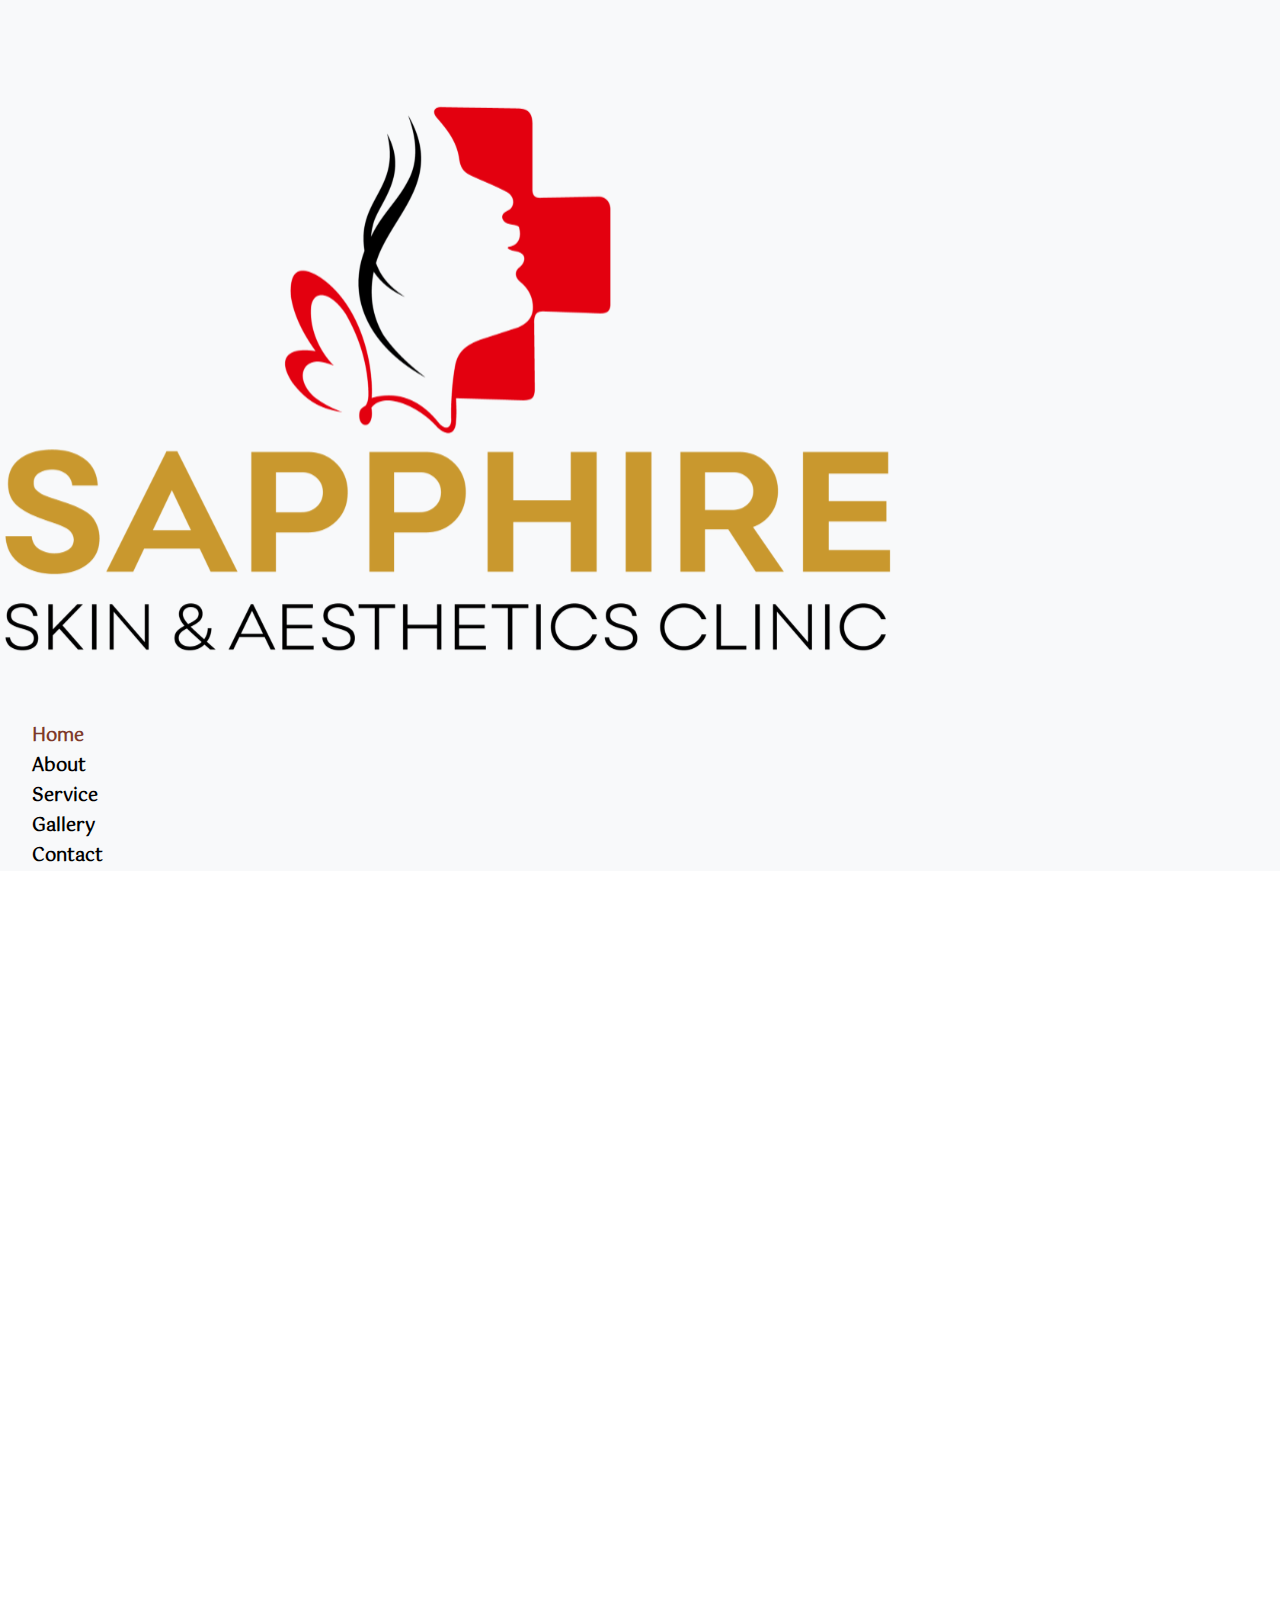
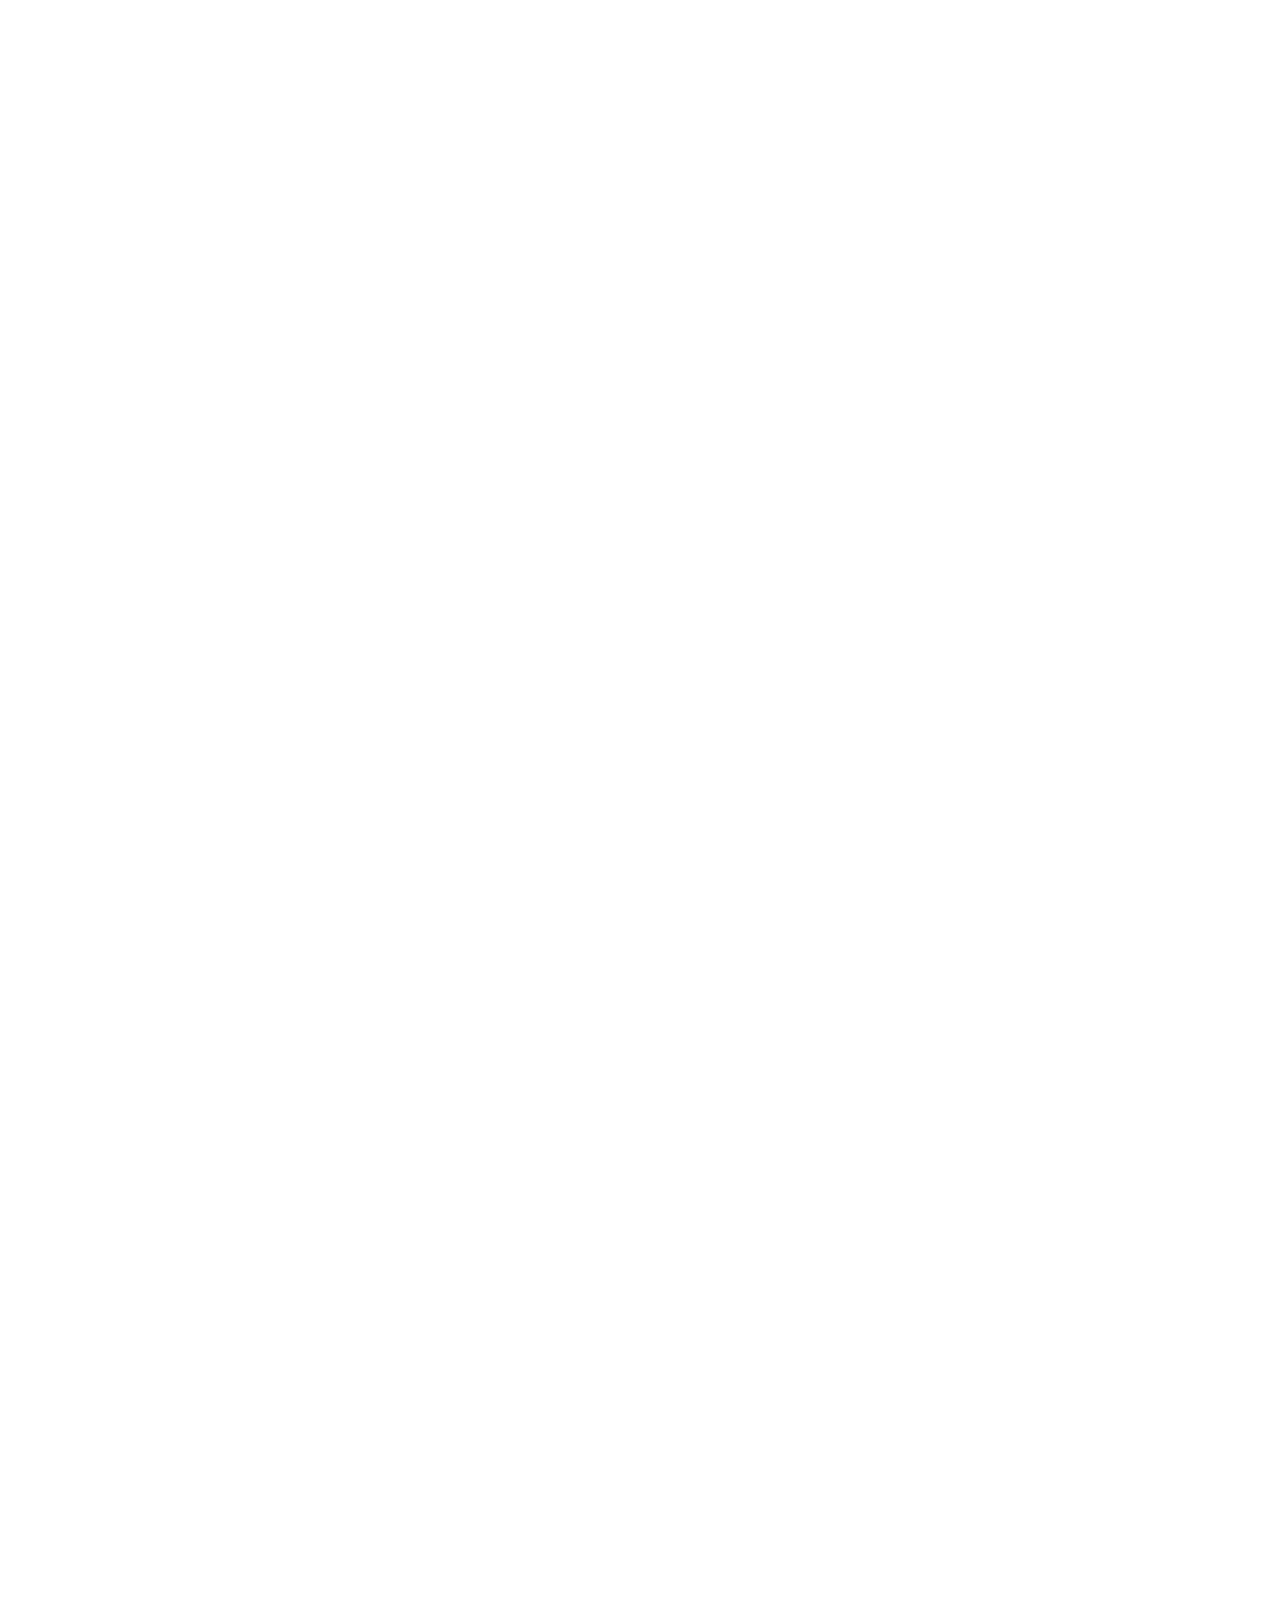
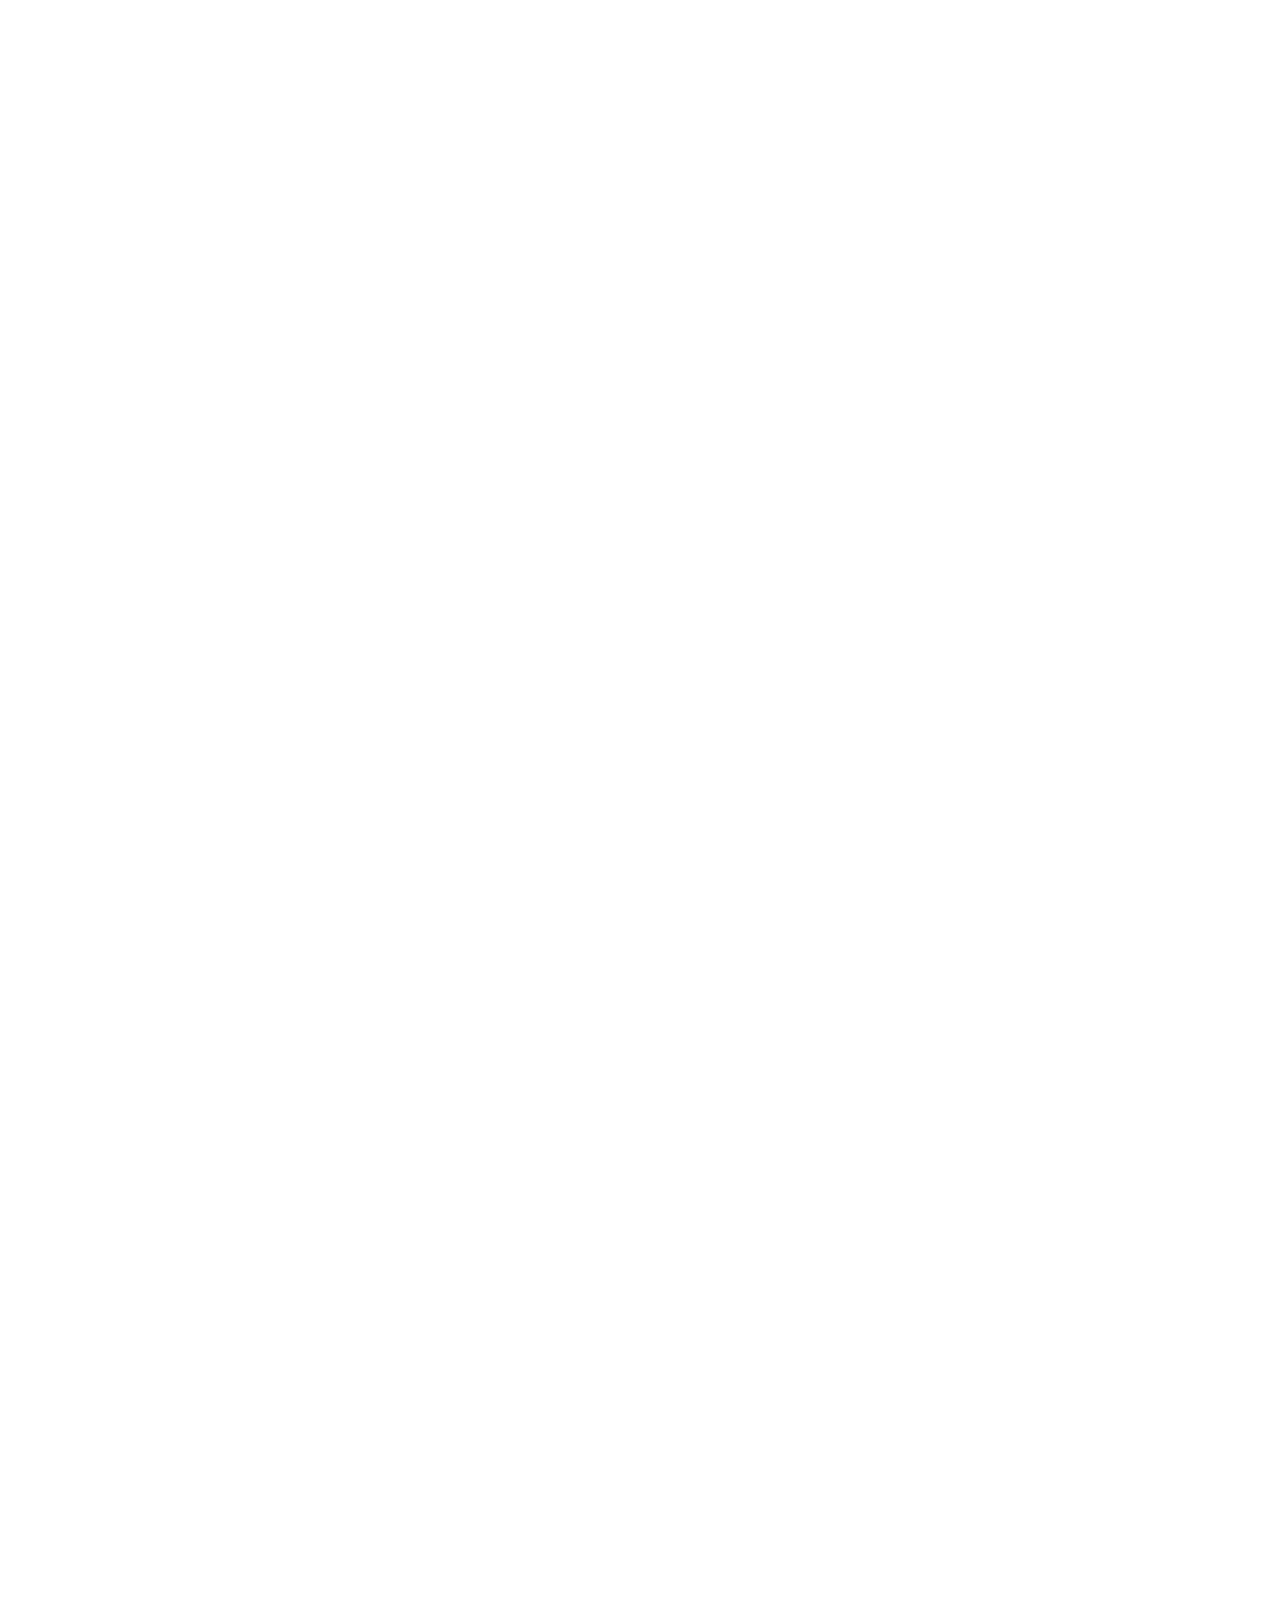
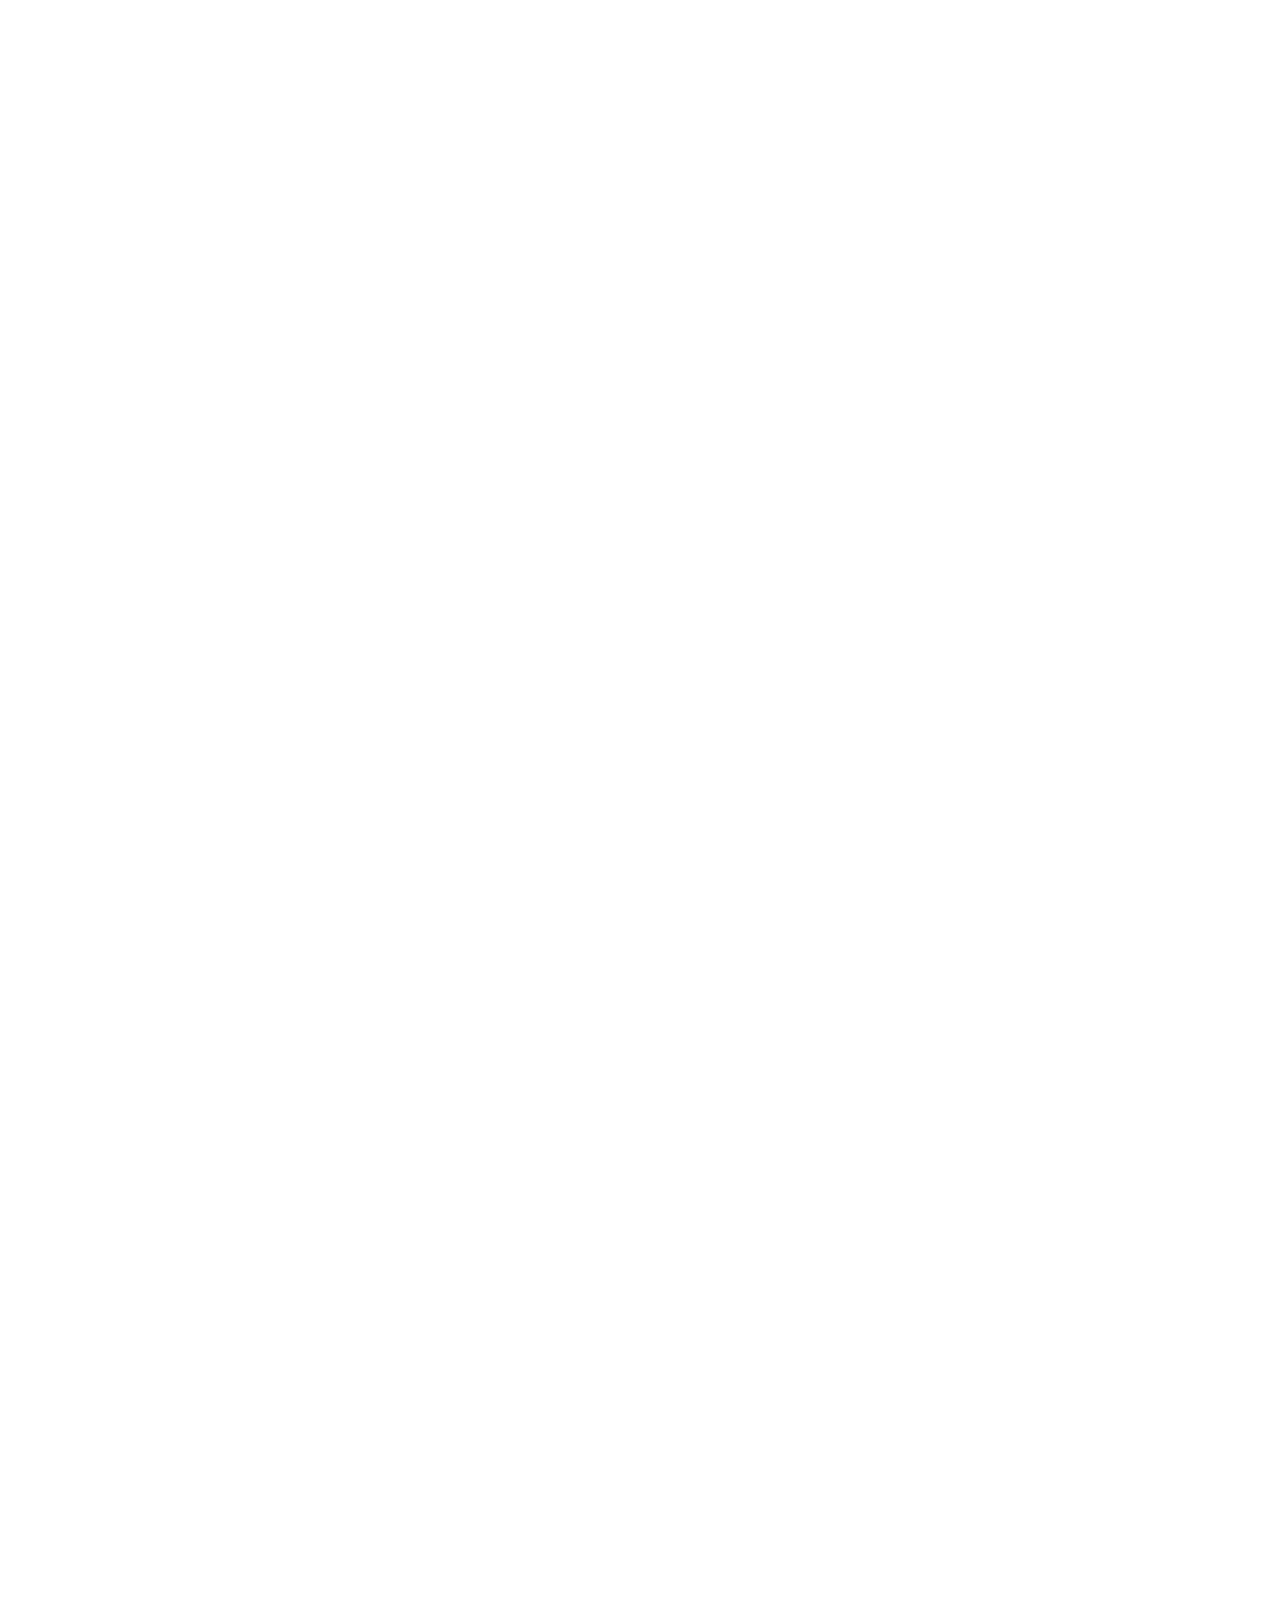
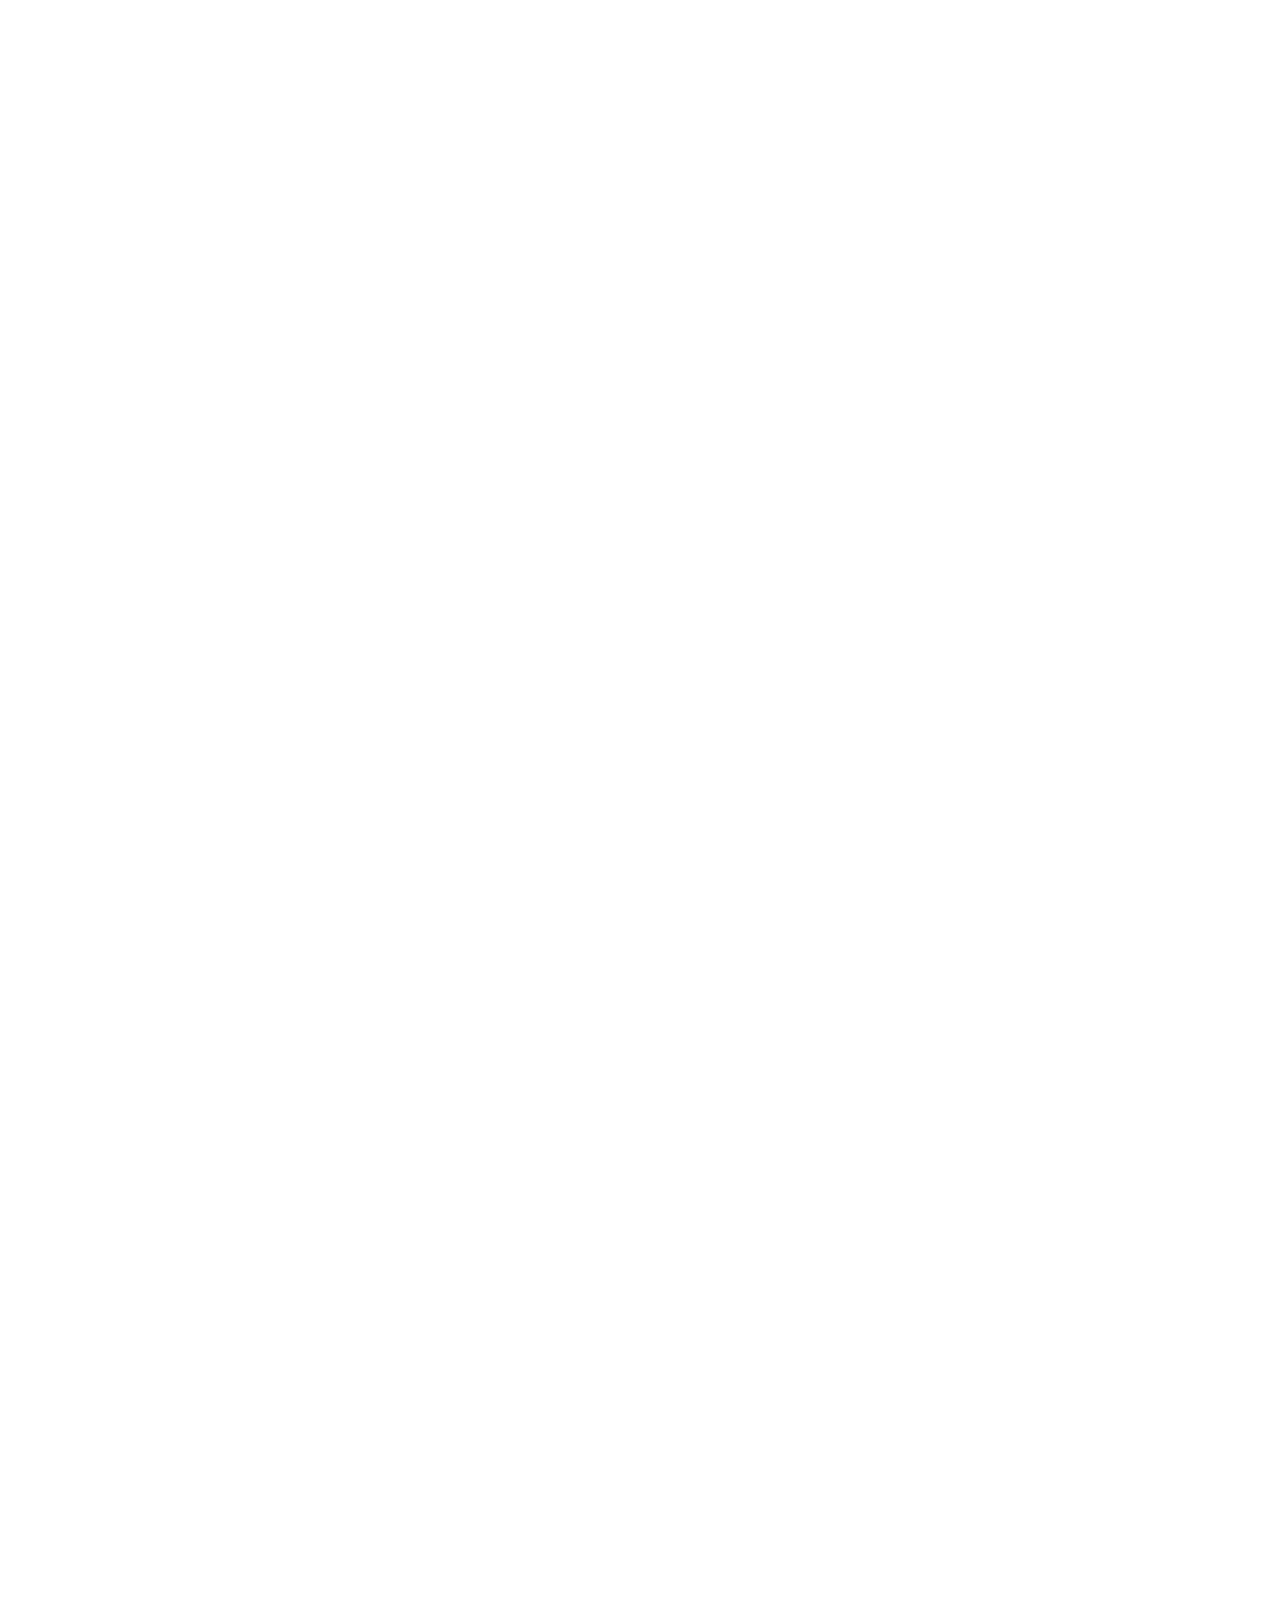
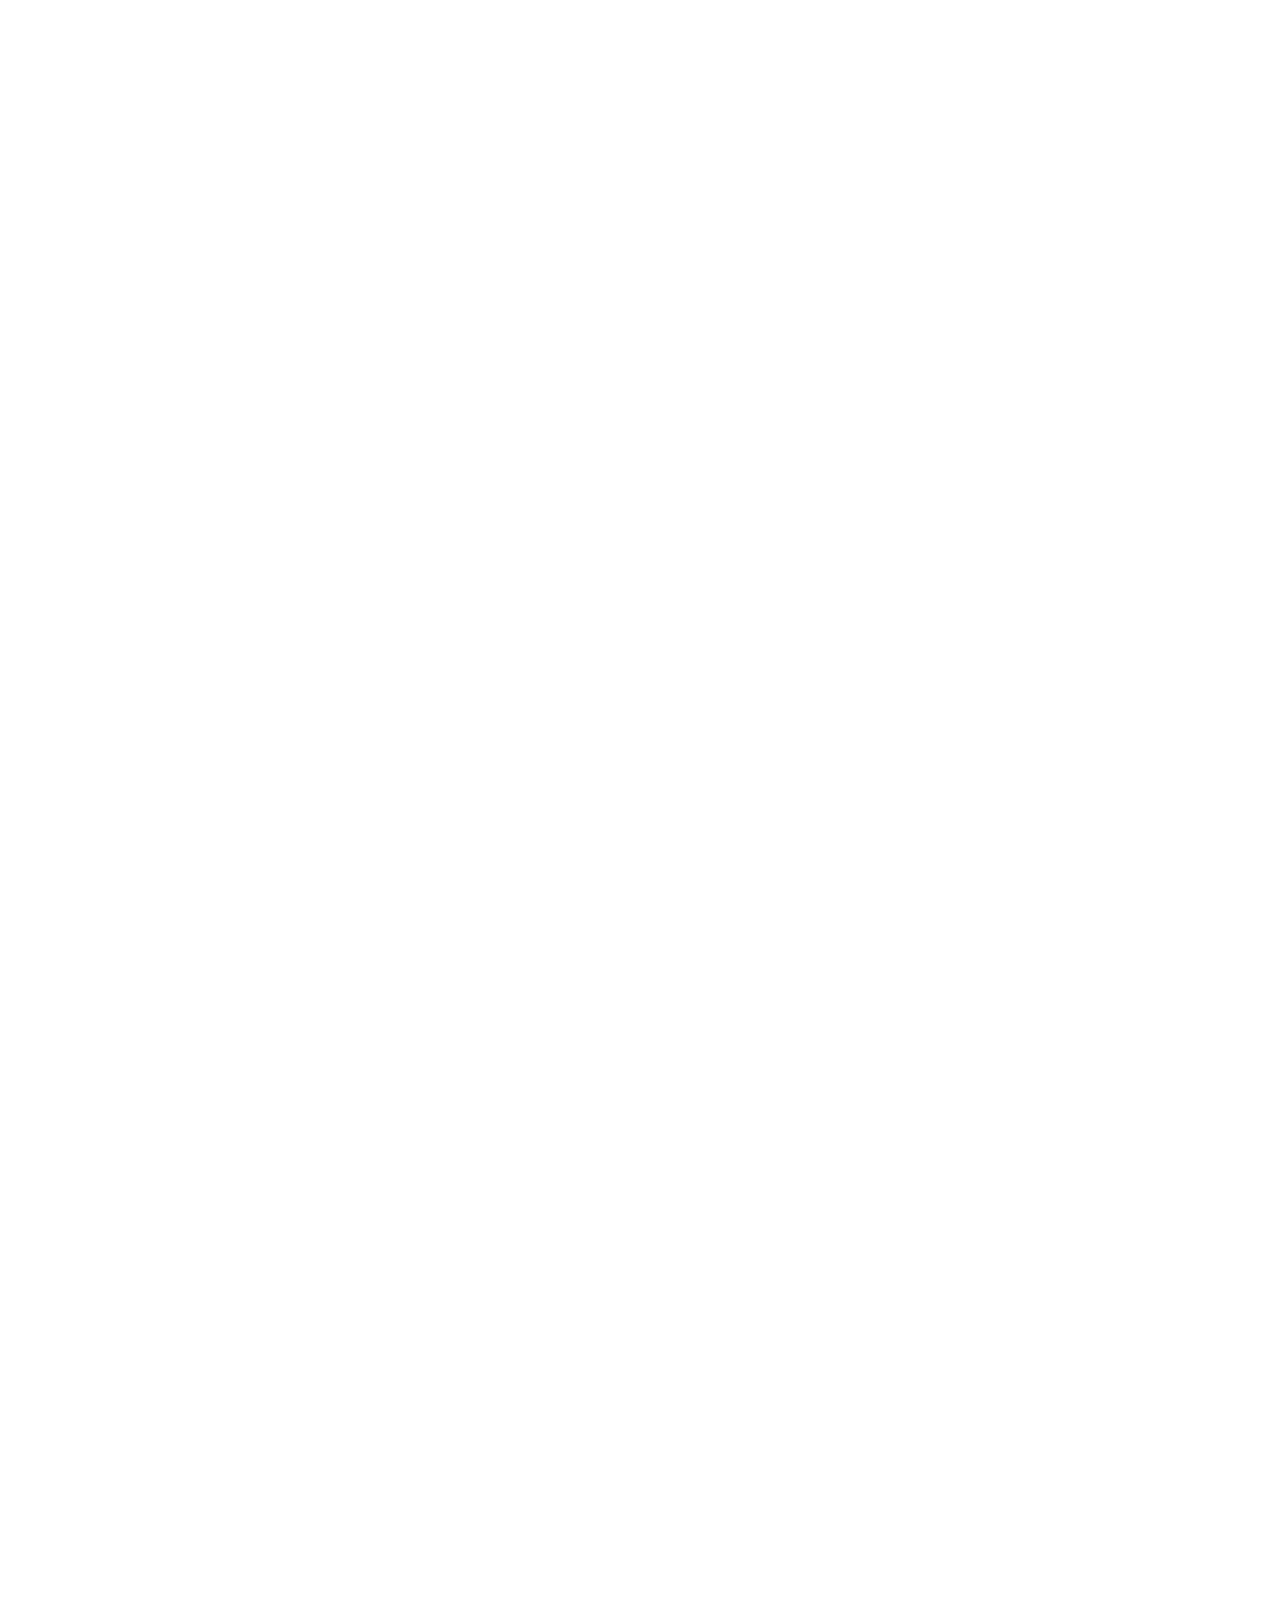
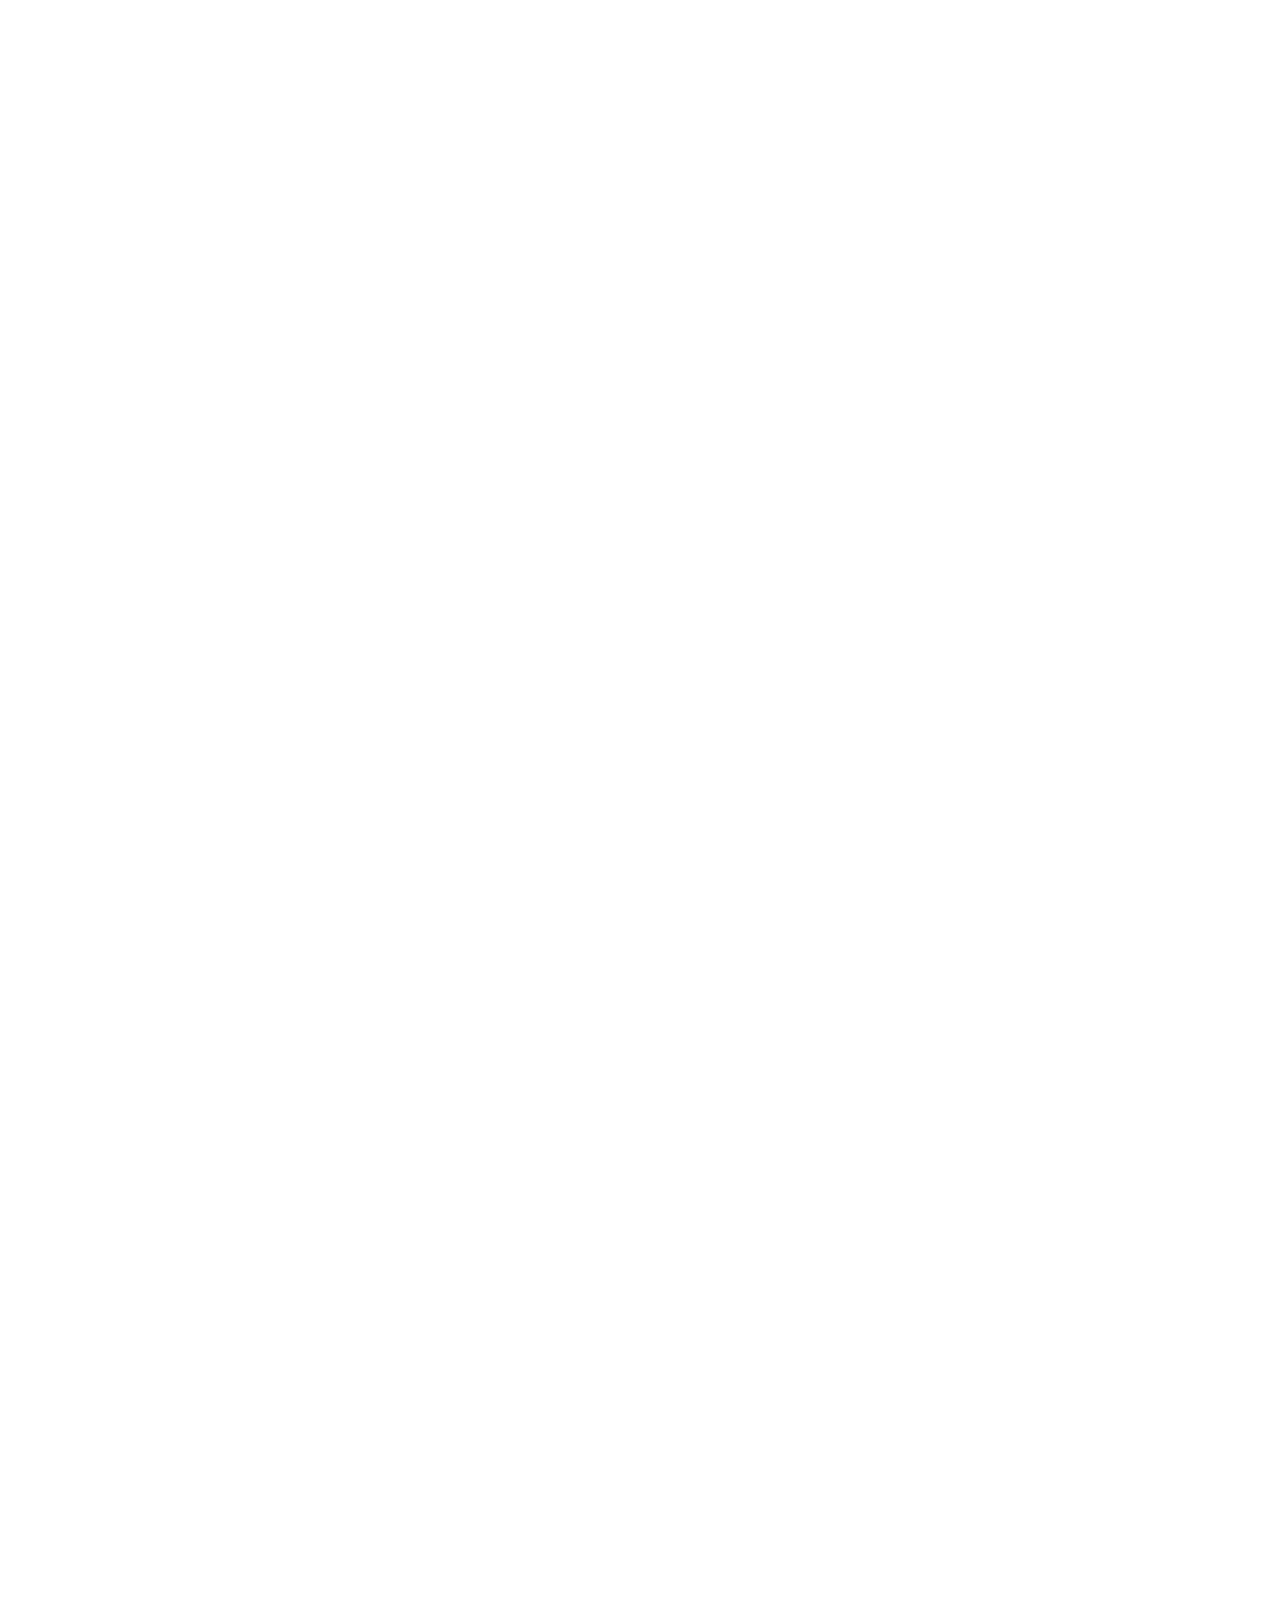
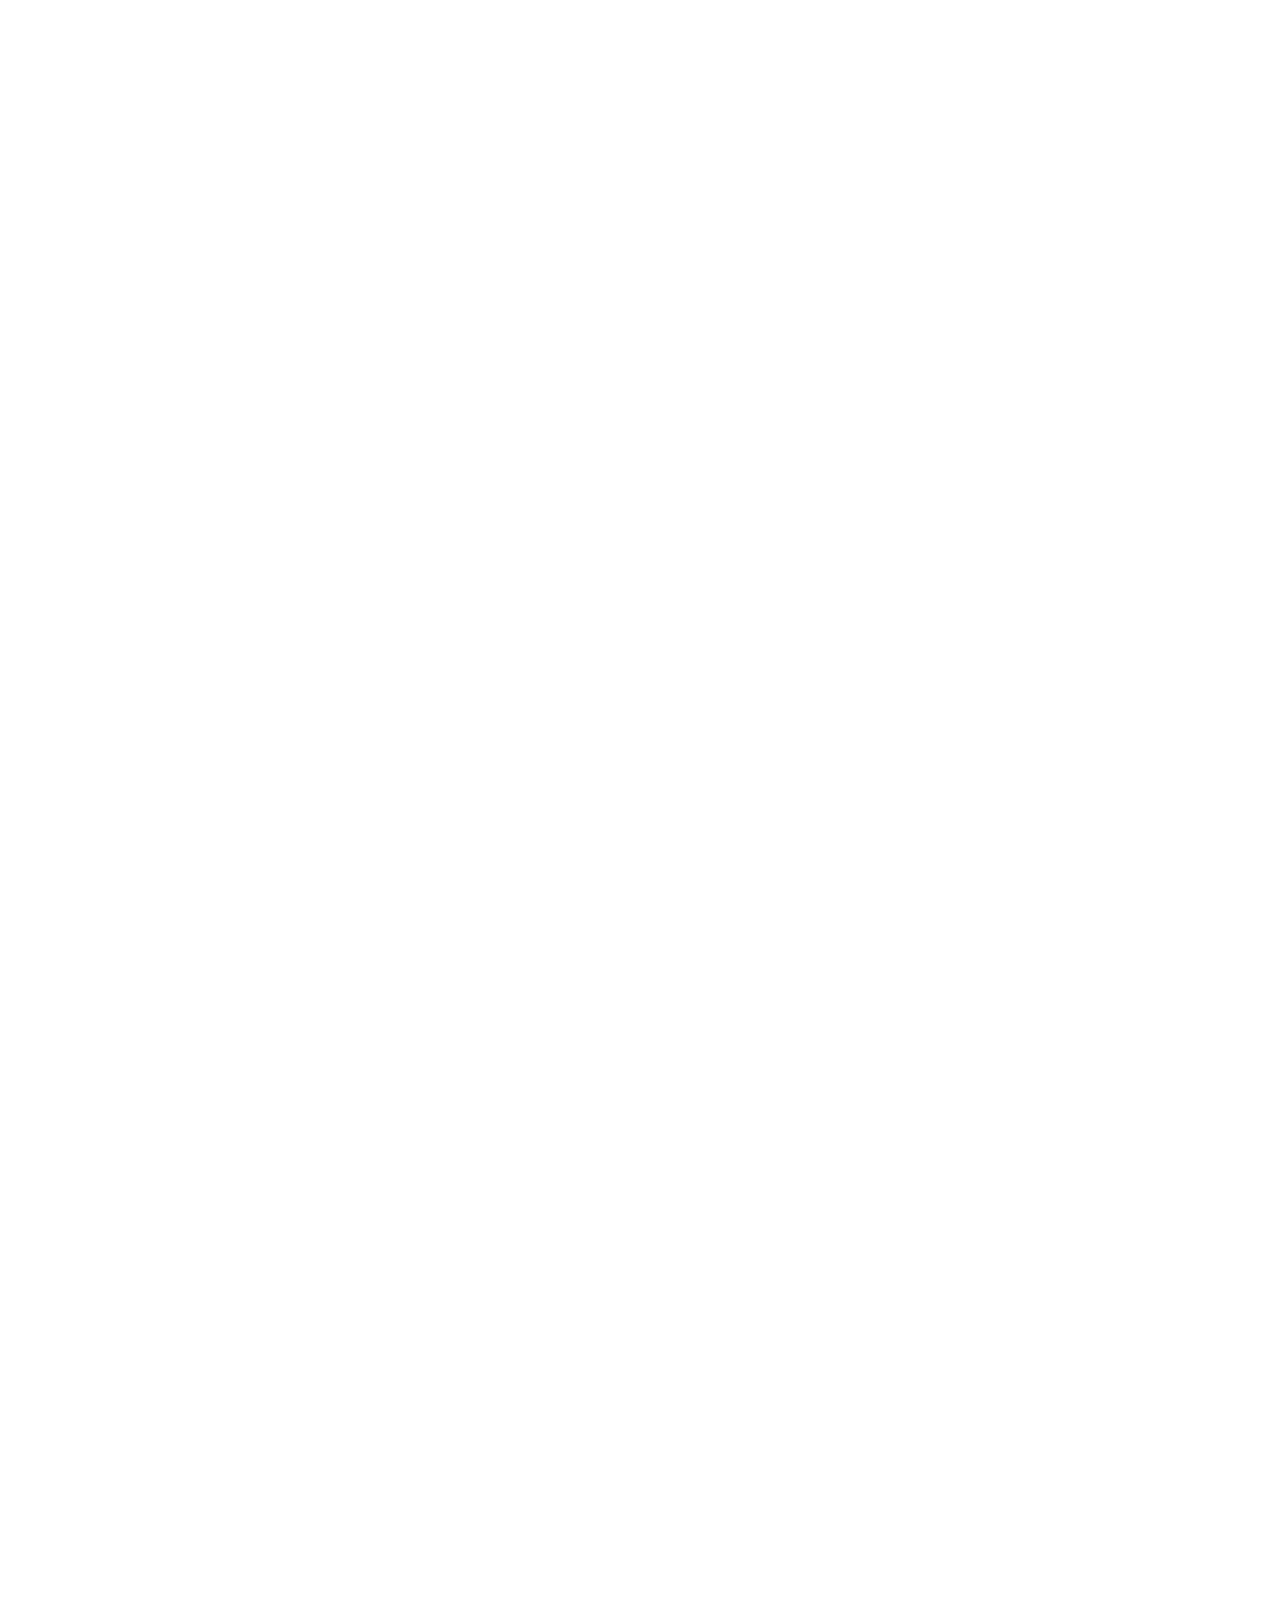
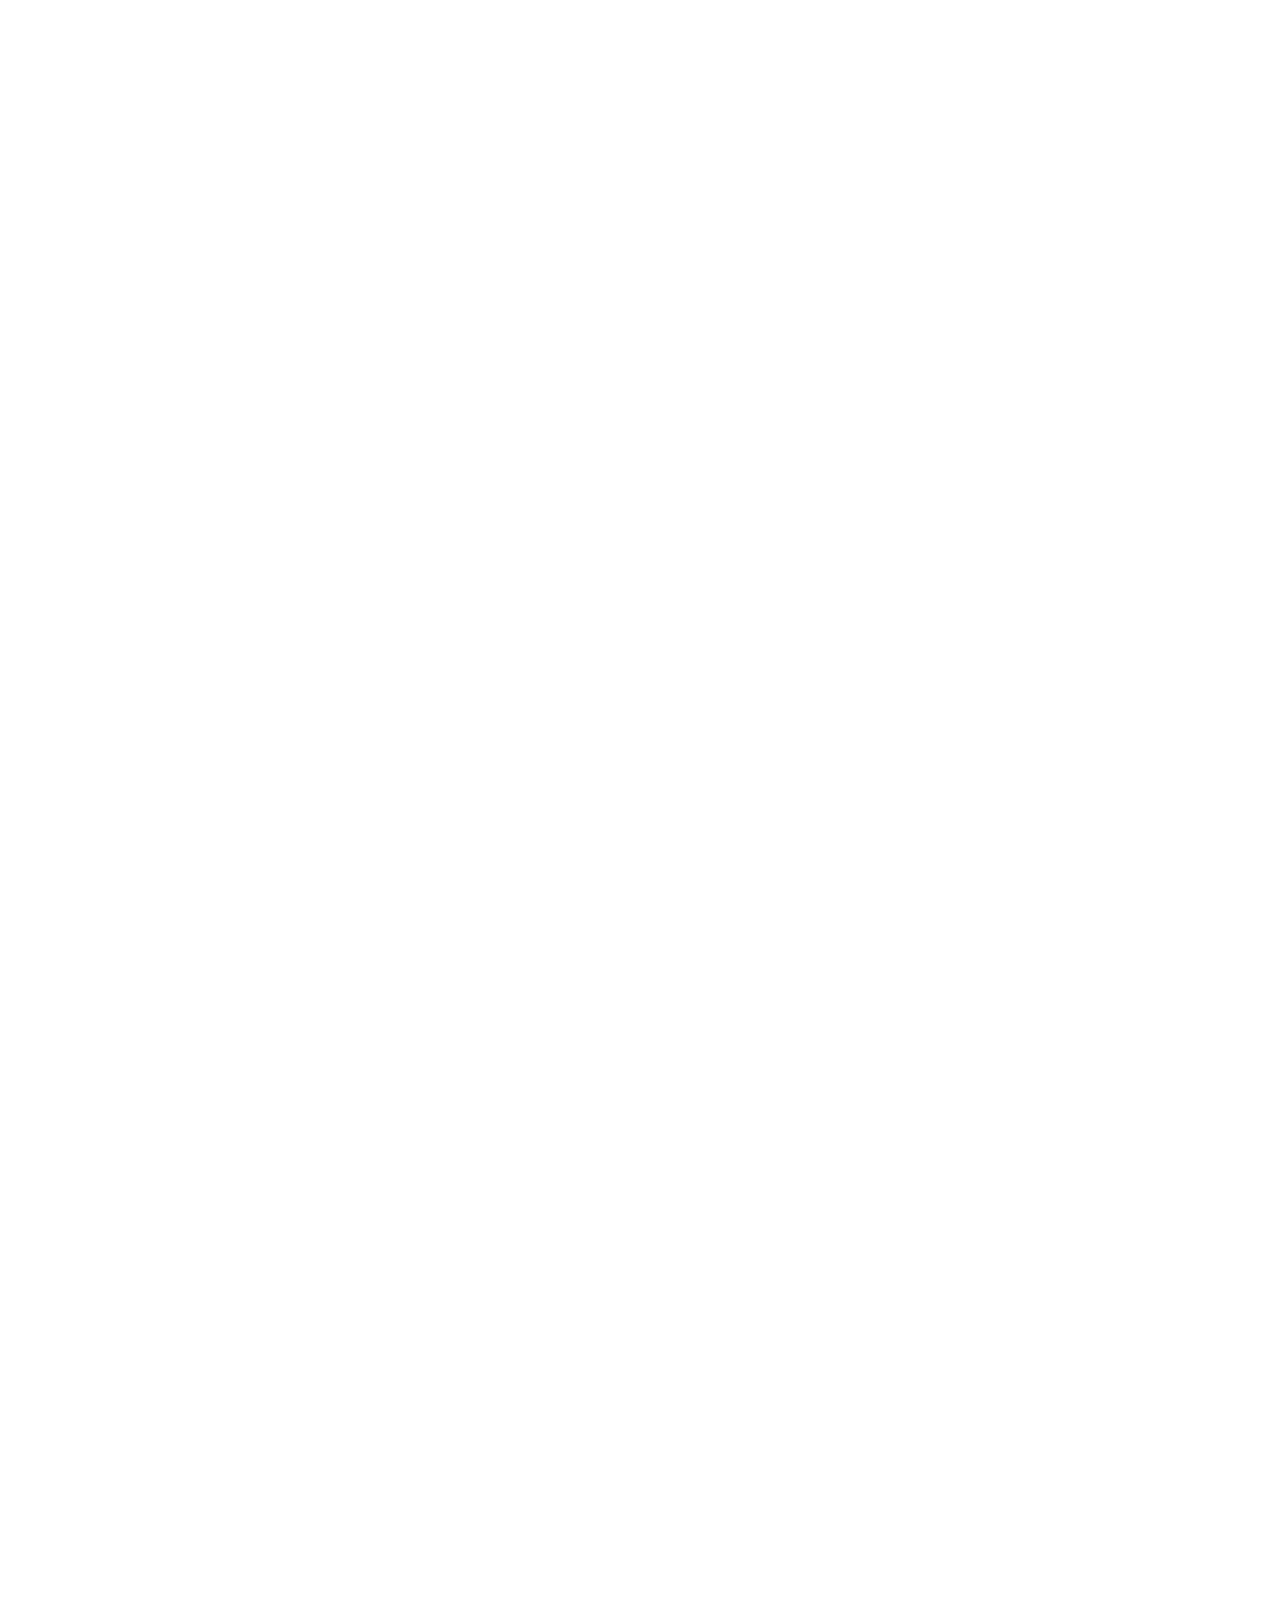
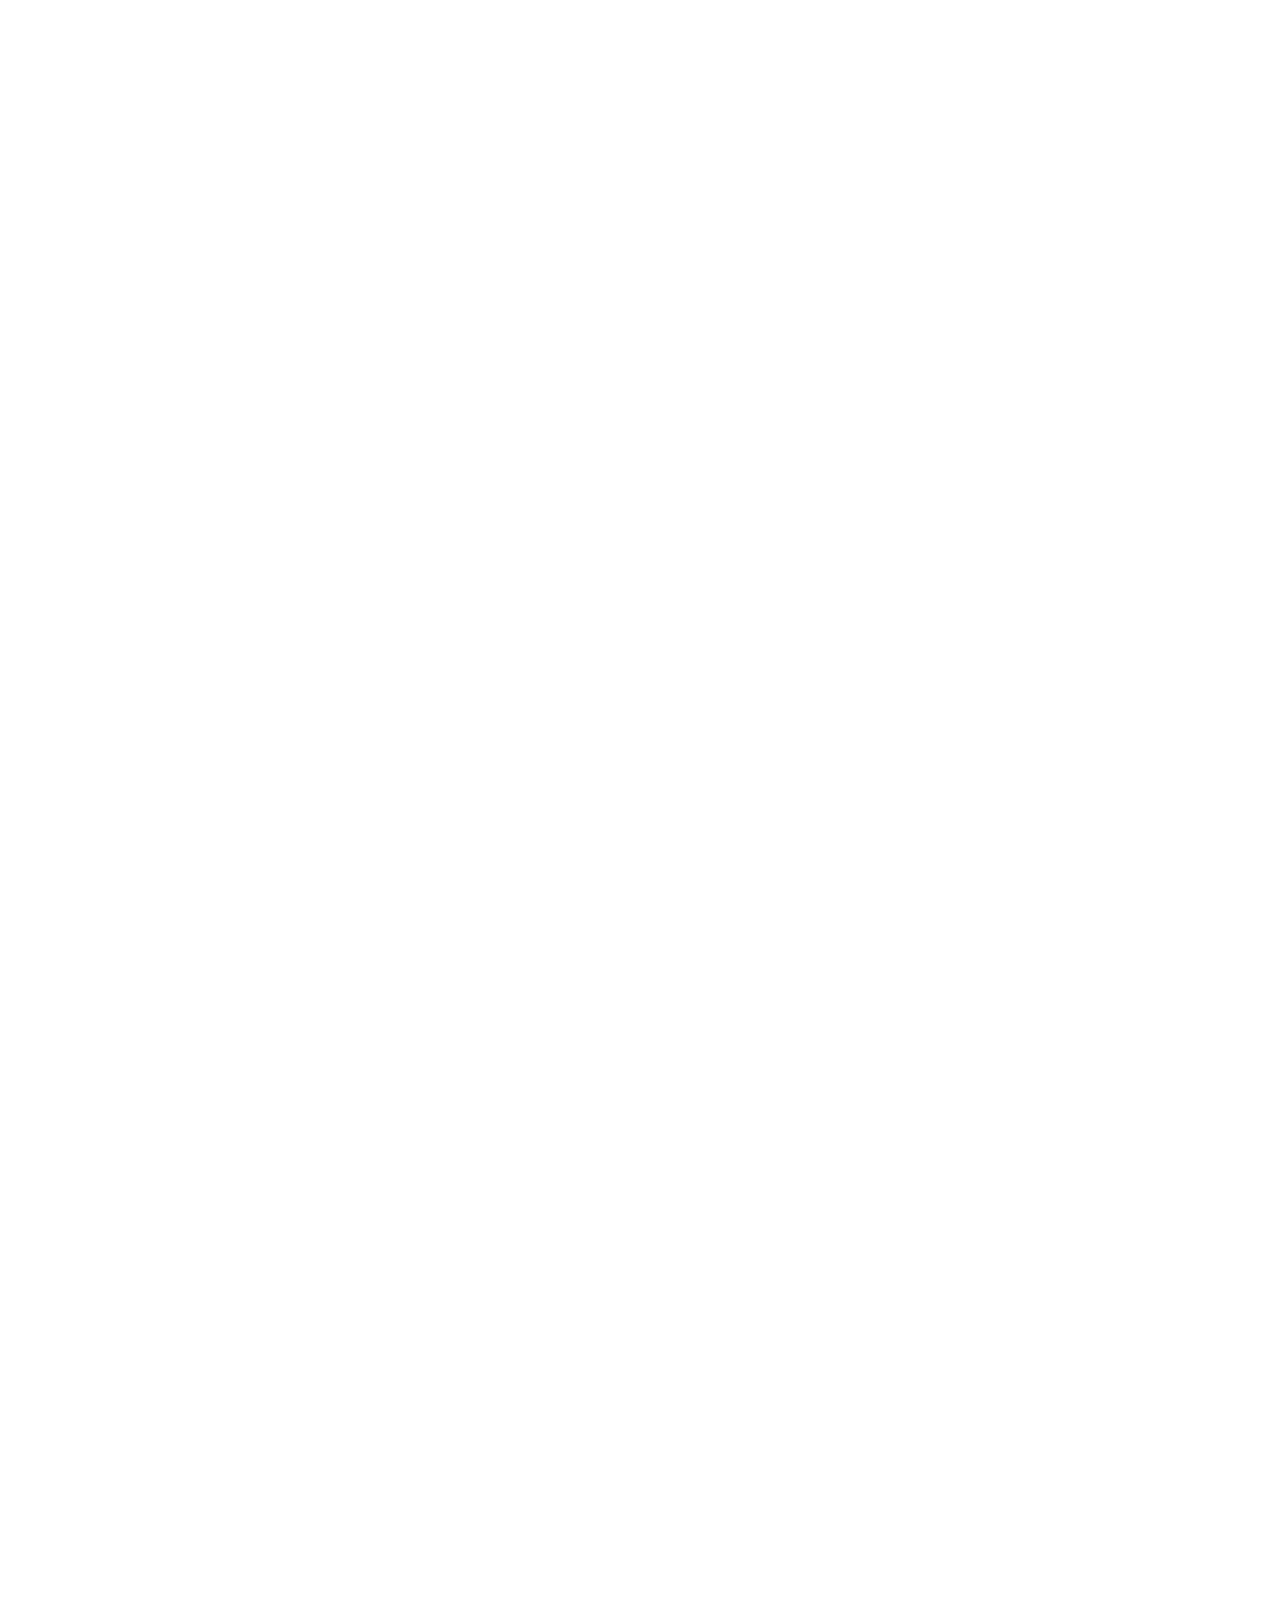
<file: index.html>
<!DOCTYPE html>
<html lang="en">
<head>
    <meta charset="UTF-8">
    <meta name="viewport" content="width=device-width, initial-scale=1.0">
    <title>Sapphire Project</title>
<link rel="stylesheet" href="Css/Style.css">
    <link href="https://fonts.googleapis.com/css2?family=Gotu&display=swap" rel="stylesheet">
    <link href="https://cdn.jsdelivr.net/npm/bootstrap@5.3.2/dist/css/bootstrap.min.css" rel="stylesheet" integrity="sha384-T3c6CoIi6uLrA9TneNEoa7RxnatzjcDSCmG1MXxSR1GAsXEV/Dwwykc2MPK8M2HN" crossorigin="anonymous">
<!-- <link href="https://db.onlinewebfonts.com/c/162e008a7d6be684610b35e0752c08c8?family=Point+Extra+Bold" rel="stylesheet"> -->
    <link rel="icon" type="image/png" href="images/SapphireLogo.svg">
    <!-- AOS -->
    <link rel="stylesheet" href="https://unpkg.com/aos@next/dist/aos.css" />
    <link rel="stylesheet" href="https://cdnjs.cloudflare.com/ajax/libs/font-awesome/4.7.0/css/font-awesome.min.css">
</head>
<body>
  <nav class="navbar navbar-expand-lg bg-body-tertiary sticky-top">
    <div class="container">
      <a class="navbar-brand" href="index.html"><img src="images/SapphireLogo.svg" alt="logo"></a>
      <button class="navbar-toggler" type="button" data-bs-toggle="collapse" data-bs-target="#navbarNavDropdown" aria-controls="navbarNavDropdown" aria-expanded="false" aria-label="Toggle navigation">
        <span class="navbar-toggler-icon"></span>
      </button>
      <div class="collapse navbar-collapse justify-content-end" id="navbarNavDropdown">
        <ul class="navbar-nav">
          <li class="nav-item">
            <a class="nav-link active" aria-current="page" href="index.html">Home</a>
          </li>
          <li class="nav-item">
            <a class="nav-link" href="About.html">About</a>
          </li>
          <li class="nav-item">
            <a class="nav-link" href="Service.html">Service</a>
          </li>
          <li class="nav-item">
            <a class="nav-link" href="Gallery.html">Gallery</a>
          </li>
          <li class="nav-item">
            <a class="nav-link" href="Contact.html">Contact</a>
          </li>
        </ul>
      </div>
    </div>
  </nav>

  <section class="Sap-ski" data-aos="fade-up">
    <div class="container">
      <div class="row">
        <div class="col-xl-5 col-md-6 col-sm-12 Sap-ski-first">
          <h4>SAPPHIRE SKIN AND AESTHETICS</h4>
          <h3 class="text-uppercase">Because your skin is worth it!</h3>
        </div>
        <div class="col-xl-7 col-md-6 col-sm-12 Sap-ski-second">
          <div class="row">
            <div class="col-8"><h5 style="line-height: 2;">Schedule Your Appointment at Sapphire Clinic Today !</h5>
          <h4>Click here to know <a href="Contact.html">ONGOING OFFERS</a></h4>
</div>
            <div class="col-4 text-end-button">
              <a href="Contact.html"><button type="button">Book Your Appointment</button></a>
            </div>
          </div>
                  </div>
      </div>
    </div>

    <div class="container-fluid">
      <!-- <div id="carouselExampleAutoplaying" class="carousel slide" data-bs-ride="carousel">
          <div class="carousel-inner">
            <div class="carousel-item active">
              <img src="images/BannerHome1.jpg" class="d-block w-100" alt="banner1">
            </div>
            <div class="carousel-item">
              <img src="images/BannerHome2.jpg" class="d-block w-100" alt="banner2">
            </div>
            <div class="carousel-item">
              <img src="images/BannerHome3.jpg" class="d-block w-100" alt="banner3">
            </div>
            <div class="carousel-item">
              <img src="images/BannerHome4.jpg" class="d-block w-100" alt="banner3">
            </div>
          </div>
          <button class="carousel-control-prev" type="button" data-bs-target="#carouselExampleAutoplaying" data-bs-slide="prev">
            <span class="carousel-control-prev-icon" aria-hidden="true"></span>
            <span class="visually-hidden">Previous</span>
          </button>
          <button class="carousel-control-next" type="button" data-bs-target="#carouselExampleAutoplaying" data-bs-slide="next">
            <span class="carousel-control-next-icon" aria-hidden="true"></span>
            <span class="visually-hidden">Next</span>
          </button>
        </div> -->
        <div class="container-fluid">
          <div id="carouselExampleAutoplaying" class="carousel slide" data-bs-ride="carousel">
              <div class="carousel-inner">
                <div class="carousel-item active">
                  <img src="images/BannerHome1.jpg" class="d-block w-100" alt="banner1">
                </div>
                <div class="carousel-item">
                  <img src="images/BannerHome2.jpg" class="d-block w-100" alt="banner2">
                </div>
                <div class="carousel-item">
                  <img src="images/BannerHome3.jpg" class="d-block w-100" alt="banner3">
                </div>
                <div class="carousel-item">
                  <img src="images/BannerHome4.jpg" class="d-block w-100" alt="banner3">
                </div>
              </div>
              <button class="carousel-control-prev" type="button" data-bs-target="#carouselExampleAutoplaying" data-bs-slide="prev">
                <span class="carousel-control-prev-icon" aria-hidden="true"></span>
                <span class="visually-hidden">Previous</span>
              </button>
              <button class="carousel-control-next" type="button" data-bs-target="#carouselExampleAutoplaying" data-bs-slide="next">
                <span class="carousel-control-next-icon" aria-hidden="true"></span>
                <span class="visually-hidden">Next</span>
              </button>
            </div>
      </div>

  </div>

</section>

  <section class="About-Clinic" data-aos="fade-up">
    <div class="container">
       <div class="row">
        <div class="col-lg-4 col-md-4 col-sm-6 About-Clinic-first">
           <img src="images/AboutClinic.png" alt="clini images">
        </div>
        <div class="col-lg-4 col-md-4 col-sm-6 About-Clinic-second">
           <!-- <div class="row About-Clinic-second-top"> -->
             <!-- <div class="col-lg-12 col-md-12 col-sm-12 About-Clinic-second-one"> -->
               <h1>&#10022 About Clinic &#10022</h1>
               <h3>Sapphire is the place where science meets beauty. Pamper yourself in luxury at our state-of-the art clinic,
                
                   where each individual is given personal attention, safest treatments and utmost discretion.
               </h3>
             <!-- </div> -->
            <div class="row About-Clinic-second-top">
              
                <div class="col-6 About-Clinic-second-two">
                  <img src="images/guidance_care-staff-area.svg" alt="svg logo" style="width: 30%;height:4rem;">
                  <h3>Premium Services for skin, hair and body</h3>
                </div>
                <div class="col-6 About-Clinic-second-three">
                  <img src="images/fluent_laser-tool-20-regular.svg" alt="svg logo" style="width: 30%;height:4rem;"><br>
                  <h3>FDA approved laser equipments</h3>
                </div>
                <div class="col-6 About-Clinic-second-four">
                  <img src="images/payments.svg" alt="svg logo" style="width: 30%;height:4rem;"><br>
                  <h3>Cost effective treatment</h3>
                </div>
                <div class="col-6">
                  <img src="images/diversity_2.svg" alt="svg logo" style="width: 30%;height:4rem;"><br>
                  <h3>Patient centric Solutions</h3>
                </div>
            </div>
             
           <!-- </div> -->
        </div>
        <div class="col-lg-4 col-md-4 col-sm-6 About-Clinic-third">
           <!-- <div class="row">
               <div class="col-lg-12 col-md-12 image-about-clinic"> -->
                   <img src="images/AboutClinic3.jpg" alt="about clinic">
               <!-- </div> -->
               <!-- <div class="col-lg-12 col-md-12"> -->
                   <img src="images/AboutClinic1.jpg" alt="about clinic" style="margin-top: 2rem;">
               <!-- </div> -->
              

           <!-- </div> -->
        </div>
       </div>
    </div>
   </section>

   <section class="Service-Home" data-aos="fade-up">
    <div class="container">
   <div class="row">
    <div class="col-lg-12 col-md-12 col-sm-12">
      <h1 style="text-align: center;">&#10022 Our Popular Services &#10022</h1>
    </div>
      <div class="col-lg-4 col-md-4 col-sm-12 Service-Home-first" style="overflow: hidden;">
          <img src="images/Service-Home1.png" alt="Service-Home image1">
          <h5>Elevant your beauty with our cosmetology treatments, designed to rejuvenate and enhance your skin's natural glow.</h5>
      </div>
      <div class="col-lg-4 col-md-4 col-sm-12">
        <div class="row">
          <div class="col-lg-12 Service-Home-first Service-Home-second1" style="overflow: hidden;">
            <img src="images/Service-Home2.png" alt="Service-Home2 image" style="padding: .5rem .5rem;">
            <h5>Our expert dermatologists enhance skin health throught treating common conditions and preventive care,promoting overail vitality</h5>
          </div>
          <div class="col-lg-12 Service-Home-first Service-Home-second2" style="overflow: hidden;">
            <img src="images/Service-Home3.png" alt="Service-Home image" style="padding:1rem .5rem;">
            <h5>Explore the science of hair health with our trichology services</h5>
          </div>
        </div>
      </div>
      <div class="col-lg-4 col-md-4 col-sm-12 Service-Home-third ">
        <div class="row">
          <div class="col-lg-12 Service-Home-first Service-Home-third1 Service-Home-first" style="overflow: hidden;">
            <img src="images/Service-Home4.png" alt="Service-Home image" style="padding-bottom: .5rem;padding-top: .5rem;">
            <h5>experience the freedom of smooth, hair-free skin with our Loser Hair Reduction services</h5>
          </div>
          <div class="col-lg-12 Service-Home-first Service-Home-third2 Service-Home-first">
            <img src="images/Service-Home5.png" alt="Service-Home image">
            <h5>Revitalize your beauty with our expert Botox treatments,skillfully smoothing wrinkles for a timeless radiance</h5>
          </div>
        </div>
      </div>
   </div></div>
  </section>


  <!-- common-treated -->
  <section class="common-treated" data-aos="fade-up">
    <div class="container-fluid">
      <div class="row">
        <div class="col-lg-4 col-md-12 col-sm-12 common-treated-first">
        <img src="images/CommonlyTreated1.jpg" alt="Commonly treated video">
        </div>
        <div class="col-lg-8 col-md-12 col-sm-12 common-treated-second">
          <div class="row common-treated-second-top">
            <div class="col-lg-12 col-md-12 col-sm-12 common-treated-second-one text-center">
              <h1>&#10022 Commonly Treated Concerns &#10022</h1>
              <h3>We offer comprehensive evaluation and personalized treatment plans tailored to each individual's specific skin concerns, aiming to improve skin health, appearance, and overall well-being.</h3>
            </div>
           <div class="col-xl-4 col-lg-4 col-md-4 col-sm-4 common-treated-second-two">

            <img src="images/CommonlyTreated4.jpg" alt="common treated third image"> <br>
            <h3>General
              dermatology</h3>
            <h4>Dermatologists tailor treatment plans to each patient's specific needs, taking into account factors such as the type and severity of the condition, medical history, lifestyle, and preferences.</h4>
           </div>
            <div class="col-xl-4 col-lg-4 col-md-4 col-sm-4 common-treated-second-three">
            <img src="images/CommonlyTreated2.jpg" alt="common treated second image"> <br>
            <h3>Acne, scars and hyperpigmentation</h3> 
            <h4>Acne, scars and hyperpigmentation are common skin concerns characterized by post-inflammatory changes in the skin's texture and coloration, respectively.</h4>
           </div>
           <div class="col-xl-4 col-lg-4 col-md-4 col-sm-4 common-treated-second-four">
            <img src="images/CommonlyTreated3.jpg" alt="common treate first image">   <br>
            <h3>Anti-ageing 
              treatments</h3>
            <h4>Anti-aging treatments encompass a variety of interventions aiming to diminish wrinkles, fine lines, and other signs of aging, often including procedures like Botox injections, dermal fillers, and laser therapy.</h4>
           </div>
          </div>
        </div>
      </div>
    </div>
  </section>


  <section class="Reflcting-radiance" data-aos="fade-up">
    <div class="container">
      <div class="row" data-aos="fade-up">
        <div class="col-5 Reflcting-radiance-first">
          <h1>&#10022 Reflecting Radiance &#10022</h1><br>
          <h3>Before And After -A Testament to Healthy,Glowing Skin</h3>
          <div class="col-12">
            <img src="images/Reflcting-radiance.png" alt="Before-after-img">

          </div>
        </div>
        <div class="col-1"> <span class="vrr"></span></div>
        <div class="col-5 Reflcting-radiance-second">
          
            <h1>&#10022 Turning Back Time &#10022</h1> <br>
            <h3>Embrace the Visible Results of Expert Dermatology Care </h3>
           <img src="images/Reflcting-radiance (2).png" alt="Before-after-img">
          
        </div>
      </div>
    </div>
   </section>



   <section class="Testimonials" data-aos="fade-up">
    <div class="container">
      <div class="row">
        <div class="col-lg-5 col-md-6 col-sm-4 Testimonials-one">
          <img src="images/transformation.png" alt="empowering transformaiton image">
        </div>
        <div class="col-lg-7 col-md-6 col-sm-8 Testimonials-two">
         
             <!-- <div class="image"><img src="images/SapphireLogo.svg" alt="logo 2">  </div> -->
             <h1>&#10022 Testimonials &#10022</h1>

        
          <div id="carouselExampleAutoplaying" class="carousel slide" data-bs-ride="carousel">
            <div class="carousel-inner">
              <div class="carousel-item active">
            <h3>"I had an incredible experience at SAPPHIRE SKIN CLINIC ! The staff was so friendly and knowledgeable, and the results of my treatment exceeded my expectations. I highly recommend them to anyone looking for top-quality skincare services!"</h3>
        
              </div>
              <div class="carousel-item">
                <h3>"I've struggled with acne for years, but thanks to DR SHEELA, my skin has never looked better! The dermatologist took the time to understand my concerns and developed a personalized treatment plan that worked wonders. I'm thrilled with the results and can't thank them enough!"</h3>
              </div>
              <div class="carousel-item">
                <h3>"From the moment I walked into SAPPHIRE SKIN CLINIC , I knew I was in good hands. The staff was professional and attentive, and the clinic was clean and modern. I've been coming here for years for various treatments, and I've always been impressed with the level of care and expertise. Highly recommend!"</h3>
              </div>
              <div class="carousel-item">
                <h3>"I had a mole removed , and the entire process was seamless. The dermatologist was thorough and explained everything clearly, which put me at ease. The procedure was quick and painless, and the results are fantastic. I'm so grateful for their excellent care!</h3>
              </div>
            </div>
            <button class="carousel-control-prev" type="button" data-bs-target="#carouselExampleAutoplaying" data-bs-slide="prev">
              <span class="carousel-control-prev-icon" aria-hidden="false"></span>
              <span class="visually-hidden">Previous</span>
            </button>
            <button class="carousel-control-next" type="button" data-bs-target="#carouselExampleAutoplaying" data-bs-slide="next">
              <span class="carousel-control-next-icon" aria-hidden="true"></span>
              <span class="visually-hidden">Next</span>
            </button>
          </div>
         
         </div>
      </div>
    </div>
   </section>

   <footer>
    <div class="container footer">
      <div class="row">
        <div class="col-xl-4 col-md-4 fotter-first mb-4">
          <div class="row mb-5">
            <h2>POPULAR TREATMENTS</h2>
          </div>
          <div class="row">
            <h4>Chemical peels</h4>
            <h4>Laser hair reduction</h4>
            <h4>Microdermabration</h4>
            <h4>Photo Facial</h4>
            <h4>Q-Switched ND YAG Laser</h4>
          </div>
          <div class="row mt-3">
            <h2 class="mb-3">SOCIAL MEDIA</h2>
            <div class="col-3"><a href="https://www.instagram.com/sapphiresclinic/" target="_blank"><svg xmlns="http://www.w3.org/2000/svg" viewBox="0 0 448 512"><path d="M194.4 211.7a53.3 53.3 0 1 0 59.3 88.7 53.3 53.3 0 1 0 -59.3-88.7zm142.3-68.4c-5.2-5.2-11.5-9.3-18.4-12c-18.1-7.1-57.6-6.8-83.1-6.5c-4.1 0-7.9 .1-11.2 .1c-3.3 0-7.2 0-11.4-.1c-25.5-.3-64.8-.7-82.9 6.5c-6.9 2.7-13.1 6.8-18.4 12s-9.3 11.5-12 18.4c-7.1 18.1-6.7 57.7-6.5 83.2c0 4.1 .1 7.9 .1 11.1s0 7-.1 11.1c-.2 25.5-.6 65.1 6.5 83.2c2.7 6.9 6.8 13.1 12 18.4s11.5 9.3 18.4 12c18.1 7.1 57.6 6.8 83.1 6.5c4.1 0 7.9-.1 11.2-.1c3.3 0 7.2 0 11.4 .1c25.5 .3 64.8 .7 82.9-6.5c6.9-2.7 13.1-6.8 18.4-12s9.3-11.5 12-18.4c7.2-18 6.8-57.4 6.5-83c0-4.2-.1-8.1-.1-11.4s0-7.1 .1-11.4c.3-25.5 .7-64.9-6.5-83l0 0c-2.7-6.9-6.8-13.1-12-18.4zm-67.1 44.5A82 82 0 1 1 178.4 324.2a82 82 0 1 1 91.1-136.4zm29.2-1.3c-3.1-2.1-5.6-5.1-7.1-8.6s-1.8-7.3-1.1-11.1s2.6-7.1 5.2-9.8s6.1-4.5 9.8-5.2s7.6-.4 11.1 1.1s6.5 3.9 8.6 7s3.2 6.8 3.2 10.6c0 2.5-.5 5-1.4 7.3s-2.4 4.4-4.1 6.2s-3.9 3.2-6.2 4.2s-4.8 1.5-7.3 1.5l0 0c-3.8 0-7.5-1.1-10.6-3.2zM448 96c0-35.3-28.7-64-64-64H64C28.7 32 0 60.7 0 96V416c0 35.3 28.7 64 64 64H384c35.3 0 64-28.7 64-64V96zM357 389c-18.7 18.7-41.4 24.6-67 25.9c-26.4 1.5-105.6 1.5-132 0c-25.6-1.3-48.3-7.2-67-25.9s-24.6-41.4-25.8-67c-1.5-26.4-1.5-105.6 0-132c1.3-25.6 7.1-48.3 25.8-67s41.5-24.6 67-25.8c26.4-1.5 105.6-1.5 132 0c25.6 1.3 48.3 7.1 67 25.8s24.6 41.4 25.8 67c1.5 26.3 1.5 105.4 0 131.9c-1.3 25.6-7.1 48.3-25.8 67z"/></svg></a></div>
            <div class="col-3"><a href="https://www.facebook.com/sapphireskinclinic" target="_blank"><svg xmlns="http://www.w3.org/2000/svg" viewBox="0 0 512 512"><path d="M512 256C512 114.6 397.4 0 256 0S0 114.6 0 256C0 376 82.7 476.8 194.2 504.5V334.2H141.4V256h52.8V222.3c0-87.1 39.4-127.5 125-127.5c16.2 0 44.2 3.2 55.7 6.4V172c-6-.6-16.5-1-29.6-1c-42 0-58.2 15.9-58.2 57.2V256h83.6l-14.4 78.2H287V510.1C413.8 494.8 512 386.9 512 256h0z"/></svg></a></div>
            <div class="col-3"><a href="https://www.linkedin.com/company/7601535/admin/feed/posts/" target="_blank"><svg xmlns="http://www.w3.org/2000/svg" viewBox="0 0 448 512"><path d="M416 32H31.9C14.3 32 0 46.5 0 64.3v383.4C0 465.5 14.3 480 31.9 480H416c17.6 0 32-14.5 32-32.3V64.3c0-17.8-14.4-32.3-32-32.3zM135.4 416H69V202.2h66.5V416zm-33.2-243c-21.3 0-38.5-17.3-38.5-38.5S80.9 96 102.2 96c21.2 0 38.5 17.3 38.5 38.5 0 21.3-17.2 38.5-38.5 38.5zm282.1 243h-66.4V312c0-24.8-.5-56.7-34.5-56.7-34.6 0-39.9 27-39.9 54.9V416h-66.4V202.2h63.7v29.2h.9c8.9-16.8 30.6-34.5 62.9-34.5 67.2 0 79.7 44.3 79.7 101.9V416z"/></svg></a></div>
            <!-- <div class="col-3"><svg xmlns="http://www.w3.org/2000/svg" viewBox="0 0 448 512"><path d="M64 32C28.7 32 0 60.7 0 96V416c0 35.3 28.7 64 64 64H384c35.3 0 64-28.7 64-64V96c0-35.3-28.7-64-64-64H64zm297.1 84L257.3 234.6 379.4 396H283.8L209 298.1 123.3 396H75.8l111-126.9L69.7 116h98l67.7 89.5L313.6 116h47.5zM323.3 367.6L153.4 142.9H125.1L296.9 367.6h26.3z"/></svg></div> -->
          </div>
        </div>
        <di3h3 class="col-xl-4 col-md-4 fotter-second">
         <div class="row">
          <div class="col-12 mb-5">
            <h2>ADDRESS</h2>
          </div>
          <div class="col-2"><svg xmlns="http://www.w3.org/2000/svg" viewBox="0 0 384 512"><!--!Font Awesome Free 6.5.1 by @fontawesome - https://fontawesome.com License - https://fontawesome.com/license/free Copyright 2024 Fonticons, Inc.--><path d="M215.7 499.2C267 435 384 279.4 384 192C384 86 298 0 192 0S0 86 0 192c0 87.4 117 243 168.3 307.2c12.3 15.3 35.1 15.3 47.4 0zM192 128a64 64 0 1 1 0 128 64 64 0 1 1 0-128z"/></svg></div>
           <div class="col-10">
            <h4>Sapphire Skin & Aesthetics Clinic, 1st Floor, 24th Main Rd, J. P. Nagar 6th Phase, Bengaluru, Karnataka 560078</h4>
           </div> 
           <div class="col-2"><svg xmlns="http://www.w3.org/2000/svg" viewBox="0 0 512 512"><!--!Font Awesome Free 6.5.1 by @fontawesome - https://fontawesome.com License - https://fontawesome.com/license/free Copyright 2024 Fonticons, Inc.--><path d="M164.9 24.6c-7.7-18.6-28-28.5-47.4-23.2l-88 24C12.1 30.2 0 46 0 64C0 311.4 200.6 512 448 512c18 0 33.8-12.1 38.6-29.5l24-88c5.3-19.4-4.6-39.7-23.2-47.4l-96-40c-16.3-6.8-35.2-2.1-46.3 11.6L304.7 368C234.3 334.7 177.3 277.7 144 207.3L193.3 167c13.7-11.2 18.4-30 11.6-46.3l-40-96z"/></svg></div>
           <div class="col-5">
            <h4>080 2654 9666</h4>
           </div>
           <div class="col-5">
            <h4>+91 974 178 3333</h4>
           </div>
           <div class="col-2"><svg xmlns="http://www.w3.org/2000/svg" viewBox="0 0 512 512"><!--!Font Awesome Free 6.5.1 by @fontawesome - https://fontawesome.com License - https://fontawesome.com/license/free Copyright 2024 Fonticons, Inc.--><path d="M48 64C21.5 64 0 85.5 0 112c0 15.1 7.1 29.3 19.2 38.4L236.8 313.6c11.4 8.5 27 8.5 38.4 0L492.8 150.4c12.1-9.1 19.2-23.3 19.2-38.4c0-26.5-21.5-48-48-48H48zM0 176V384c0 35.3 28.7 64 64 64H448c35.3 0 64-28.7 64-64V176L294.4 339.2c-22.8 17.1-54 17.1-76.8 0L0 176z"/></svg></div>
           <div class="col-10"><h4>doctor@sapphireskin.in</h4></div>
           <div class="col-12 mt-3">
            <h2>Clinic timings</h2>
           </div>
           <div class="col-12">
            <h4 class="mb-2">Monday to Saturday : 10:30AM - 8:30PM</h4>
           </div>
           <div class="col-12">
            <h4>Sunday: 10:30AM - 7:00PM</h4>
           </div>
          </div>
        </di3h3>
        <div class="col-xl-4 col-md-4 fotter-third">
          <div class="col-12 text-center">
            <img src="images/SapphireLogo.svg" alt="logo">
          </div>
          <div class="col-12">
            <h2>Because your skin is worth it!</h2>
          </div>
          <div class="col-12 mb-3">
            <h4>We deserve to have good skin because it impacts our overall well-being, confidence, and quality of life. Having healthy, radiant skin enhances our appearance, boosts self-esteem, Therefore, taking care of our skin is a way to honor ourselves and ensure that we look and feel our best.</h4>
          </div>
          <div class="col-12">
           <a href="Contact.html"><button>Book Now</button></a>
          </div>
        </div>
      </div>
      
    </div>
    <div class="container-fluid">
      <div class="row text-center">
        <div class="col-xl-12"><h5 class="mb-0">all copyright © <span class="yearUpdate">2024</span> reserved</h5></div>
        </div>
      </div>
    </div>
    
  </footer>




  </body>
  <script src="https://unpkg.com/aos@next/dist/aos.js"></script>
  <script>
    AOS.init({
       delay: 200, // values from 0 to 3000, with step 50ms
       duration:1000,
       easeing:'ease-in-out',
       mirror:true
  
     });
  </script>
     
     <script src="https://cdn.jsdelivr.net/npm/@popperjs/core@2.11.8/dist/umd/popper.min.js" integrity="sha384-I7E8VVD/ismYTF4hNIPjVp/Zjvgyol6VFvRkX/vR+Vc4jQkC+hVqc2pM8ODewa9r" crossorigin="anonymous"></script>
     <script src="https://cdn.jsdelivr.net/npm/bootstrap@5.3.2/dist/js/bootstrap.min.js" integrity="sha384-BBtl+eGJRgqQAUMxJ7pMwbEyER4l1g+O15P+16Ep7Q9Q+zqX6gSbd85u4mG4QzX+" crossorigin="anonymous"></script>  
    <script src="js/Script.js"></script>
  
   </html>
</file>
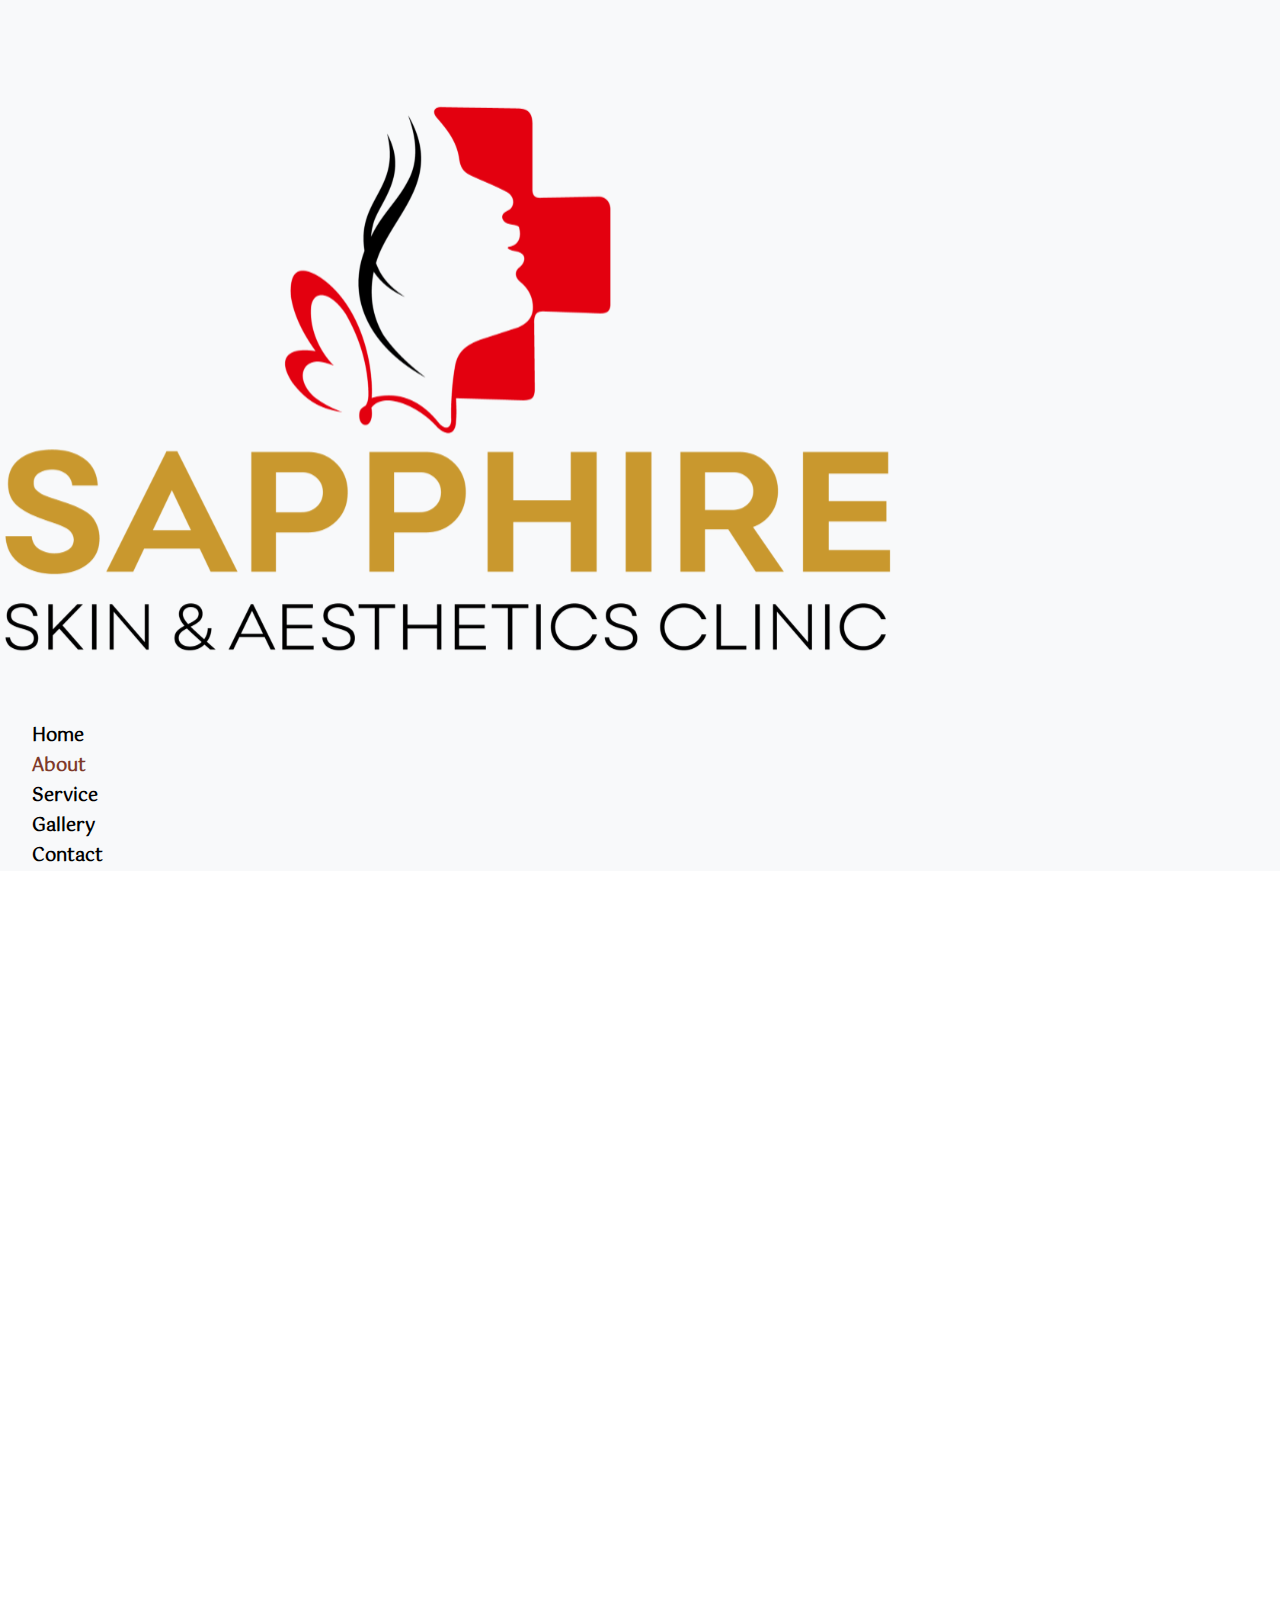
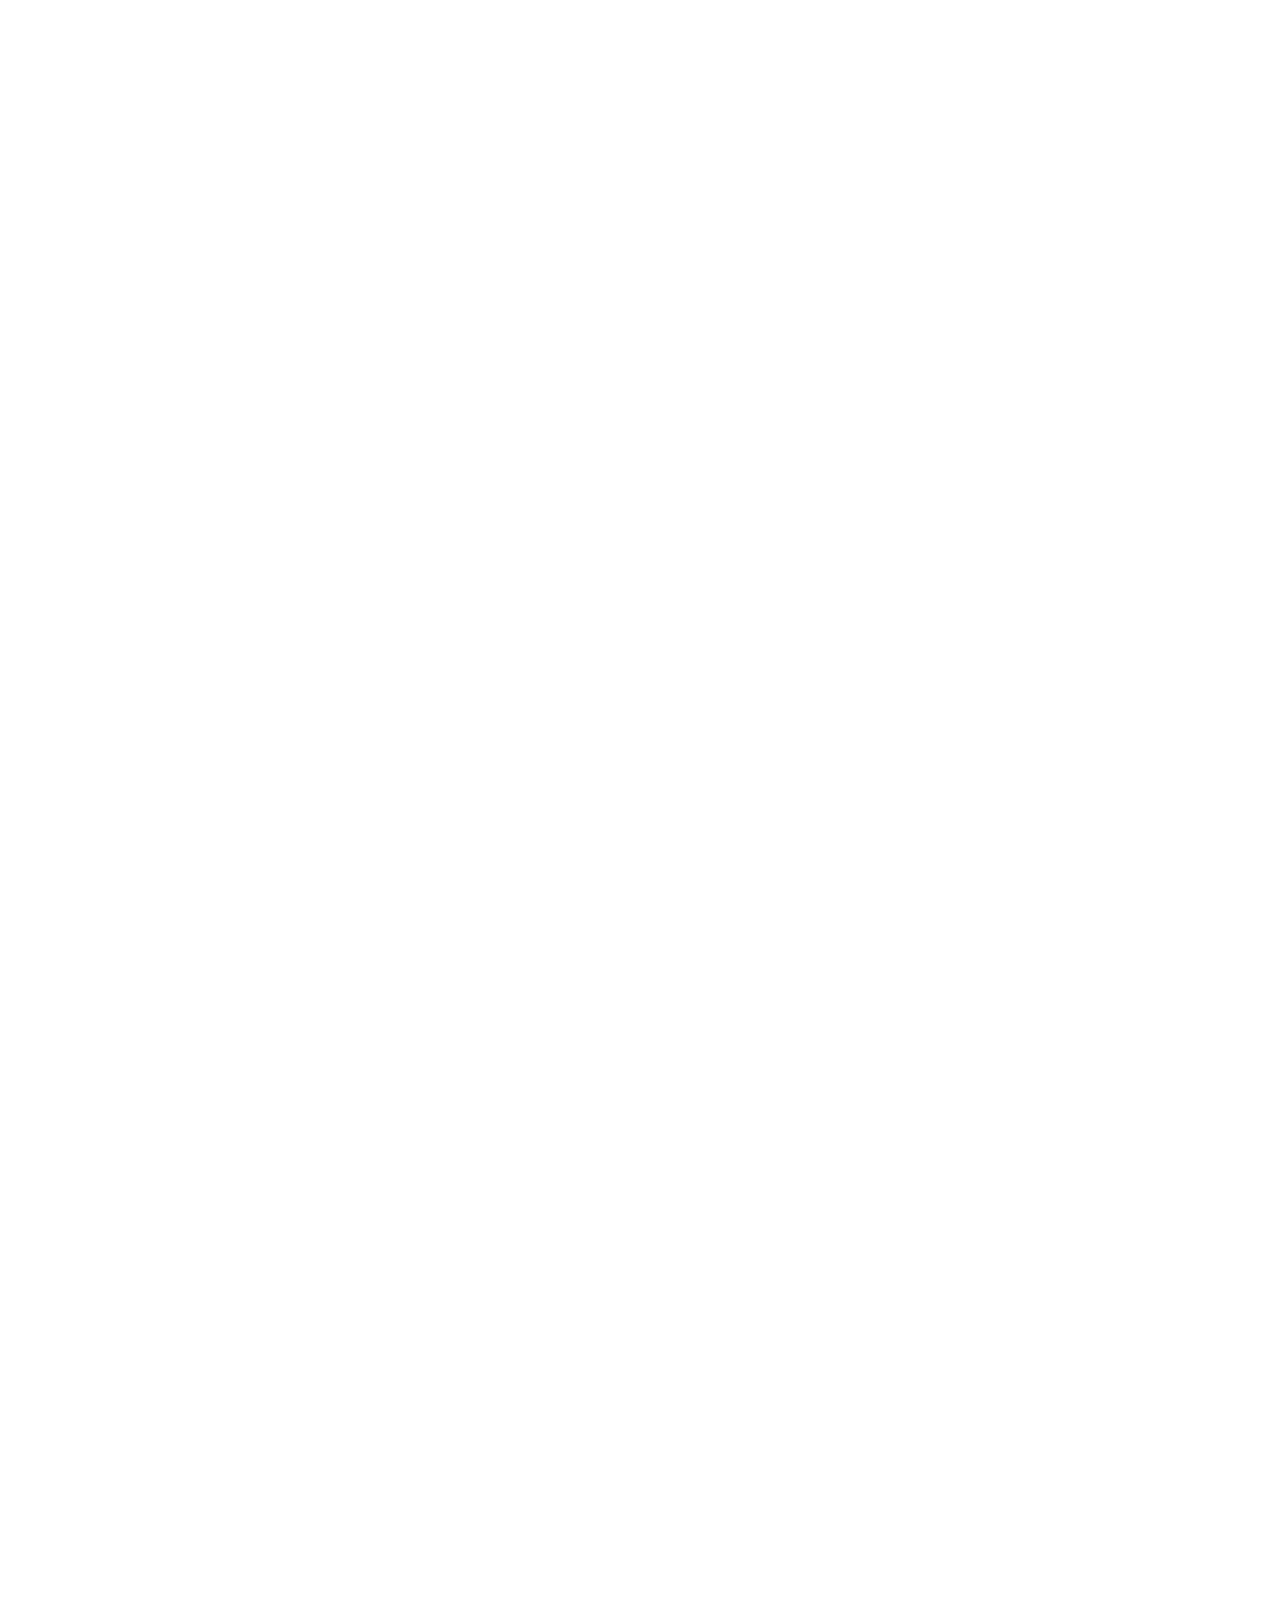
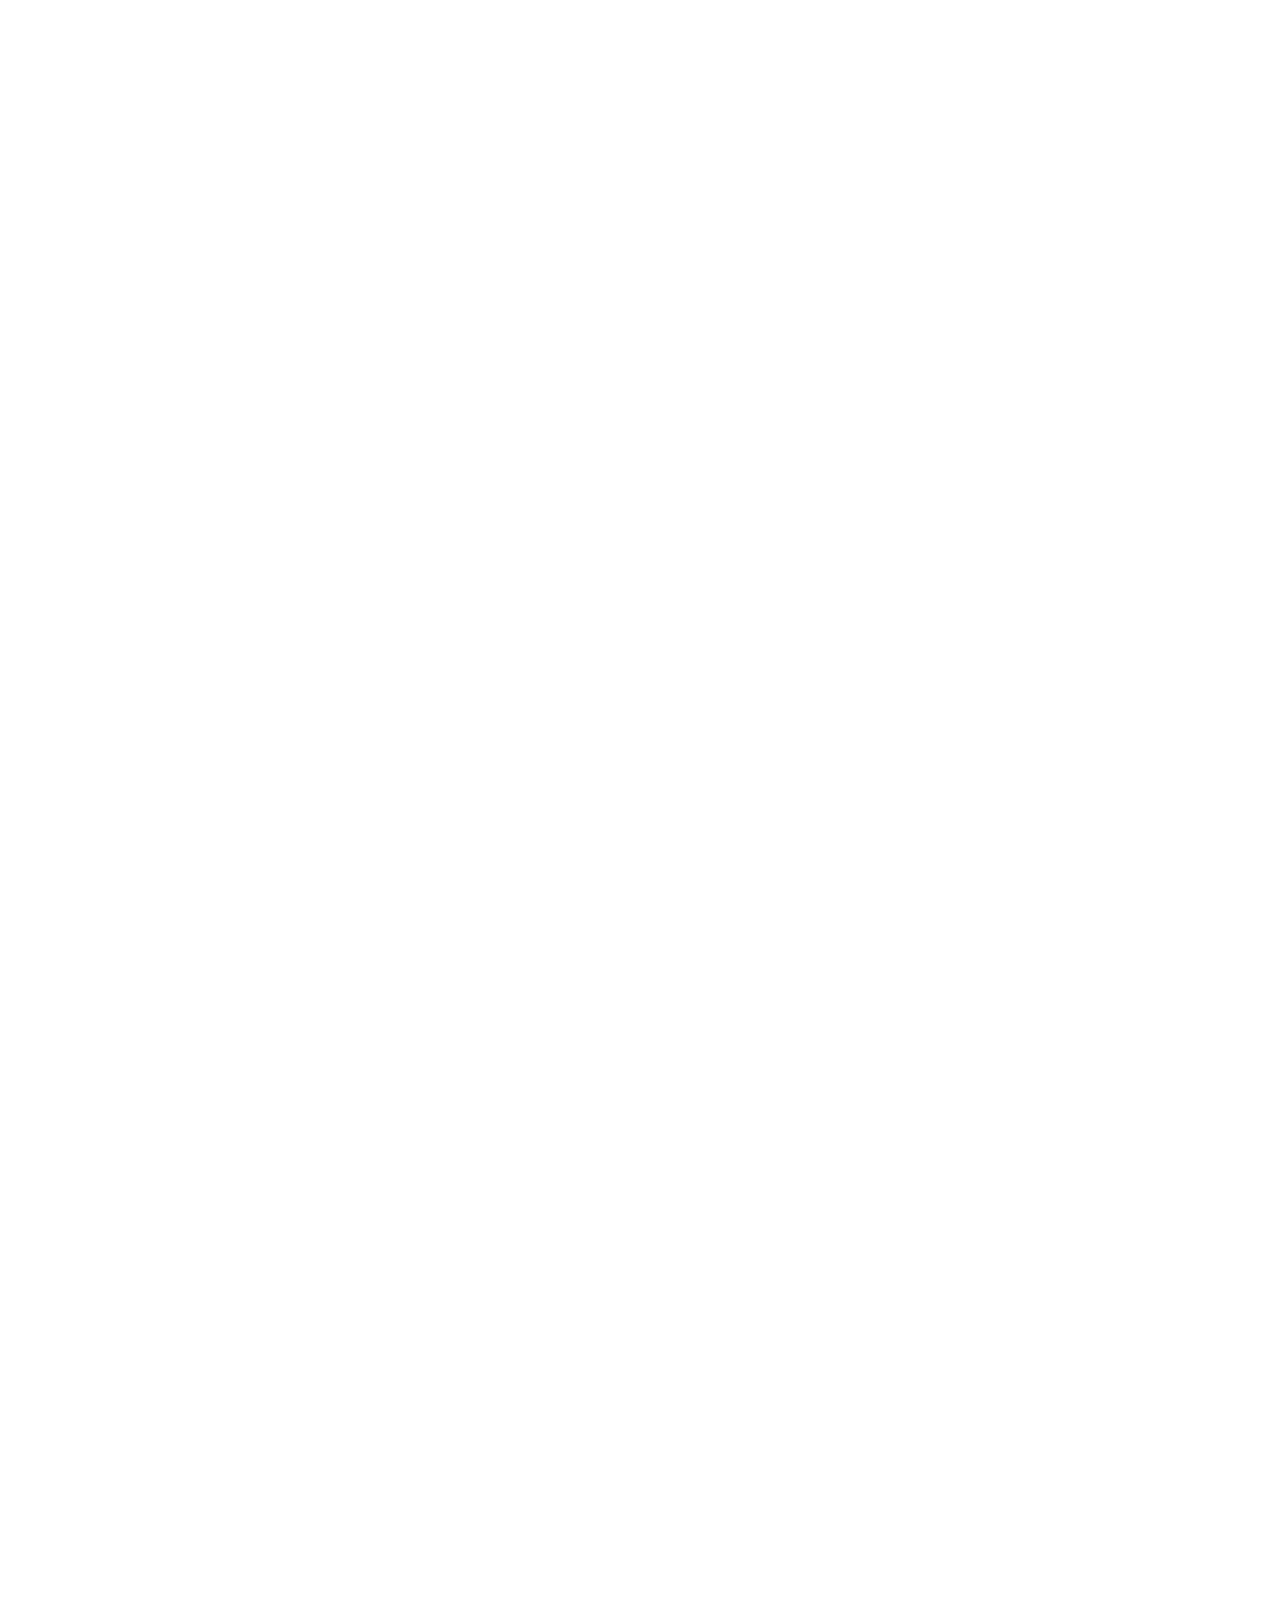
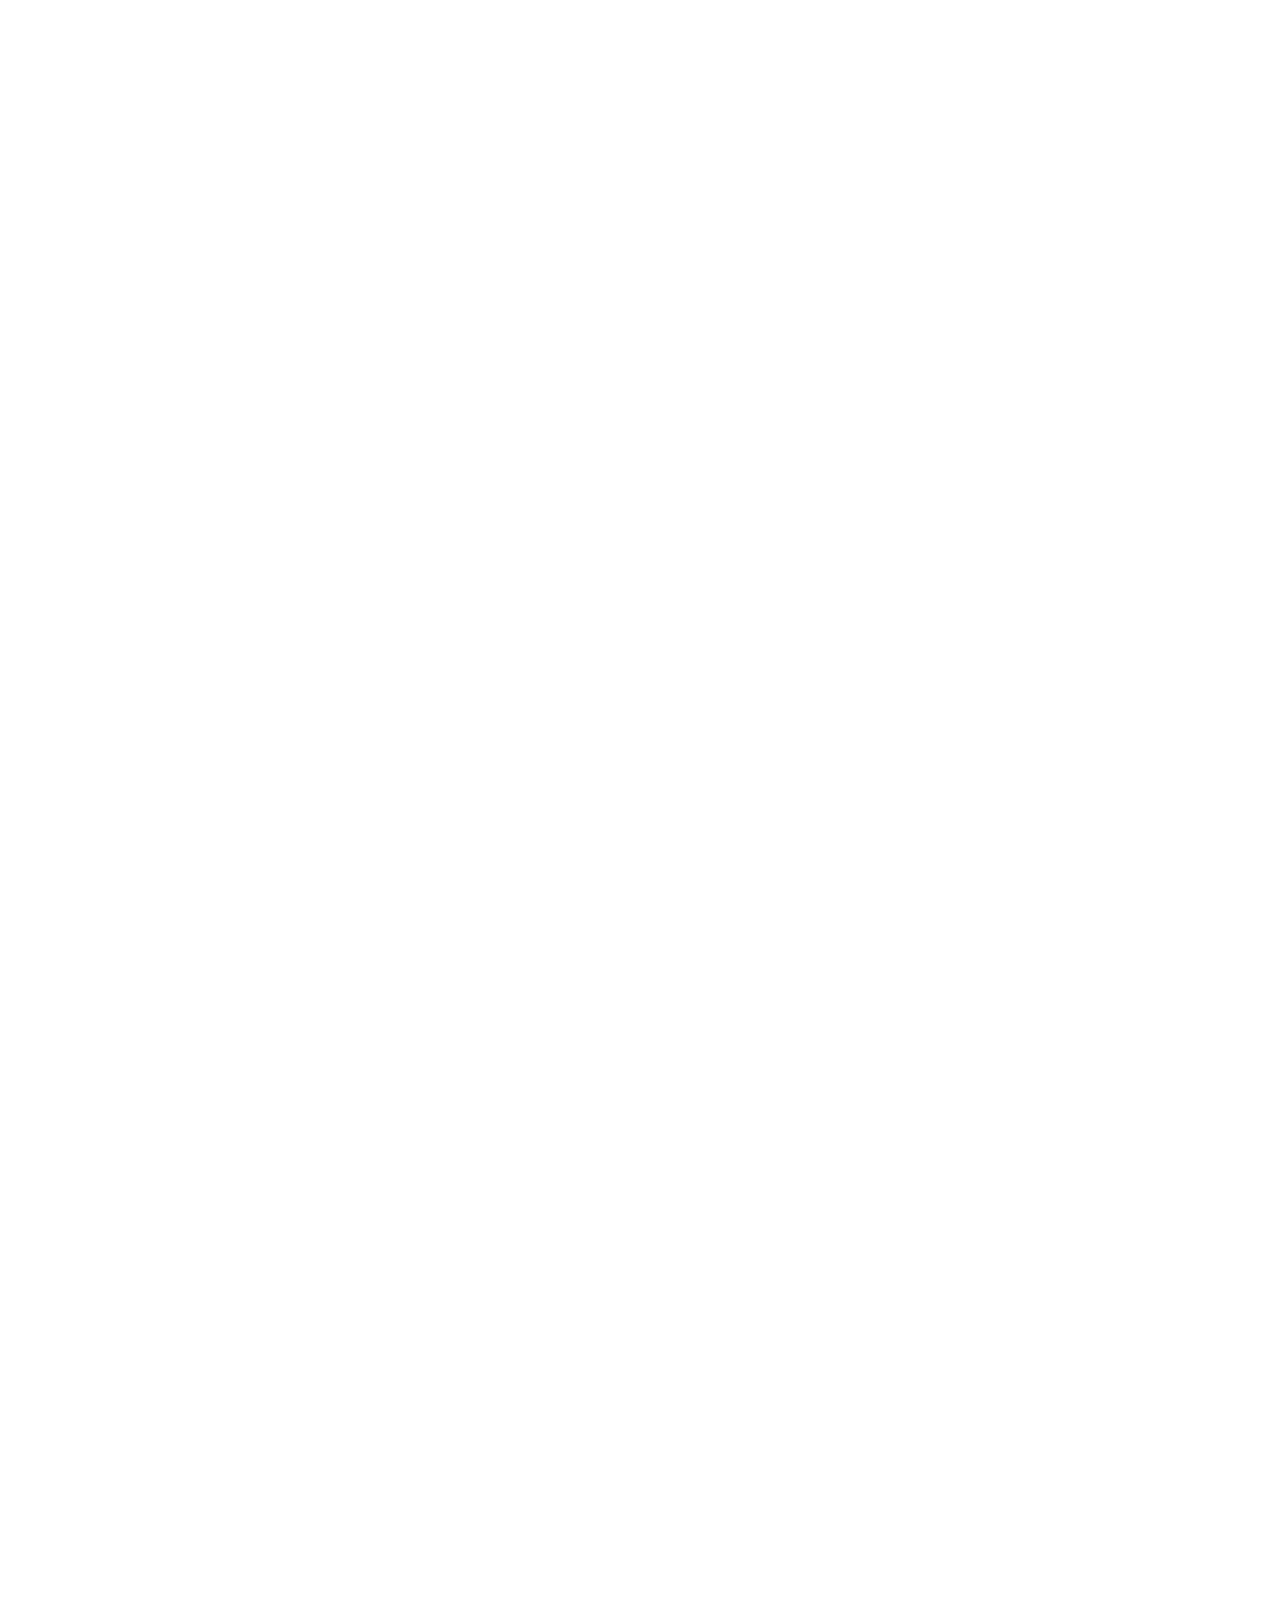
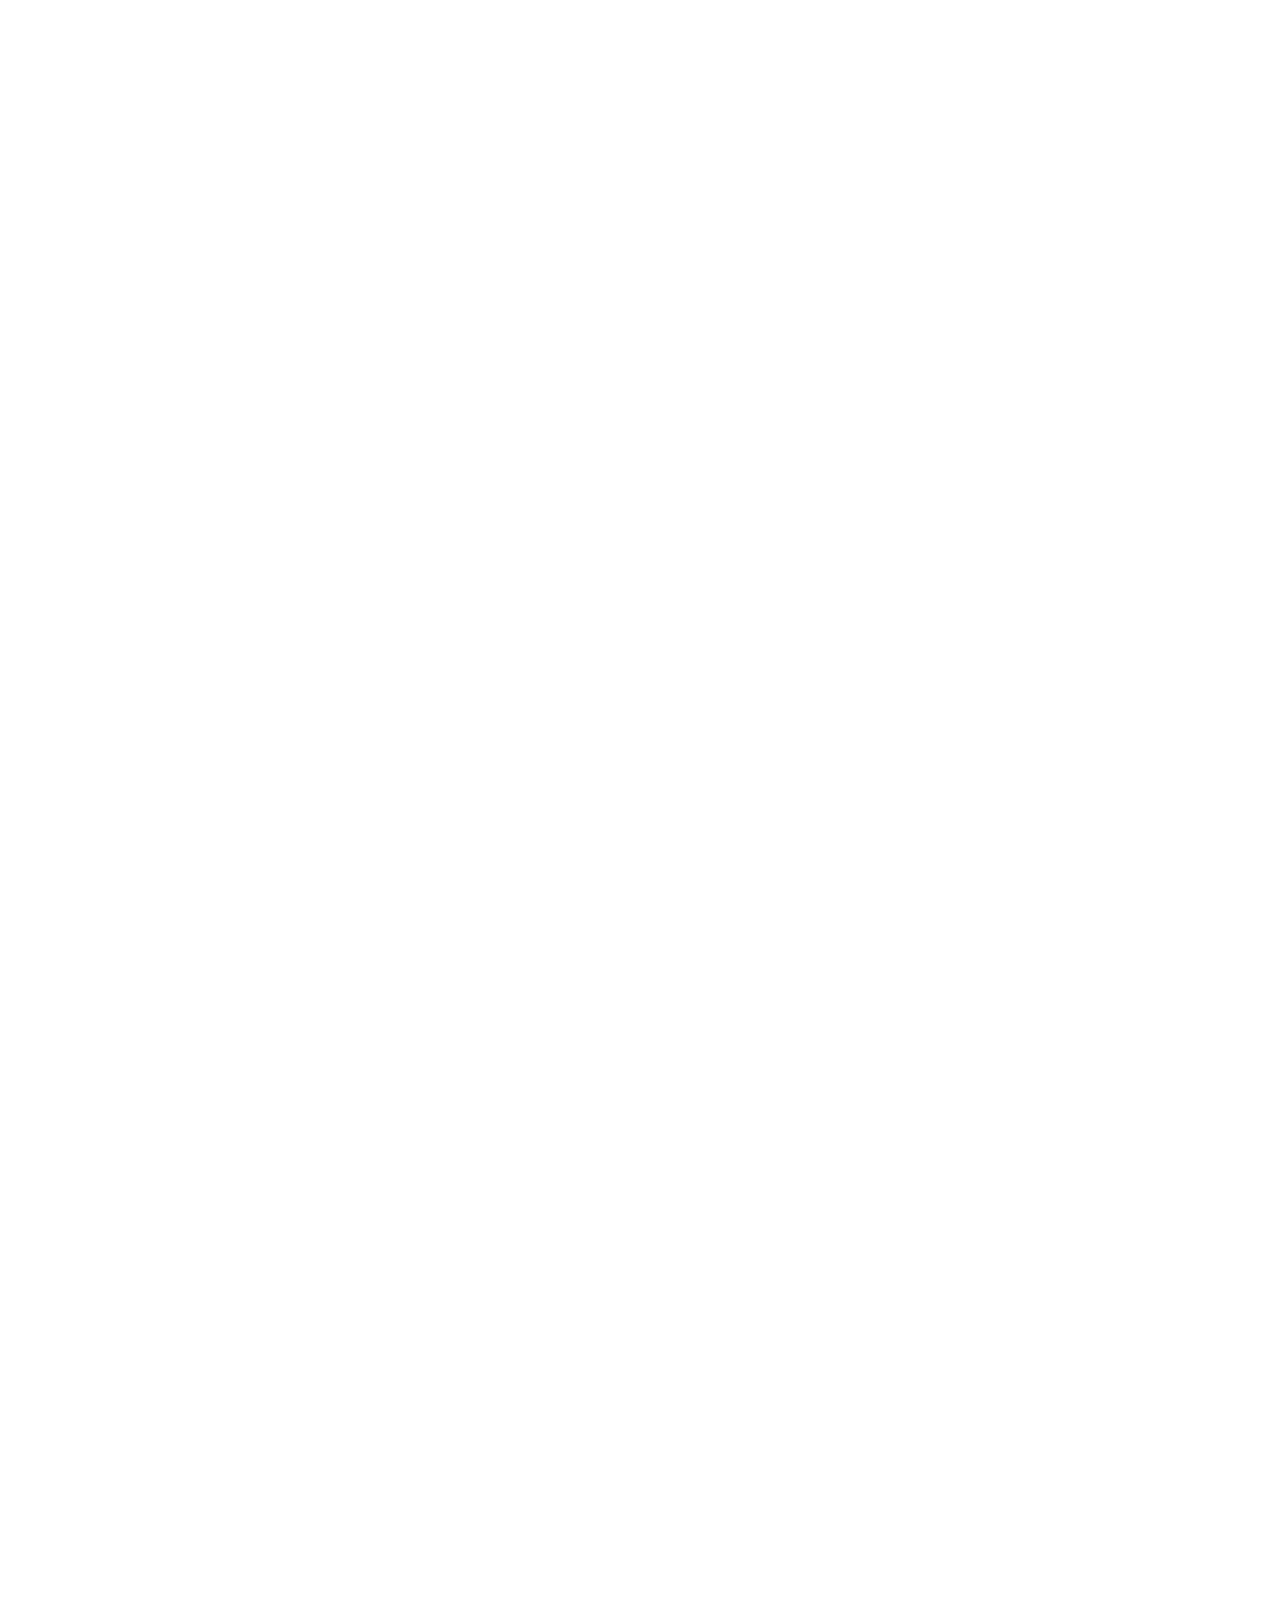
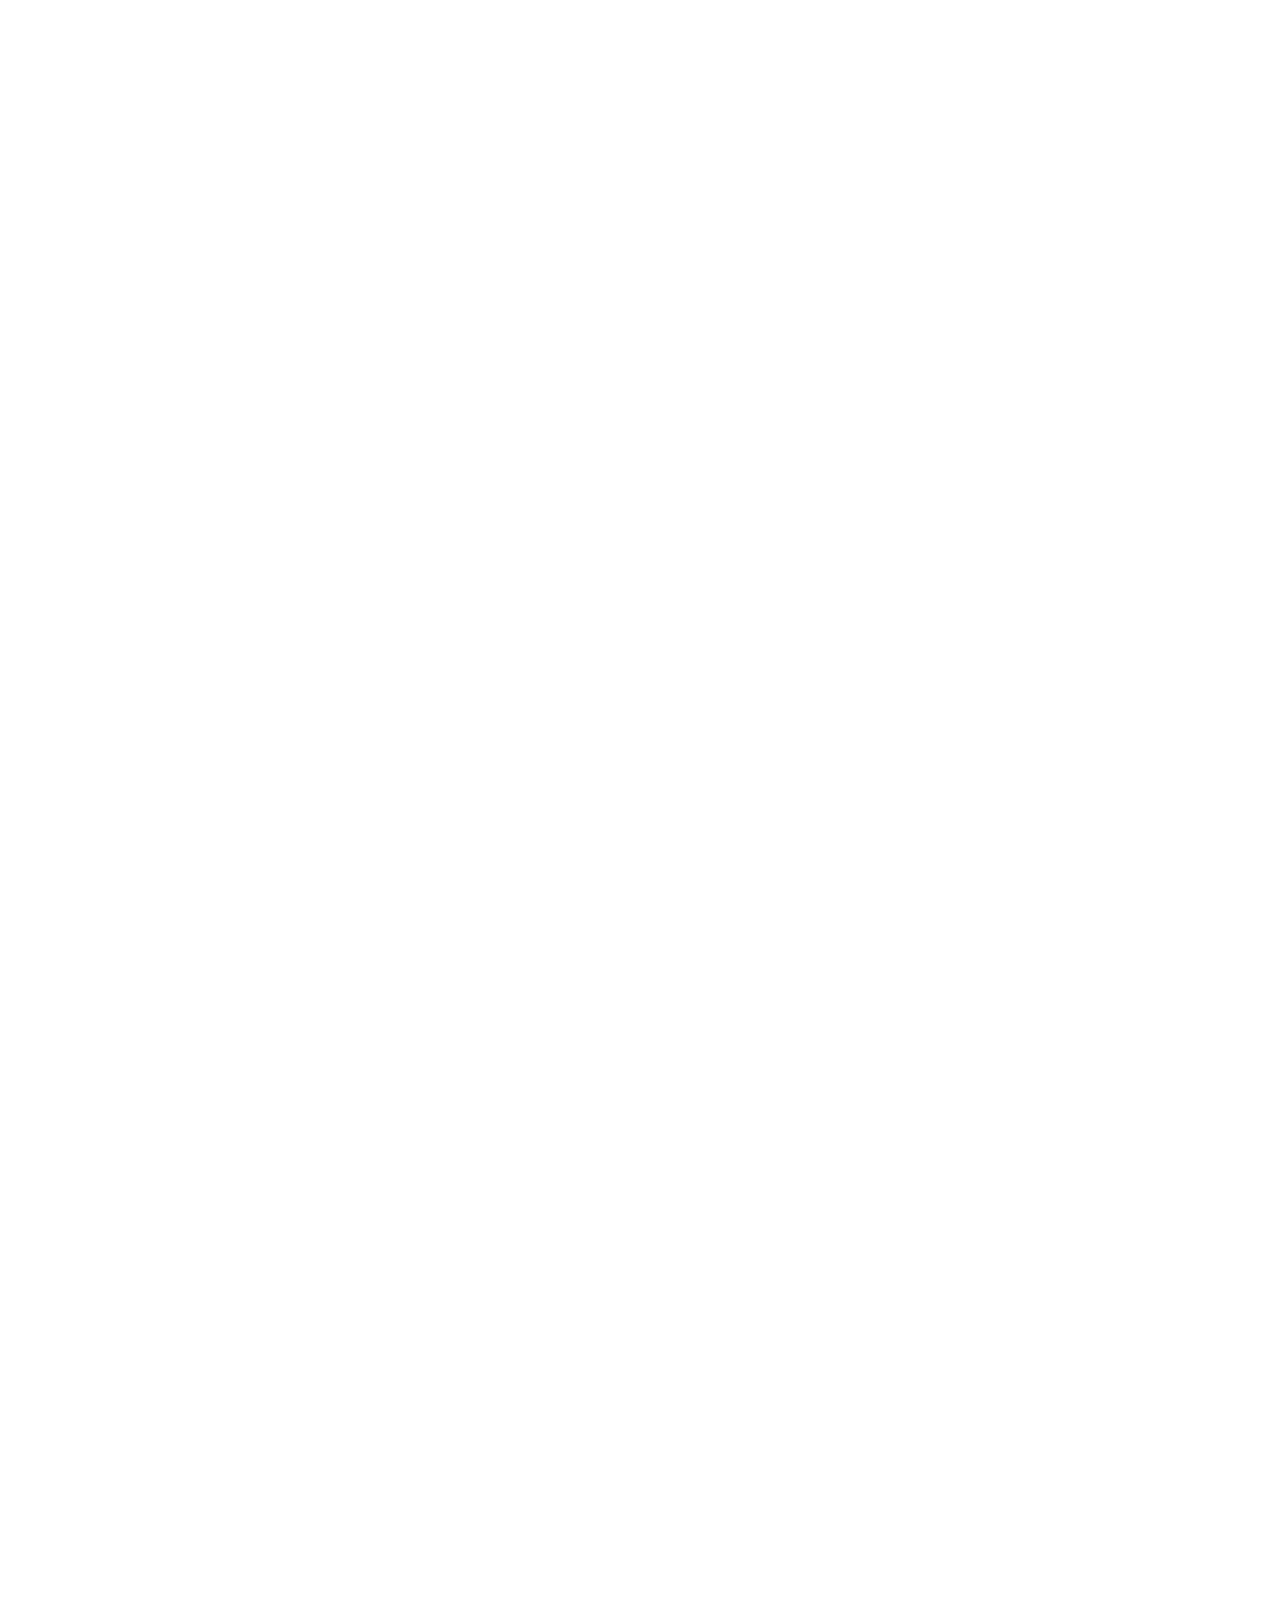
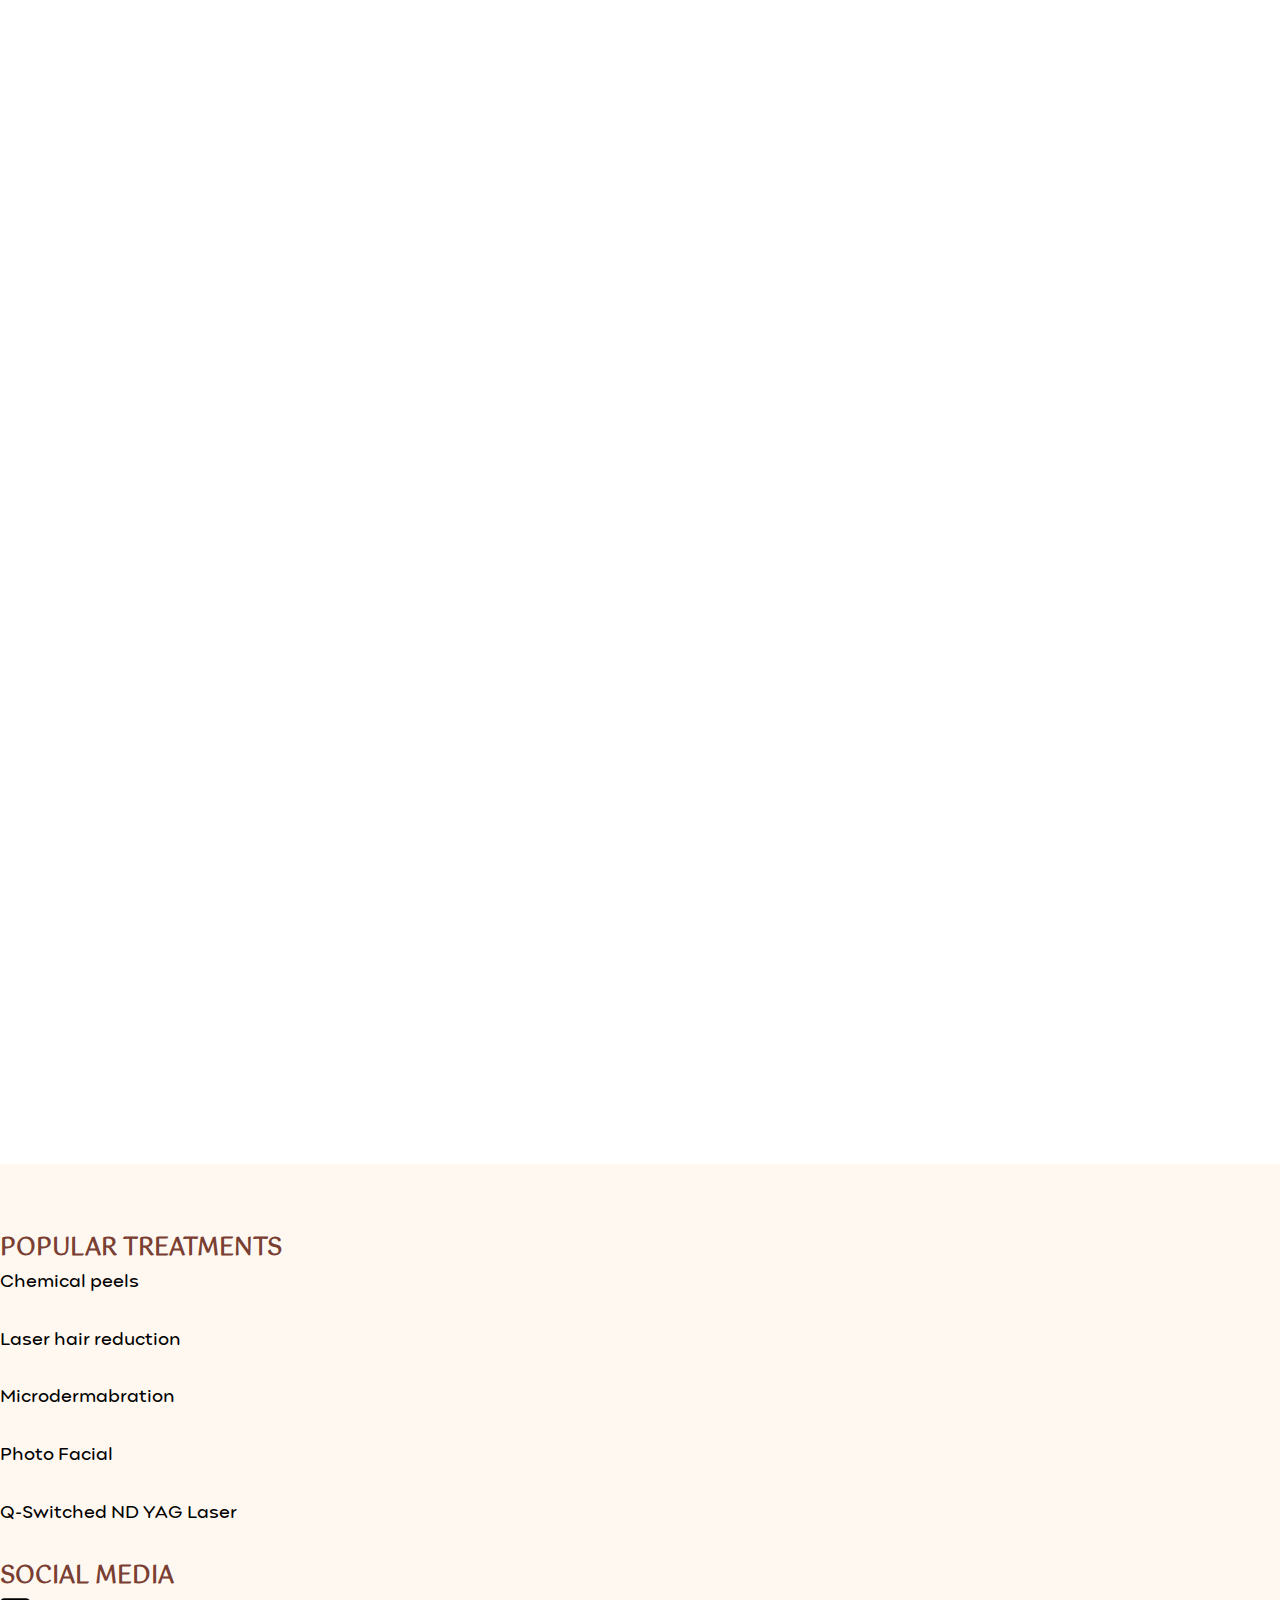
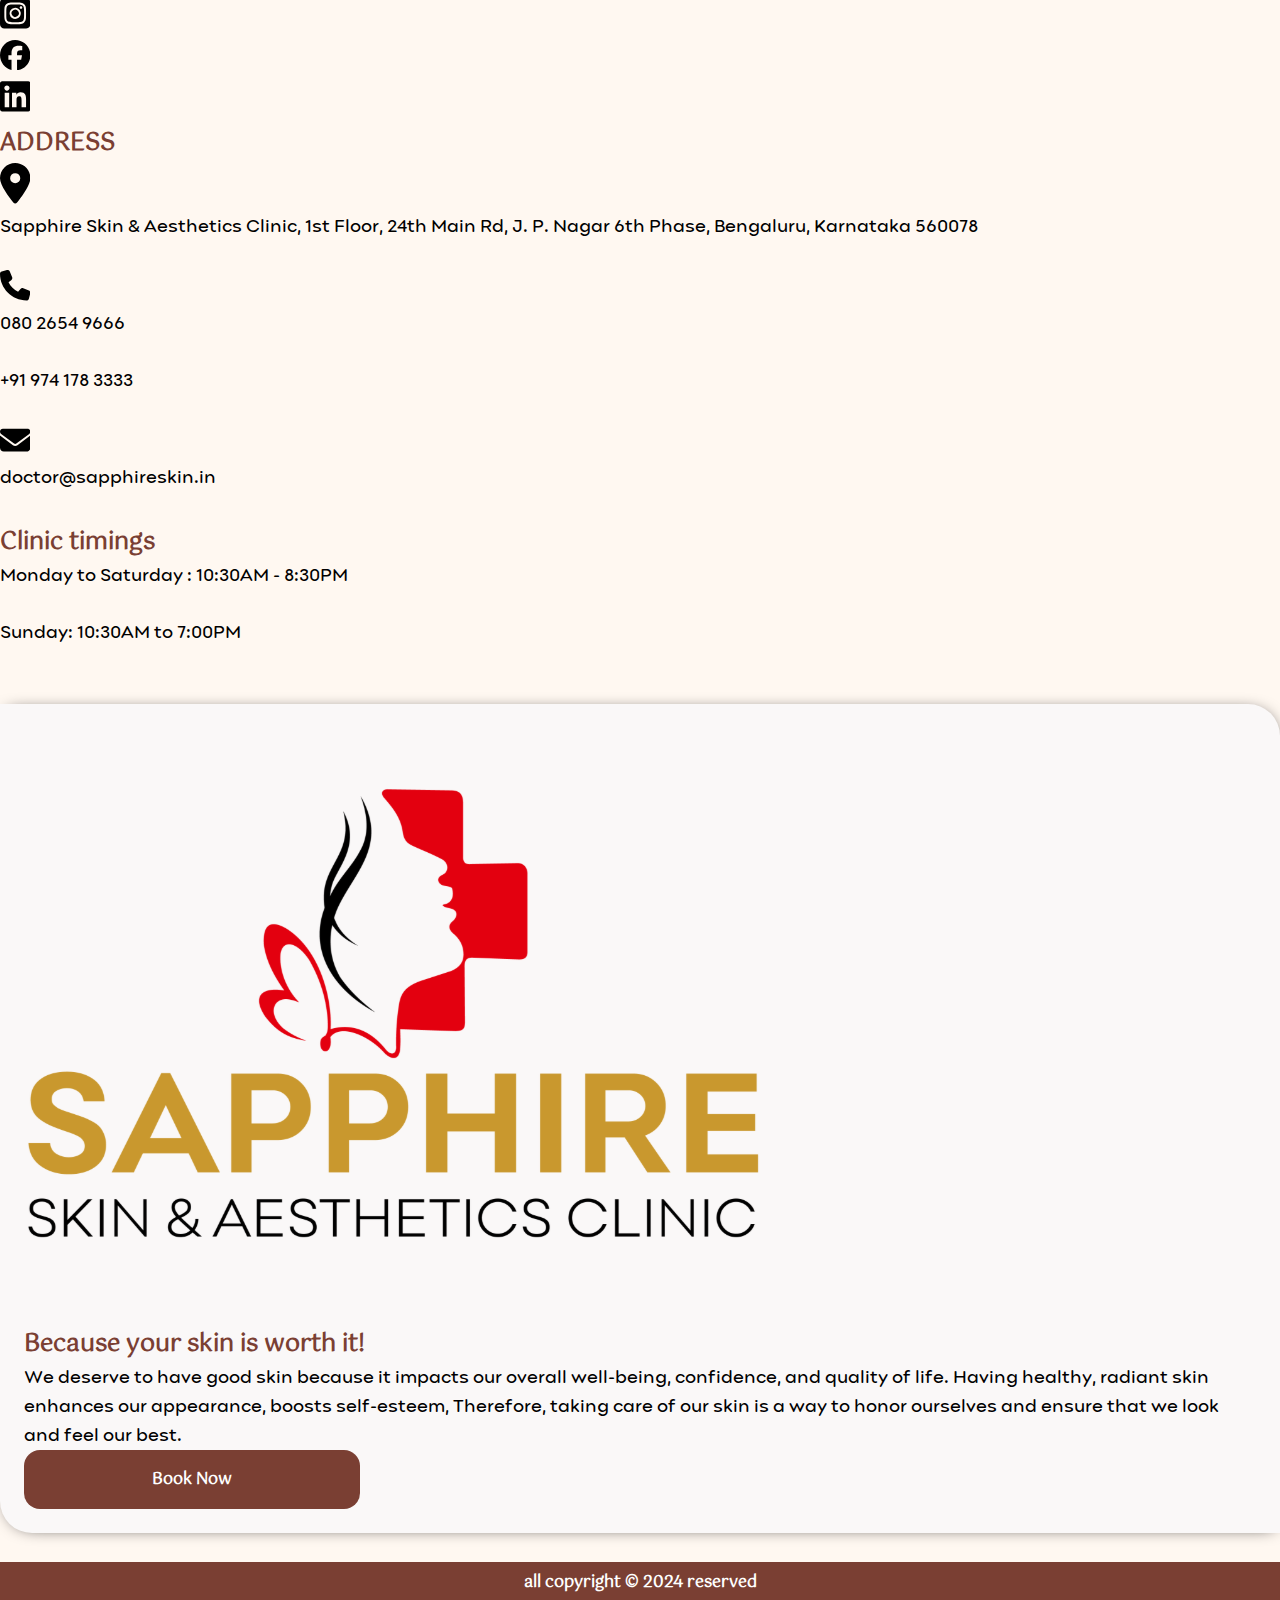
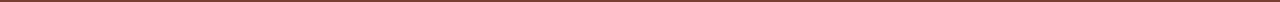
<file: About.html>
<!DOCTYPE html>
<html lang="en">
<head>
    <meta charset="UTF-8">
    <meta name="viewport" content="width=device-width, initial-scale=1.0">
    <title>Sapphire Project</title>
<link rel="stylesheet" href="Css/Style.css">
    <link href="https://fonts.googleapis.com/css2?family=Gotu&display=swap" rel="stylesheet">
    <link href="https://cdn.jsdelivr.net/npm/bootstrap@5.3.2/dist/css/bootstrap.min.css" rel="stylesheet" integrity="sha384-T3c6CoIi6uLrA9TneNEoa7RxnatzjcDSCmG1MXxSR1GAsXEV/Dwwykc2MPK8M2HN" crossorigin="anonymous">
 <!-- <link href="https://db.onlinewebfonts.com/c/162e008a7d6be684610b35e0752c08c8?family=Point+Extra+Bold" rel="stylesheet"> --> 
    <link rel="icon" type="image/png" href="images/SapphireLogo.svg">
    <link rel="stylesheet" href="https://unpkg.com/aos@next/dist/aos.css" />

    <link rel="stylesheet" href="https://cdnjs.cloudflare.com/ajax/libs/font-awesome/4.7.0/css/font-awesome.min.css">
</head>
<body>
  <nav class="navbar navbar-expand-lg bg-body-tertiary sticky-top">
    <div class="container">
      <a class="navbar-brand" href="index.html"><img src="images/SapphireLogo.svg" alt="logo"></a>
      <button class="navbar-toggler" type="button" data-bs-toggle="collapse" data-bs-target="#navbarNavDropdown" aria-controls="navbarNavDropdown" aria-expanded="false" aria-label="Toggle navigation">
        <span class="navbar-toggler-icon"></span>
      </button>
      <div class="collapse navbar-collapse justify-content-end" id="navbarNavDropdown">
        <ul class="navbar-nav">
          <li class="nav-item">
            <a class="nav-link" aria-current="page" href="index.html">Home</a>
          </li>
          <li class="nav-item">
            <a class="nav-link active" href="About.html">About</a>
          </li>
          <li class="nav-item">
            <a class="nav-link" href="Service.html">Service</a>
          </li>
          <li class="nav-item">
            <a class="nav-link" href="Gallery.html">Gallery</a>
          </li>
          <li class="nav-item">
            <a class="nav-link" href="Contact.html">Contact</a>
          </li>
        </ul>
      </div>
    </div>
  </nav>

    
  <section class="Sap-ski" data-aos="fade-up">
    <div class="container">
      <div class="row">
        <div class="col-xl-5 col-md-6 col-sm-12 Sap-ski-first">
          <h4>SAPPHIRE SKIN AND AESTHETICS</h4>
          <h3 class="text-uppercase">Because your skin is worth it!</h3>
        </div>
        <div class="col-xl-7 col-md-6 col-sm-12 Sap-ski-second">
          <div class="row">
            <div class="col-8"><h5 style="line-height: 2;">Schedule Your Appointment at Sapphire Clinic Today !</h5>
          <h4>Click here to know <a href="Contact.html">ONGOING OFFERS</a></h4>
</div>
            <div class="col-4 text-end-button">
              <a href="Contact.html"><button type="button">Book Your Appointment</button></a>
            </div>
          </div>
                  </div>
      </div>
    </div>


    <div class="container-fluid About-about-clinic">
      <div class="row">
        <div class="col-lg-1 col-md-2 col-sm-1 About-about-clinic-first ">
          <span class="verticalline"></span>
          <h5 id="letter-container"></h5>
        </div>
        <div class="col-lg-5 col-md-10 col-sm-9 About-about-clinic-second">
          <div class="About-about-clinic-second1">
            <h1>&#10022 About Clinic &#10022 </h1>
            <h3 class="text-start my-3">The delicate synergy of science, skill and nature is important to understand and create a healthy and beautiful you. Sapphire Skin & aesthetics clinic involves a team of dedicated doctor & skilled staff to provide the best in aesthetic medicine. </h3> 
              <h3 class="text-start">
                We help you to rediscover yourself and redefine the way you look and feel. Aesthetic concerns be it pimples, hair loss, and pigmentation can all be the result of serious internal problems. Our expert doctor treats the internal problems first, and customizes the external treatment to the unique needs of each individual to ensure that the results are long-lasting. </h3>
          </div>
          <div class="About-about-clinic-second-part1">
            <h1 style="color: #7A3F33;" class="my-3">Consulting Success</h2>
          </div>
          
          <div class="row About-about-clinic-second-part2">
            <div class="col" style="border-right: .2rem solid #C9982E;">
              <h2 class="counter" data-target="2000">4000 +</h2> 
               <h4> Treated <br> Patients</h4>
            </div>
            <div class="col" style="border-right: .2rem solid #C9982E;">
              <h2 class="counter" data-target="4000">100% </h2>
               <h4> Positive <br>results</h4>
            </div>
            <div class="col">
              <h2 class="counter" data-target="500">50 +</h2>
              <h4> Service <br> offered</h4>
            </div>
           
          </div>
        </div>
        <div class="col-lg-6 col-md-6 About-about-clinic-third">
          <img src="images/Aboutsection1.png" alt="About clinic">
        </div>
      </div>
  </div>
  </section>

 
 
  
 
    <section class="sapphire-skin" data-aos="fade-up">
      <div class="container-fluid">
        <div class="row">
         <hr> <h3><b>Sapphire skin & Aesthetics Clinic</b> is the place where science meets beauty. Pamper yourself in luxury at our state-of-the art clinic, where each individual is given personal attention, safest treatments and utmost discretion. Our highly trained team of doctor, aestheticians, and nurses along with reliable leading edge medical technology deliver unsurpassed results in Botox, Fillers, Peels, Lasers, Thread-lifts, Hair Transplants, Body Contouring. </h3>
        </div>
      </div>
    </section>

    
    <section class="Our-Exp" data-aos="fade-up">
      <div class="container">
        <div class="row Our-Exp-top">
          <div class="col-lg-12 col-md-12 col-sm-12">
            <h1>&#10022 Our Experienced Doctors & Team &#10022 </h1>
          </div>
          <div class="col-lg-4 col-md-4 col-sm-6 Our-Exp-first">
           
             <div class="wrap1">
              <img src="images/Our-exp3.jpg" alt="Our exp">
              <h3>Dr. Sheela Natraj</h3>
              <h4>MBBS</h4>
              <h5 class="pb-4">DVD Dermatologist & Cosmetologist</h5>            
             </div>
              
          </div>
          <div class="col-lg-4 col-md-4 col-sm-6 Our-Exp-second">
            
            <div class="wrap1">
                <img src="images/Our-exp1.jpg" alt="Our exp">
                <h3>Dr. Kavya Reganti</h3>
                <h4>MBBS</h4>
                <h5 class="pb-4">MD Dermatology, 
                  Venereology & Leprosy</h5>
            </div>
             
           
          </div>
          <div class="col-lg-4 col-md-4 col-sm-6 Our-Exp-third">
           
             
            <div class="wrap1">
              <img src="images/Our-exp2.jpg" alt="Our exp">
              <h3>Dr.Swathi D Sharma</h3>
              <h4>MBBS</h4>
              <h5 class="pb-4">MBBS, MD-DVL Consultant Dermatologist</h5> 
            </div>        
            
          </div>
        </div>
      </div>
    </section>


    <section class="mi-vi-value" data-aos="fade-up">
      <div class="container">
        <div class="row">
          <div class="col-xl-4 col-md-4 col-sm-12">
            <h1>Vision</h1>
            <h4>Our vision is to be a trusted leader in dermatological care, committed to delivering exceptional patient experiences, innovative treatments, and personalized solutions for healthy, radiant skin.</h4>
          </div>
          <div class="col-xl-4 col-md-4 col-sm-12">
            <h1>Mission</h1>
            <h4>Our mission is to empower individuals to achieve their skin health goals by providing comprehensive, compassionate care delivered by expert dermatologists and skincare professionals. We strive to offer innovative treatments, personalized solutions, and education to enhance overall well-being and confidence in every patient we serve.</h4>
          </div>
          <div class="col-xl-4 col-md-4 col-sm-12">
            <h1>Value</h1>
                <h4>Providing personalized care tailored to their unique needs and concerns.</h4>
                <h4>Ensuring a welcoming and compassionate environment where patients feel comfortable and respected.</h4>
                <h4>Utilizing advanced treatments and technologies to deliver high-quality results.</h4>
                <h4>Prioritizing patient satisfaction and striving to exceed expectations in every aspect of their experience with us.</h4>
          </div>
        </div>
      </div>
    </section>

    <section class="key-highlights mt-5" data-aos="fade-up">
      <div class="container-fluid">
        <div class="row">
          <div class="col-xl-5 col-md-5 col-sm-12 key-highlights-first">
            <img src="images/AboutClinic3.jpg" alt="">
          </div>
          <div class="col-xl-7 col-md-7 col-sm-12 key-highlights-second p-4 ">
            <div class="row">
              <h1 style="text-align: center;" class="mb-5">&#10022 Key highlights &#10022</h1>
              <div class="col-4">
                <div class="row">
                  <div class="col-2">
                     <h1>01</h1>
                  </div>
                  <div class="col-9">
                     <h3>Us fda approved laser 
                  Equipments</h3>
                  </div>
                </div>             
              </div>
              <div class="col-4">
                <div class="row">
                  <div class="col-2">
                     <h1>02</h1>
                  </div>
                  <div class="col-9">
                    <h3>Patient-Centric 
                  Solutions  </h3>
                  </div>
                </div>
               
              </div>
              <div class="col-4">
  
                <div class="row">
                  <div class="col-2">
                     <h1>03</h1>
                  </div>
                  <div class="col-9">
                    <h3>Vision </h3>
                  </div>
                </div>
  
              
              </div>
            </div>
              <div class="row">
              <div class="col-4">
  
                <div class="row">
                  <div class="col-2">
                     <h1>04</h1>
                  </div>
                  <div class="col-9">
                    <h3>Patient centric 
                      solution </h3>
                  </div>
                </div>
    
              
              </div>
              <div class="col-4">
  
                <div class="row">
                  <div class="col-2">
                     <h1>05</h1>
                  </div>
                  <div class="col-9">
                    <h3>Cost effective 
                      treatments  </h3>
                  </div>
                </div>
      
              
              </div>
              <div class="col-4">
  
                <div class="row">
                  <div class="col-2">
                     <h1>06</h1>
                  </div>
                  <div class="col-9">
                    <h3 style="width: 80%;">Use of advance <span style="overflow: hidden;">technologies</span></h3>
                       
                  </div>
                </div>
      
              
              </div>
            </div>
            
          </div>
         
        </div>
           
      </div>
    </section>

    <section class="best-doc" data-aos="fade-up">
      <div class="container">
        <div class="row">
          <div class="col-lg-5 col-md-4 col-sm-12 best-doc-first">
            <h2>Why Known as best doctor in banglore?</h2>
            <h4>We at Sapphire skin & aesthetics clinic are more focused and committed towards “client interest comes first” philosophy to ensure each individual walks out with a smile.</h4>
          </div>
          <div class="col-lg-7 col-md-8 col-sm-12">
            <div class="row best-doc-second">
              <div class="col-4">
                <svg width="48" height="38" viewBox="0 0 48 48" fill="none" xmlns="http://www.w3.org/2000/svg">
                  <path d="M30 26.818C30 30.232 27.314 33 24 33C20.686 33 18 30.232 18 26.818C18 21.41 24 15 24 15C24 15 30 21.41 30 26.818Z" fill="#7D8A58"/>
                  <path fill-rule="evenodd" clip-rule="evenodd" d="M24 31C26.153 31 28 29.184 28 26.818C28 24.738 26.794 22.205 25.33 19.98C24.9098 19.3438 24.4662 18.7234 24 18.12C23.5339 18.7234 23.0903 19.3438 22.67 19.98C21.207 22.206 20 24.737 20 26.819C20 29.184 21.847 31 24 31ZM22.697 16.54C20.932 18.767 18 23.037 18 26.818C18 30.232 20.686 33 24 33C27.314 33 30 30.232 30 26.818C30 23.038 27.068 18.768 25.303 16.54C24.543 15.58 24 15 24 15C24 15 23.456 15.58 22.697 16.54Z" fill="#7D8A58"/>
                  <path fill-rule="evenodd" clip-rule="evenodd" d="M14.8617 10.8668C11.7216 13.0499 9.46735 16.2856 8.50735 19.9875C7.54734 23.6894 7.94508 27.6128 9.62851 31.0468C11.3119 34.4807 14.1697 37.1981 17.684 38.7066C21.1983 40.2151 25.1367 40.4149 28.7857 39.2698L29.3837 41.1778C25.2788 42.4655 20.8484 42.2403 16.8952 40.5432C12.942 38.846 9.72738 35.7891 7.83369 31.9262C5.94001 28.0632 5.4925 23.6498 6.57225 19.4854C7.652 15.3209 10.1876 11.681 13.7197 9.22483L14.8627 10.8668H14.8617ZM33.1417 37.1328C36.28 34.9491 38.5327 31.7136 39.4916 28.0125C40.4506 24.3113 40.0525 20.3891 38.3694 16.9561C36.6863 13.5231 33.8296 10.8063 30.3164 9.29769C26.8033 7.78904 22.866 7.5883 19.2177 8.73183L18.6197 6.82283C22.7242 5.53645 27.1537 5.76242 31.1059 7.45982C35.0582 9.15722 38.272 12.2138 40.1653 16.0761C42.0586 19.9384 42.5063 24.351 41.4272 28.5148C40.3481 32.6786 37.8136 36.3183 34.2827 38.7748L33.1397 37.1328H33.1417Z" fill="#7D8A58"/>
                  <path fill-rule="evenodd" clip-rule="evenodd" d="M14 10H7V8H16V17H14V10ZM34 38H41V40H32V31H34V38Z" fill="#7D8A58"/>
                </svg>
                <h4>We help you understand the
                  needs, and formulate a treatment plan to cater to what is best and safe for you.</h4>                
              </div>
              <div class="col-4">
                <svg width="48" height="32" viewBox="0 0 40 44" fill="none" xmlns="http://www.w3.org/2000/svg">
                  <path d="M11 31C11.51 31 11.9378 30.784 12.2834 30.352C12.629 29.92 12.8012 29.386 12.8 28.75C12.8 28.1125 12.6272 27.5785 12.2816 27.148C11.936 26.7175 11.5088 26.5015 11 26.5C10.49 26.5 10.0628 26.716 9.7184 27.148C9.374 27.58 9.2012 28.114 9.2 28.75C9.2 29.3875 9.3728 29.9222 9.7184 30.3542C10.064 30.7862 10.4912 31.0015 11 31ZM9.2 24.25H12.8V13H9.2V24.25ZM16.4 28.75H30.8V24.25H16.4V28.75ZM16.4 19.75H30.8V15.25H16.4V19.75ZM5.6 40C4.61 40 3.7628 39.5597 3.0584 38.6792C2.354 37.7987 2.0012 36.739 2 35.5V8.5C2 7.2625 2.3528 6.2035 3.0584 5.323C3.764 4.4425 4.6112 4.0015 5.6 4H34.4C35.39 4 36.2378 4.441 36.9434 5.323C37.649 6.205 38.0012 7.264 38 8.5V35.5C38 36.7375 37.6478 37.7972 36.9434 38.6792C36.239 39.5612 35.3912 40.0015 34.4 40H5.6ZM5.6 35.5H34.4V8.5H5.6V35.5Z" fill="#858E52"/>
                  </svg>
                  <h4>Complete understanding of
                    your problems and the treatments involved before embarking on the actual services</h4>          
              </div>
              <div class="col-4">
                <svg width="48" height="28" viewBox="0 0 31 30" fill="none" xmlns="http://www.w3.org/2000/svg">
                  <path d="M3.5 30C2.675 30 1.969 29.7065 1.382 29.1195C0.795 28.5325 0.501 27.826 0.5 27V9C0.5 8.175 0.794 7.469 1.382 6.882C1.97 6.295 2.676 6.001 3.5 6H9.5V3C9.5 2.175 9.794 1.469 10.382 0.882C10.97 0.295 11.676 0.001 12.5 0H18.5C19.325 0 20.0315 0.294 20.6195 0.882C21.2075 1.47 21.501 2.176 21.5 3V6H27.5C28.325 6 29.0315 6.294 29.6195 6.882C30.2075 7.47 30.501 8.176 30.5 9V27C30.5 27.825 30.2065 28.5315 29.6195 29.1195C29.0325 29.7075 28.326 30.001 27.5 30H3.5ZM3.5 27H27.5V9H3.5V27ZM12.5 6H18.5V3H12.5V6ZM14 19.5V24H17V19.5H21.5V16.5H17V12H14V16.5H9.5V19.5H14Z" fill="#858E52"/>
                  </svg>
                  <h4>We believe that early diagnosis and treatment always give superior results.
                  </h4>
                  
  
              </div>
            </div>
          </div>
        </div>
      </div>
    </section>
   
    <footer>
      <div class="container footer">
        <div class="row">
          <div class="col-xl-4 col-md-4 fotter-first">
            <div class="row mb-5">
              <h2>POPULAR TREATMENTS</h2>
            </div>
            <div class="row">
              <h4>Chemical peels</h4>
              <h4>Laser hair reduction</h4>
              <h4>Microdermabration</h4>
              <h4>Photo Facial</h4>
              <h4>Q-Switched ND YAG Laser</h4>
            </div>
            <div class="row mt-3">
              <h2 class="mb-3">SOCIAL MEDIA</h2>
              <div class="col-3"><a href="https://www.instagram.com/sapphiresclinic/" target="_blank"><svg xmlns="http://www.w3.org/2000/svg" viewBox="0 0 448 512"><path d="M194.4 211.7a53.3 53.3 0 1 0 59.3 88.7 53.3 53.3 0 1 0 -59.3-88.7zm142.3-68.4c-5.2-5.2-11.5-9.3-18.4-12c-18.1-7.1-57.6-6.8-83.1-6.5c-4.1 0-7.9 .1-11.2 .1c-3.3 0-7.2 0-11.4-.1c-25.5-.3-64.8-.7-82.9 6.5c-6.9 2.7-13.1 6.8-18.4 12s-9.3 11.5-12 18.4c-7.1 18.1-6.7 57.7-6.5 83.2c0 4.1 .1 7.9 .1 11.1s0 7-.1 11.1c-.2 25.5-.6 65.1 6.5 83.2c2.7 6.9 6.8 13.1 12 18.4s11.5 9.3 18.4 12c18.1 7.1 57.6 6.8 83.1 6.5c4.1 0 7.9-.1 11.2-.1c3.3 0 7.2 0 11.4 .1c25.5 .3 64.8 .7 82.9-6.5c6.9-2.7 13.1-6.8 18.4-12s9.3-11.5 12-18.4c7.2-18 6.8-57.4 6.5-83c0-4.2-.1-8.1-.1-11.4s0-7.1 .1-11.4c.3-25.5 .7-64.9-6.5-83l0 0c-2.7-6.9-6.8-13.1-12-18.4zm-67.1 44.5A82 82 0 1 1 178.4 324.2a82 82 0 1 1 91.1-136.4zm29.2-1.3c-3.1-2.1-5.6-5.1-7.1-8.6s-1.8-7.3-1.1-11.1s2.6-7.1 5.2-9.8s6.1-4.5 9.8-5.2s7.6-.4 11.1 1.1s6.5 3.9 8.6 7s3.2 6.8 3.2 10.6c0 2.5-.5 5-1.4 7.3s-2.4 4.4-4.1 6.2s-3.9 3.2-6.2 4.2s-4.8 1.5-7.3 1.5l0 0c-3.8 0-7.5-1.1-10.6-3.2zM448 96c0-35.3-28.7-64-64-64H64C28.7 32 0 60.7 0 96V416c0 35.3 28.7 64 64 64H384c35.3 0 64-28.7 64-64V96zM357 389c-18.7 18.7-41.4 24.6-67 25.9c-26.4 1.5-105.6 1.5-132 0c-25.6-1.3-48.3-7.2-67-25.9s-24.6-41.4-25.8-67c-1.5-26.4-1.5-105.6 0-132c1.3-25.6 7.1-48.3 25.8-67s41.5-24.6 67-25.8c26.4-1.5 105.6-1.5 132 0c25.6 1.3 48.3 7.1 67 25.8s24.6 41.4 25.8 67c1.5 26.3 1.5 105.4 0 131.9c-1.3 25.6-7.1 48.3-25.8 67z"/></svg></a></div>
              <div class="col-3"><a href="https://www.facebook.com/sapphireskinclinic" target="_blank"><svg xmlns="http://www.w3.org/2000/svg" viewBox="0 0 512 512"><path d="M512 256C512 114.6 397.4 0 256 0S0 114.6 0 256C0 376 82.7 476.8 194.2 504.5V334.2H141.4V256h52.8V222.3c0-87.1 39.4-127.5 125-127.5c16.2 0 44.2 3.2 55.7 6.4V172c-6-.6-16.5-1-29.6-1c-42 0-58.2 15.9-58.2 57.2V256h83.6l-14.4 78.2H287V510.1C413.8 494.8 512 386.9 512 256h0z"/></svg></a></div>
              <div class="col-3"><a href="https://www.linkedin.com/company/7601535/admin/feed/posts/" target="_blank"><svg xmlns="http://www.w3.org/2000/svg" viewBox="0 0 448 512"><path d="M416 32H31.9C14.3 32 0 46.5 0 64.3v383.4C0 465.5 14.3 480 31.9 480H416c17.6 0 32-14.5 32-32.3V64.3c0-17.8-14.4-32.3-32-32.3zM135.4 416H69V202.2h66.5V416zm-33.2-243c-21.3 0-38.5-17.3-38.5-38.5S80.9 96 102.2 96c21.2 0 38.5 17.3 38.5 38.5 0 21.3-17.2 38.5-38.5 38.5zm282.1 243h-66.4V312c0-24.8-.5-56.7-34.5-56.7-34.6 0-39.9 27-39.9 54.9V416h-66.4V202.2h63.7v29.2h.9c8.9-16.8 30.6-34.5 62.9-34.5 67.2 0 79.7 44.3 79.7 101.9V416z"/></svg></a></div>
              <!-- <div class="col-3"><svg xmlns="http://www.w3.org/2000/svg" viewBox="0 0 448 512"><path d="M64 32C28.7 32 0 60.7 0 96V416c0 35.3 28.7 64 64 64H384c35.3 0 64-28.7 64-64V96c0-35.3-28.7-64-64-64H64zm297.1 84L257.3 234.6 379.4 396H283.8L209 298.1 123.3 396H75.8l111-126.9L69.7 116h98l67.7 89.5L313.6 116h47.5zM323.3 367.6L153.4 142.9H125.1L296.9 367.6h26.3z"/></svg></div> -->
            </div>
          </div>
          <di3h3 class="col-xl-4 col-md-4 fotter-second">
           <div class="row">
            <div class="col-12 mb-5">
              <h2>ADDRESS</h2>
            </div>
            <div class="col-2"><svg xmlns="http://www.w3.org/2000/svg" viewBox="0 0 384 512"><!--!Font Awesome Free 6.5.1 by @fontawesome - https://fontawesome.com License - https://fontawesome.com/license/free Copyright 2024 Fonticons, Inc.--><path d="M215.7 499.2C267 435 384 279.4 384 192C384 86 298 0 192 0S0 86 0 192c0 87.4 117 243 168.3 307.2c12.3 15.3 35.1 15.3 47.4 0zM192 128a64 64 0 1 1 0 128 64 64 0 1 1 0-128z"/></svg></div>
             <div class="col-10">
              <h4>Sapphire Skin & Aesthetics Clinic, 1st Floor, 24th Main Rd, J. P. Nagar 6th Phase, Bengaluru, Karnataka 560078</h4>
             </div> 
             <div class="col-2"><svg xmlns="http://www.w3.org/2000/svg" viewBox="0 0 512 512"><!--!Font Awesome Free 6.5.1 by @fontawesome - https://fontawesome.com License - https://fontawesome.com/license/free Copyright 2024 Fonticons, Inc.--><path d="M164.9 24.6c-7.7-18.6-28-28.5-47.4-23.2l-88 24C12.1 30.2 0 46 0 64C0 311.4 200.6 512 448 512c18 0 33.8-12.1 38.6-29.5l24-88c5.3-19.4-4.6-39.7-23.2-47.4l-96-40c-16.3-6.8-35.2-2.1-46.3 11.6L304.7 368C234.3 334.7 177.3 277.7 144 207.3L193.3 167c13.7-11.2 18.4-30 11.6-46.3l-40-96z"/></svg></div>
             <div class="col-5">
              <h4>080 2654 9666</h4>
             </div>
             <div class="col-5">
              <h4>+91 974 178 3333</h4>
             </div>
             <div class="col-2"><svg xmlns="http://www.w3.org/2000/svg" viewBox="0 0 512 512"><!--!Font Awesome Free 6.5.1 by @fontawesome - https://fontawesome.com License - https://fontawesome.com/license/free Copyright 2024 Fonticons, Inc.--><path d="M48 64C21.5 64 0 85.5 0 112c0 15.1 7.1 29.3 19.2 38.4L236.8 313.6c11.4 8.5 27 8.5 38.4 0L492.8 150.4c12.1-9.1 19.2-23.3 19.2-38.4c0-26.5-21.5-48-48-48H48zM0 176V384c0 35.3 28.7 64 64 64H448c35.3 0 64-28.7 64-64V176L294.4 339.2c-22.8 17.1-54 17.1-76.8 0L0 176z"/></svg></div>
             <div class="col-10"><h4>doctor@sapphireskin.in</h4></div>
             <div class="col-12 mt-3">
              <h2>Clinic timings</h2>
             </div>
             <div class="col-12">
              <h4 class="mb-2">Monday to Saturday : 10:30AM - 8:30PM</h4>
             </div>
             <div class="col-12">
              <h4>Sunday: 10:30AM to 7:00PM</h4>
             </div>
            </div>
          </di3h3>
          <div class="col-xl-4 col-md-4 fotter-third">
            <div class="col-12 text-center">
              <img src="images/SapphireLogo.svg" alt="logo">
            </div>
            <div class="col-12">
              <h2>Because your skin is worth it!</h2>
            </div>
            <div class="col-12 mb-3">
              <h4>We deserve to have good skin because it impacts our overall well-being, confidence, and quality of life. Having healthy, radiant skin enhances our appearance, boosts self-esteem, Therefore, taking care of our skin is a way to honor ourselves and ensure that we look and feel our best.</h4>
            </div>
            <div class="col-12">
             <a href="Contact.html"><button>Book Now</button></a>
            </div>
          </div>
        </div>
        
      </div>
      <div class="container-fluid">
        <div class="row text-center">
          <div class="col-xl-12"><h5>all copyright © <span class="yearUpdate">2024</span> reserved</h5></div>
          </div>
        </div>
      </div>
      
    </footer>

   
  <script src="https://cdn.jsdelivr.net/npm/@popperjs/core@2.11.8/dist/umd/popper.min.js" integrity="sha384-I7E8VVD/ismYTF4hNIPjVp/Zjvgyol6VFvRkX/vR+Vc4jQkC+hVqc2pM8ODewa9r" crossorigin="anonymous"></script>
   <script src="https://cdn.jsdelivr.net/npm/bootstrap@5.3.2/dist/js/bootstrap.min.js" integrity="sha384-BBtl+eGJRgqQAUMxJ7pMwbEyER4l1g+O15P+16Ep7Q9Q+zqX6gSbd85u4mG4QzX+" crossorigin="anonymous"></script>  
  <script src="js/Script.js"></script>

</body>

<script src="https://unpkg.com/aos@next/dist/aos.js"></script>
<script>
  AOS.init({
     delay: 200, // values from 0 to 3000, with step 50ms
     duration:1000,
     easeing:'ease-in-out',
     mirror:true

   });
</script>
</html>
</file>
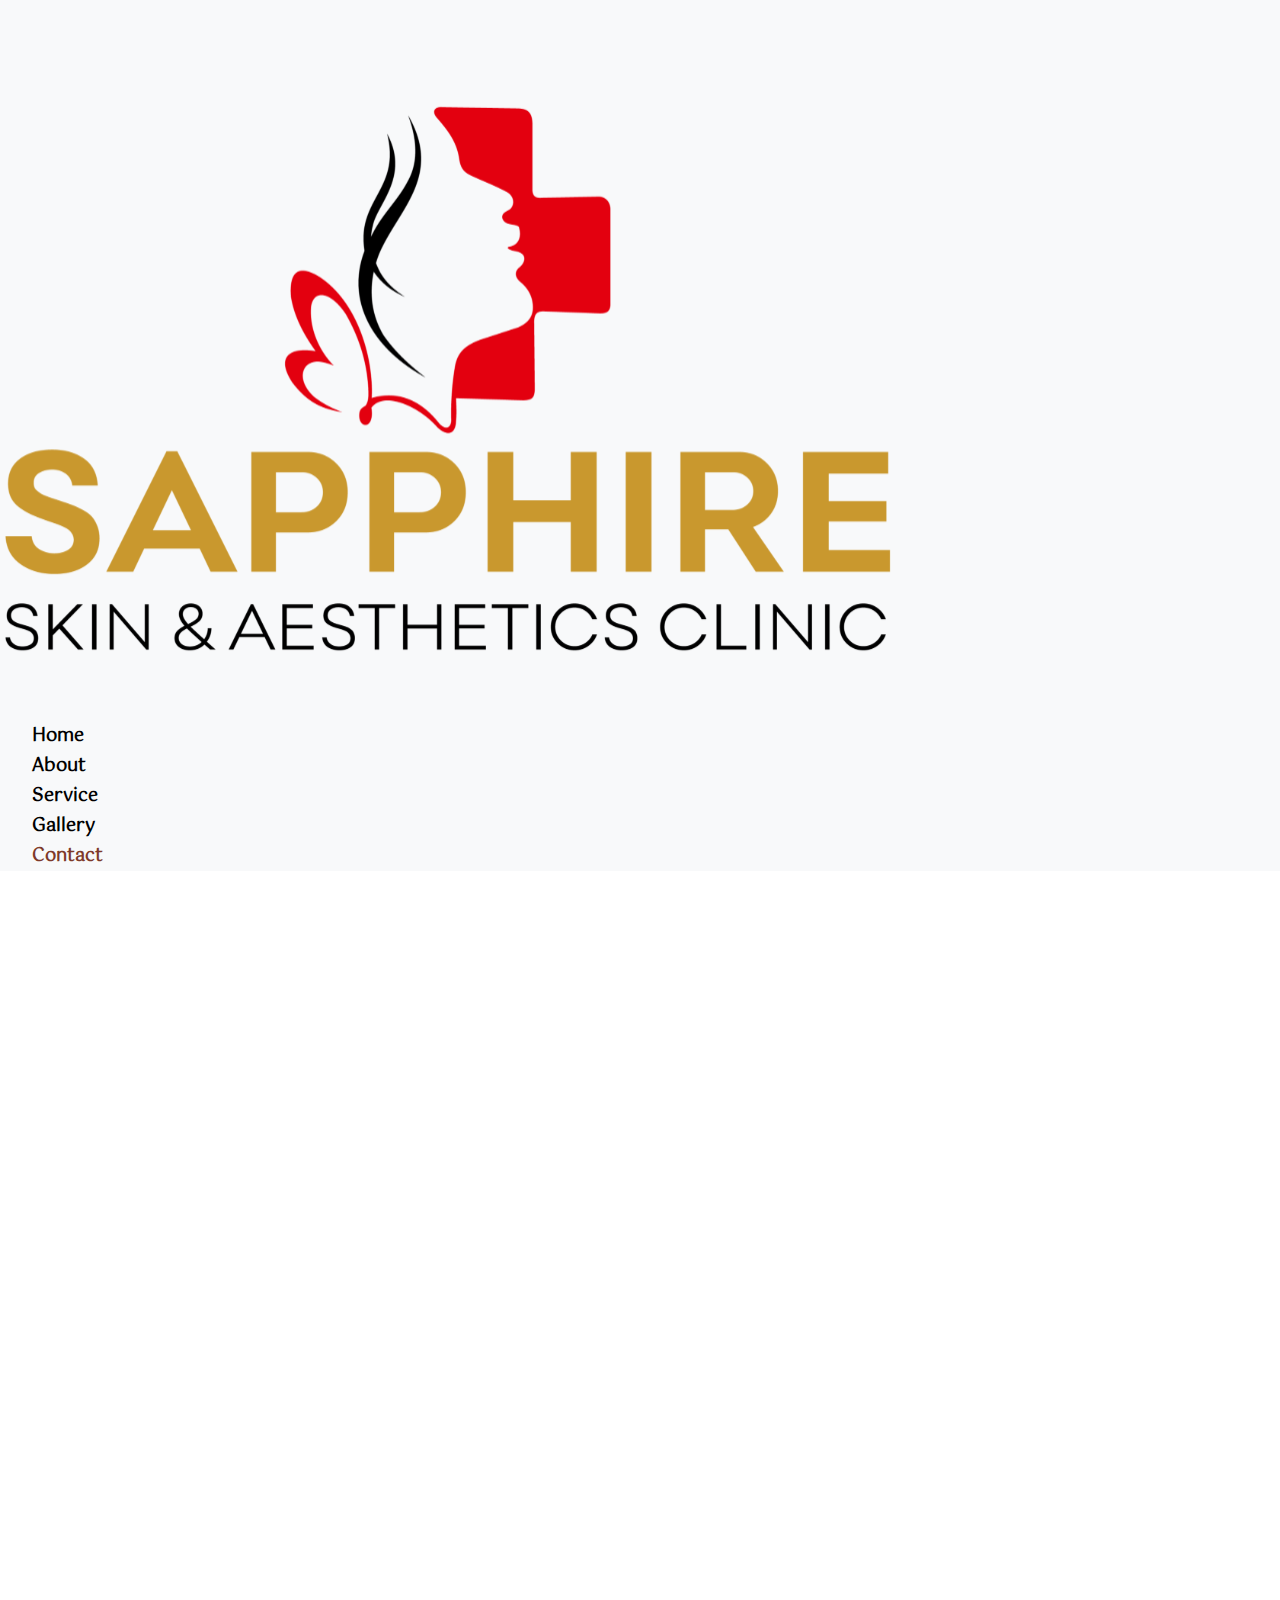
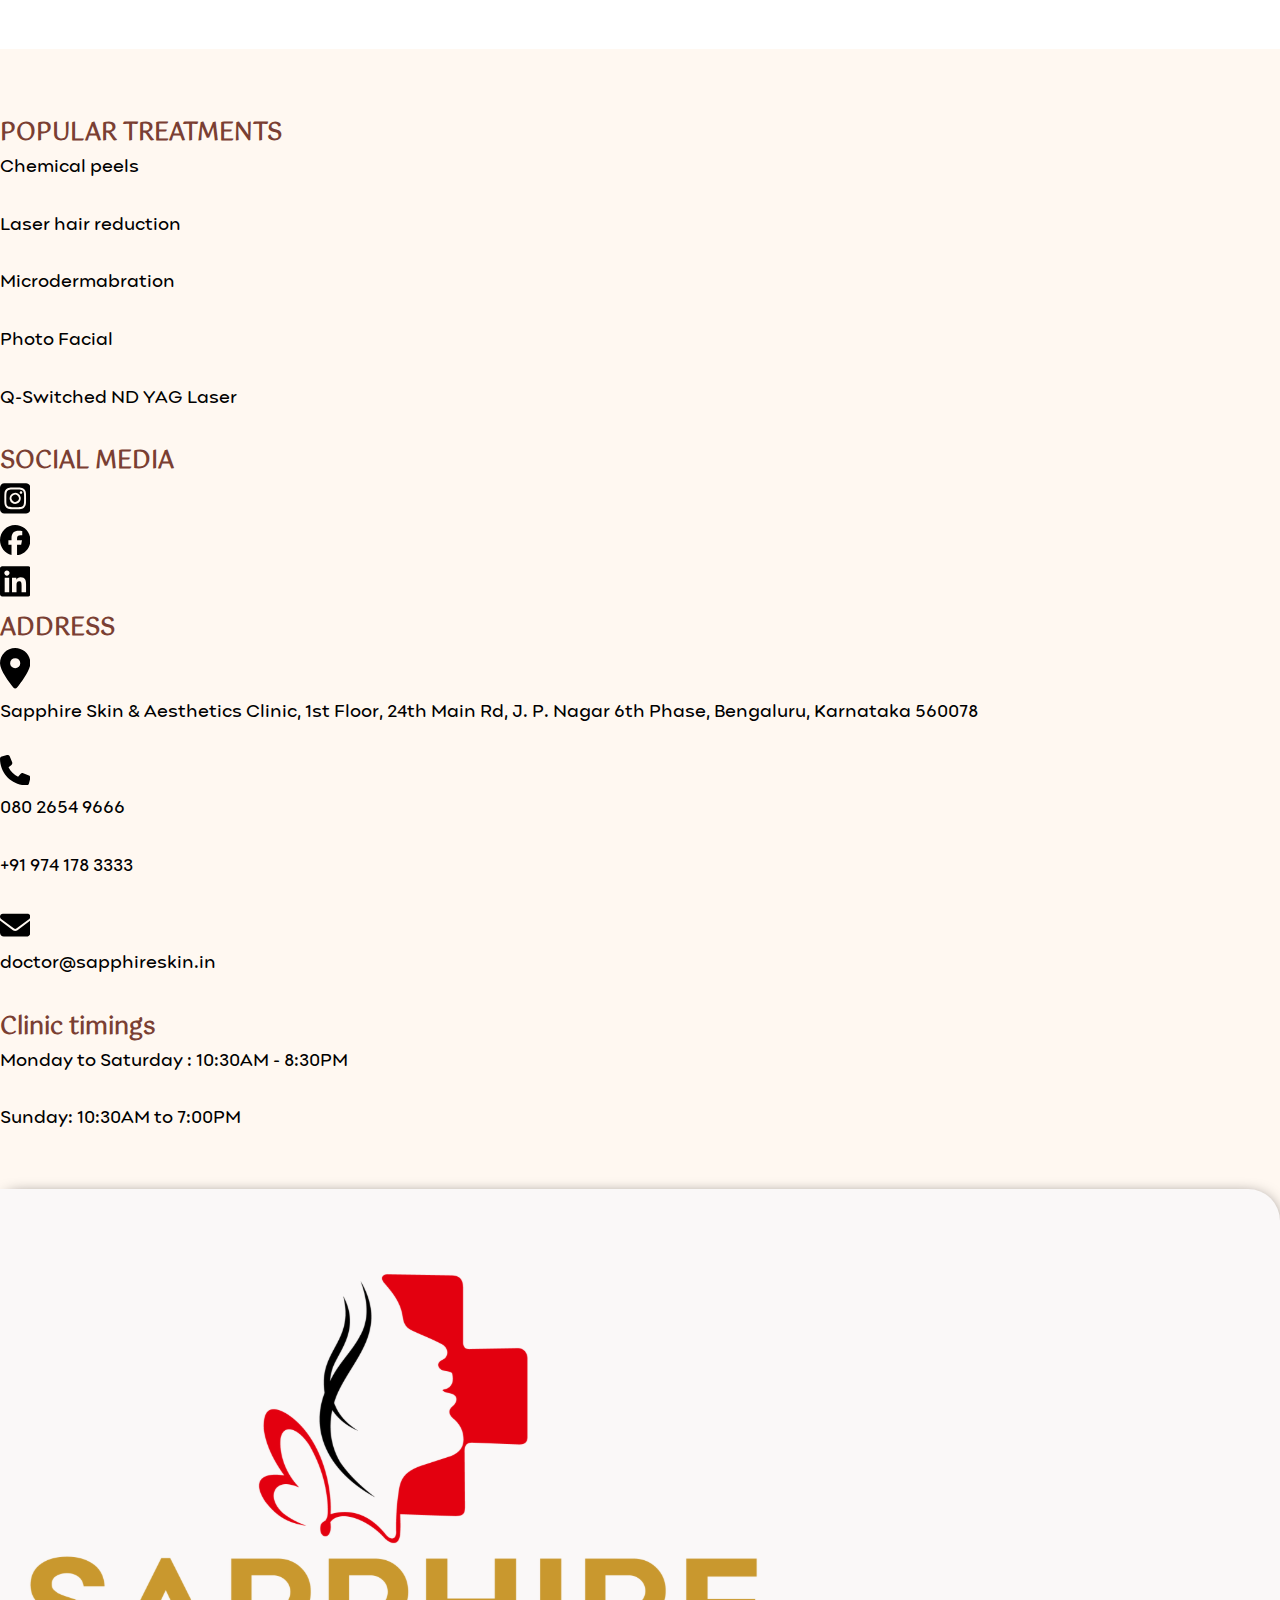
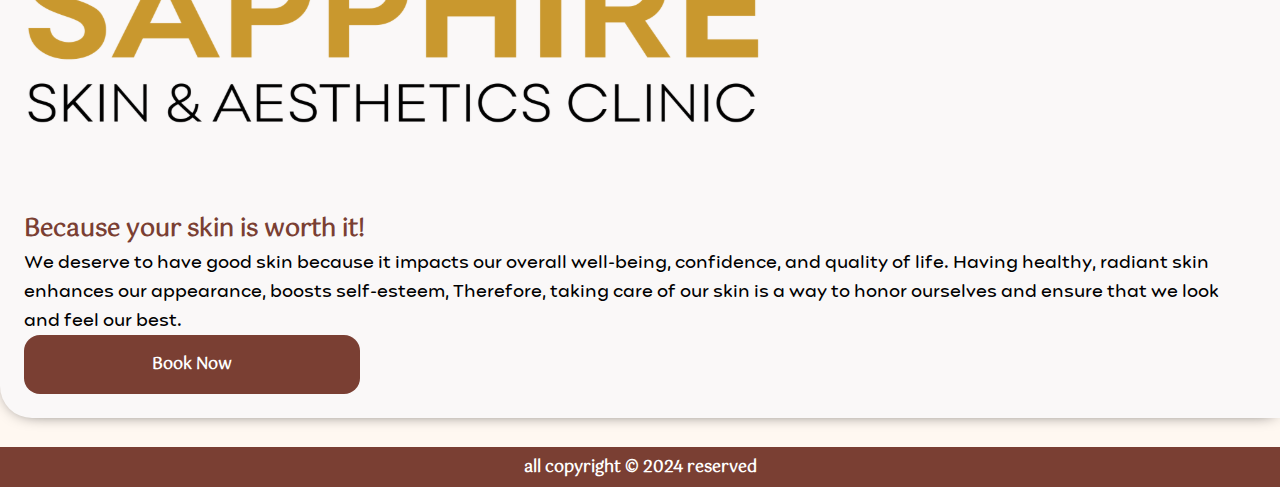
<file: Contact.html>
<!DOCTYPE html>
<html lang="en">
<head>
    <meta charset="UTF-8">
    <meta name="viewport" content="width=device-width, initial-scale=1.0">
    <title>Sapphire Project</title>
<link rel="stylesheet" href="Css/Style.css">
    <link href="https://fonts.googleapis.com/css2?family=Gotu&display=swap" rel="stylesheet">
    <link href="https://cdn.jsdelivr.net/npm/bootstrap@5.3.2/dist/css/bootstrap.min.css" rel="stylesheet" integrity="sha384-T3c6CoIi6uLrA9TneNEoa7RxnatzjcDSCmG1MXxSR1GAsXEV/Dwwykc2MPK8M2HN" crossorigin="anonymous">
    <link rel="stylesheet" href="https://unpkg.com/aos@next/dist/aos.css" />
    <!-- <link href="https://db.onlinewebfonts.com/c/162e008a7d6be684610b35e0752c08c8?family=Point+Extra+Bold" rel="stylesheet"> -->
    <link rel="icon" type="image/png" href="images/SapphireLogo.svg">
    
    <link rel="stylesheet" href="https://cdnjs.cloudflare.com/ajax/libs/font-awesome/4.7.0/css/font-awesome.min.css">
</head>
<body>
  <nav class="navbar navbar-expand-lg bg-body-tertiary sticky-top">
    <div class="container">
      <a class="navbar-brand" href="index.html"><img src="images/SapphireLogo.svg" alt="logo"></a>
      <button class="navbar-toggler" type="button" data-bs-toggle="collapse" data-bs-target="#navbarNavDropdown" aria-controls="navbarNavDropdown" aria-expanded="false" aria-label="Toggle navigation">
        <span class="navbar-toggler-icon"></span>
      </button>
      <div class="collapse navbar-collapse justify-content-end" id="navbarNavDropdown">
        <ul class="navbar-nav">
          <li class="nav-item">
            <a class="nav-link" aria-current="page" href="index.html">Home</a>
          </li>
          <li class="nav-item">
            <a class="nav-link " href="About.html">About</a>
          </li>
          <li class="nav-item">
            <a class="nav-link" href="Service.html">Service</a>
          </li>
          <li class="nav-item">
            <a class="nav-link" href="Gallery.html">Gallery</a>
          </li>
          <li class="nav-item">
            <a class="nav-link active" href="Contact.html">Contact</a>
          </li>
        </ul>
      </div>
    </div>
  </nav>

    
  <section class="Sap-ski" data-aos="fade-up">
    <div class="container">
      <div class="row">
        <div class="col-xl-5 col-md-6 col-sm-12 Sap-ski-first">
          <h4>SAPPHIRE SKIN AND AESTHETICS</h4>
          <h3 class="text-uppercase">Because your skin is worth it!</h3>
        </div>
        <div class="col-xl-7 col-md-6 col-sm-12 Sap-ski-second">
          <div class="row">
            <div class="col-8"><h5 style="line-height: 2;">Schedule Your Appointment at Sapphire Clinic Today !</h5>
          <h4>Click here to know <a href="Contact.html">ONGOING OFFERS</a></h4>
</div>
            <div class="col-4 text-end-button">
              <a href="Contact.html"><button type="button">Book Your Appointment</button></a>
            </div>
          </div>
                  </div>
      </div>
    </div>
   
    <div class="container-fluid contact-farm" data-aos="fade-up">
      <div class="row">
        <div class="col-xl-12">
          <img src="images/chexking.jpg" alt="chexking">
        </div>
      </div>
      <div class="row">
        <div class="col-xl-7 col-lg-12 col-sm-12 contact-farm-sec">
          <div class="row">
            <div class="col-xl-6 col-md-6 col-sm-12 contact-farm-sec-part1">
              <h1>Get in touch</h1>
              <form class="form" action="sendmail.php" method="post">
                <div class="row"><input type="text" name="name" required id="name" placeholder="Name" style="width: 95%;"></div>
                <div class="row">
                  <div class="col-6">
                    <input type="email" name="email" id="email" required placeholder="Email">
                  </div>
                  <div class="col-6">
                    <input type="tel" name="number" id="number" placeholder="Phone number">
                   
                  </div>
                </div>
                <div class="row">
                  <textarea name="message" id="message" required cols="30" rows="3" placeholder="Message" style="width: 95%;font-weight: 700;"></textarea>
                </div>
                <div class="g-recaptcha" data-sitekey="6Le1jKgpAAAAAE24brTVxdMHv6tkpse3jQAB1YN4"></div>
               <button type="submit" >Submit</button>  
              </form>
            </div>
            <div class="col-xl-6 col-md-6 col-sm-12">
              <iframe style="border-radius: 0 1rem 1rem 0;" src="https://www.google.com/maps/embed?pb=!1m14!1m8!1m3!1d31112.20858053719!2d77.574043!3d12.906045!3m2!1i1024!2i768!4f13.1!3m3!1m2!1s0x3bae15135995af1f%3A0xc650d0e6015f26c8!2sSapphire%20Skin%20%26%20Aesthetics%20Clinic!5e0!3m2!1sen!2sin!4v1711709668957!5m2!1sen!2sin" width="100%" height="100%" style="border:0;" allowfullscreen="" loading="lazy" referrerpolicy="no-referrer-when-downgrade"></iframe>           
             </div>
          </div>
        </div>
      </div>
        
      
    </div>
   
</section>
   

<footer>
  <div class="container footer">
    <div class="row">
      <div class="col-xl-4 col-md-4 fotter-first">
        <div class="row mb-5">
          <h2>POPULAR TREATMENTS</h2>
        </div>
        <div class="row">
          <h4>Chemical peels</h4>
          <h4>Laser hair reduction</h4>
          <h4>Microdermabration</h4>
          <h4>Photo Facial</h4>
          <h4>Q-Switched ND YAG Laser</h4>
        </div>
        <div class="row mt-3">
          <h2 class="mb-3">SOCIAL MEDIA</h2>
          <div class="col-3"><a href="https://www.instagram.com/sapphiresclinic/" target="_blank"><svg xmlns="http://www.w3.org/2000/svg" viewBox="0 0 448 512"><path d="M194.4 211.7a53.3 53.3 0 1 0 59.3 88.7 53.3 53.3 0 1 0 -59.3-88.7zm142.3-68.4c-5.2-5.2-11.5-9.3-18.4-12c-18.1-7.1-57.6-6.8-83.1-6.5c-4.1 0-7.9 .1-11.2 .1c-3.3 0-7.2 0-11.4-.1c-25.5-.3-64.8-.7-82.9 6.5c-6.9 2.7-13.1 6.8-18.4 12s-9.3 11.5-12 18.4c-7.1 18.1-6.7 57.7-6.5 83.2c0 4.1 .1 7.9 .1 11.1s0 7-.1 11.1c-.2 25.5-.6 65.1 6.5 83.2c2.7 6.9 6.8 13.1 12 18.4s11.5 9.3 18.4 12c18.1 7.1 57.6 6.8 83.1 6.5c4.1 0 7.9-.1 11.2-.1c3.3 0 7.2 0 11.4 .1c25.5 .3 64.8 .7 82.9-6.5c6.9-2.7 13.1-6.8 18.4-12s9.3-11.5 12-18.4c7.2-18 6.8-57.4 6.5-83c0-4.2-.1-8.1-.1-11.4s0-7.1 .1-11.4c.3-25.5 .7-64.9-6.5-83l0 0c-2.7-6.9-6.8-13.1-12-18.4zm-67.1 44.5A82 82 0 1 1 178.4 324.2a82 82 0 1 1 91.1-136.4zm29.2-1.3c-3.1-2.1-5.6-5.1-7.1-8.6s-1.8-7.3-1.1-11.1s2.6-7.1 5.2-9.8s6.1-4.5 9.8-5.2s7.6-.4 11.1 1.1s6.5 3.9 8.6 7s3.2 6.8 3.2 10.6c0 2.5-.5 5-1.4 7.3s-2.4 4.4-4.1 6.2s-3.9 3.2-6.2 4.2s-4.8 1.5-7.3 1.5l0 0c-3.8 0-7.5-1.1-10.6-3.2zM448 96c0-35.3-28.7-64-64-64H64C28.7 32 0 60.7 0 96V416c0 35.3 28.7 64 64 64H384c35.3 0 64-28.7 64-64V96zM357 389c-18.7 18.7-41.4 24.6-67 25.9c-26.4 1.5-105.6 1.5-132 0c-25.6-1.3-48.3-7.2-67-25.9s-24.6-41.4-25.8-67c-1.5-26.4-1.5-105.6 0-132c1.3-25.6 7.1-48.3 25.8-67s41.5-24.6 67-25.8c26.4-1.5 105.6-1.5 132 0c25.6 1.3 48.3 7.1 67 25.8s24.6 41.4 25.8 67c1.5 26.3 1.5 105.4 0 131.9c-1.3 25.6-7.1 48.3-25.8 67z"/></svg></a></div>
          <div class="col-3"><a href="https://www.facebook.com/sapphireskinclinic" target="_blank"><svg xmlns="http://www.w3.org/2000/svg" viewBox="0 0 512 512"><path d="M512 256C512 114.6 397.4 0 256 0S0 114.6 0 256C0 376 82.7 476.8 194.2 504.5V334.2H141.4V256h52.8V222.3c0-87.1 39.4-127.5 125-127.5c16.2 0 44.2 3.2 55.7 6.4V172c-6-.6-16.5-1-29.6-1c-42 0-58.2 15.9-58.2 57.2V256h83.6l-14.4 78.2H287V510.1C413.8 494.8 512 386.9 512 256h0z"/></svg></a></div>
          <div class="col-3"><a href="https://www.linkedin.com/company/7601535/admin/feed/posts/" target="_blank"><svg xmlns="http://www.w3.org/2000/svg" viewBox="0 0 448 512"><path d="M416 32H31.9C14.3 32 0 46.5 0 64.3v383.4C0 465.5 14.3 480 31.9 480H416c17.6 0 32-14.5 32-32.3V64.3c0-17.8-14.4-32.3-32-32.3zM135.4 416H69V202.2h66.5V416zm-33.2-243c-21.3 0-38.5-17.3-38.5-38.5S80.9 96 102.2 96c21.2 0 38.5 17.3 38.5 38.5 0 21.3-17.2 38.5-38.5 38.5zm282.1 243h-66.4V312c0-24.8-.5-56.7-34.5-56.7-34.6 0-39.9 27-39.9 54.9V416h-66.4V202.2h63.7v29.2h.9c8.9-16.8 30.6-34.5 62.9-34.5 67.2 0 79.7 44.3 79.7 101.9V416z"/></svg></a></div>
          <!-- <div class="col-3"><svg xmlns="http://www.w3.org/2000/svg" viewBox="0 0 448 512"><path d="M64 32C28.7 32 0 60.7 0 96V416c0 35.3 28.7 64 64 64H384c35.3 0 64-28.7 64-64V96c0-35.3-28.7-64-64-64H64zm297.1 84L257.3 234.6 379.4 396H283.8L209 298.1 123.3 396H75.8l111-126.9L69.7 116h98l67.7 89.5L313.6 116h47.5zM323.3 367.6L153.4 142.9H125.1L296.9 367.6h26.3z"/></svg></div> -->
        </div>
      </div>
      <di3h3 class="col-xl-4 col-md-4 fotter-second">
       <div class="row">
        <div class="col-12 mb-5">
          <h2>ADDRESS</h2>
        </div>
        <div class="col-2"><svg xmlns="http://www.w3.org/2000/svg" viewBox="0 0 384 512"><!--!Font Awesome Free 6.5.1 by @fontawesome - https://fontawesome.com License - https://fontawesome.com/license/free Copyright 2024 Fonticons, Inc.--><path d="M215.7 499.2C267 435 384 279.4 384 192C384 86 298 0 192 0S0 86 0 192c0 87.4 117 243 168.3 307.2c12.3 15.3 35.1 15.3 47.4 0zM192 128a64 64 0 1 1 0 128 64 64 0 1 1 0-128z"/></svg></div>
         <div class="col-10">
          <h4>Sapphire Skin & Aesthetics Clinic, 1st Floor, 24th Main Rd, J. P. Nagar 6th Phase, Bengaluru, Karnataka 560078</h4>
         </div> 
         <div class="col-2"><svg xmlns="http://www.w3.org/2000/svg" viewBox="0 0 512 512"><!--!Font Awesome Free 6.5.1 by @fontawesome - https://fontawesome.com License - https://fontawesome.com/license/free Copyright 2024 Fonticons, Inc.--><path d="M164.9 24.6c-7.7-18.6-28-28.5-47.4-23.2l-88 24C12.1 30.2 0 46 0 64C0 311.4 200.6 512 448 512c18 0 33.8-12.1 38.6-29.5l24-88c5.3-19.4-4.6-39.7-23.2-47.4l-96-40c-16.3-6.8-35.2-2.1-46.3 11.6L304.7 368C234.3 334.7 177.3 277.7 144 207.3L193.3 167c13.7-11.2 18.4-30 11.6-46.3l-40-96z"/></svg></div>
         <div class="col-5">
          <h4>080 2654 9666</h4>
         </div>
         <div class="col-5">
          <h4>+91 974 178 3333</h4>
         </div>
         <div class="col-2"><svg xmlns="http://www.w3.org/2000/svg" viewBox="0 0 512 512"><!--!Font Awesome Free 6.5.1 by @fontawesome - https://fontawesome.com License - https://fontawesome.com/license/free Copyright 2024 Fonticons, Inc.--><path d="M48 64C21.5 64 0 85.5 0 112c0 15.1 7.1 29.3 19.2 38.4L236.8 313.6c11.4 8.5 27 8.5 38.4 0L492.8 150.4c12.1-9.1 19.2-23.3 19.2-38.4c0-26.5-21.5-48-48-48H48zM0 176V384c0 35.3 28.7 64 64 64H448c35.3 0 64-28.7 64-64V176L294.4 339.2c-22.8 17.1-54 17.1-76.8 0L0 176z"/></svg></div>
         <div class="col-10"><h4>doctor@sapphireskin.in</h4></div>
         <div class="col-12 mt-3">
          <h2>Clinic timings</h2>
         </div>
         <div class="col-12">
          <h4 class="mb-2">Monday to Saturday : 10:30AM - 8:30PM</h4>
         </div>
         <div class="col-12">
          <h4>Sunday: 10:30AM to 7:00PM</h4>
         </div>
        </div>
      </di3h3>
      <div class="col-xl-4 col-md-4 fotter-third">
        <div class="col-12 text-center">
          <img src="images/SapphireLogo.svg" alt="logo">
        </div>
        <div class="col-12">
          <h2>Because your skin is worth it!</h2>
        </div>
        <div class="col-12 mb-3">
          <h4>We deserve to have good skin because it impacts our overall well-being, confidence, and quality of life. Having healthy, radiant skin enhances our appearance, boosts self-esteem, Therefore, taking care of our skin is a way to honor ourselves and ensure that we look and feel our best.</h4>
        </div>
        <div class="col-12">
         <a href="Contact.html"><button>Book Now</button></a>
        </div>
      </div>
    </div>
    
  </div>
  <div class="container-fluid">
    <div class="row text-center">
      <div class="col-xl-12"><h5>all copyright © <span class="yearUpdate">2024</span> reserved</h5></div>
      </div>
    </div>
  </div>
  
</footer>
      <script src="https://cdn.jsdelivr.net/npm/@popperjs/core@2.11.8/dist/umd/popper.min.js" integrity="sha384-I7E8VVD/ismYTF4hNIPjVp/Zjvgyol6VFvRkX/vR+Vc4jQkC+hVqc2pM8ODewa9r" crossorigin="anonymous"></script>
      <script src="https://cdn.jsdelivr.net/npm/bootstrap@5.3.2/dist/js/bootstrap.min.js" integrity="sha384-BBtl+eGJRgqQAUMxJ7pMwbEyER4l1g+O15P+16Ep7Q9Q+zqX6gSbd85u4mG4QzX+" crossorigin="anonymous"></script>  
     
   </body>
   <script src='https://www.google.com/recaptcha/api.js'></script>
   <script src="https://unpkg.com/aos@next/dist/aos.js"></script>
   <script>
     AOS.init({
        delay: 200, // values from 0 to 3000, with step 50ms
        duration:1000,
        easeing:'ease-in-out',
        mirror:true
   
      });
   </script>
   
   </html>
</file>
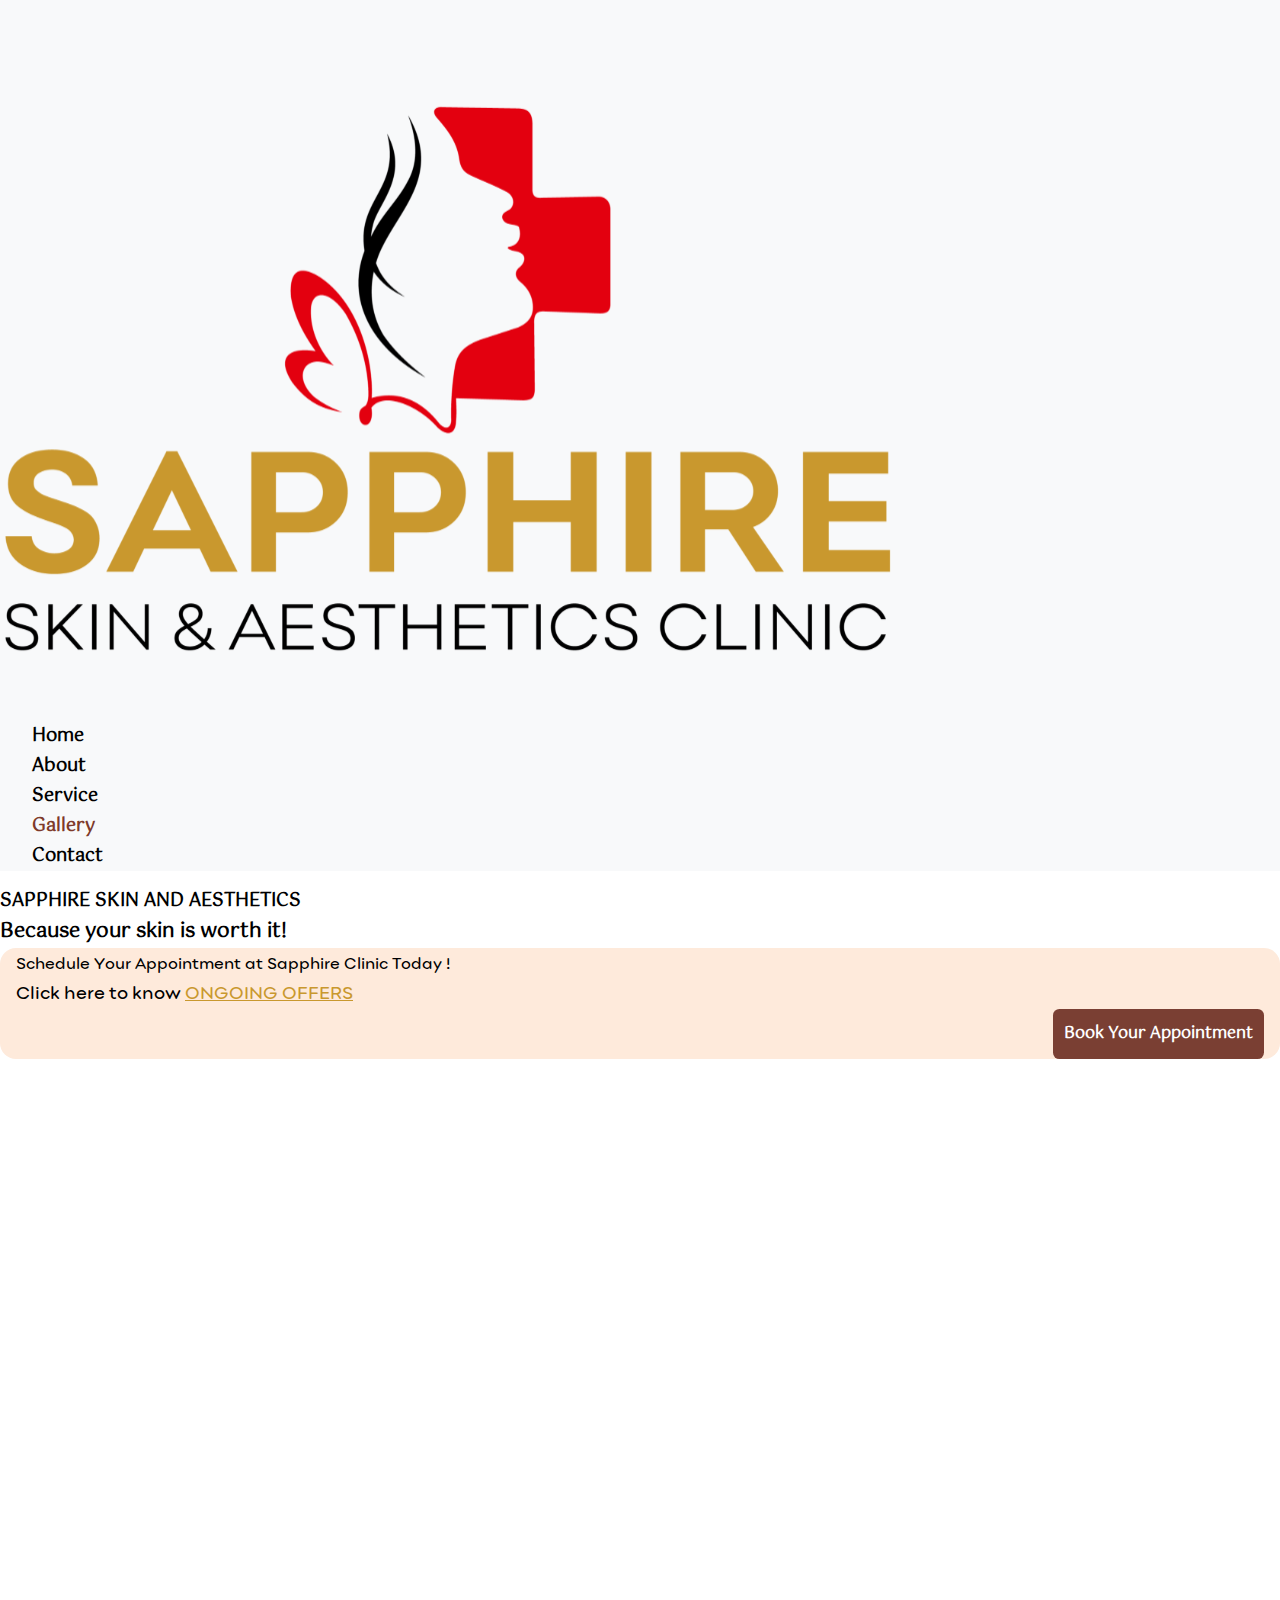
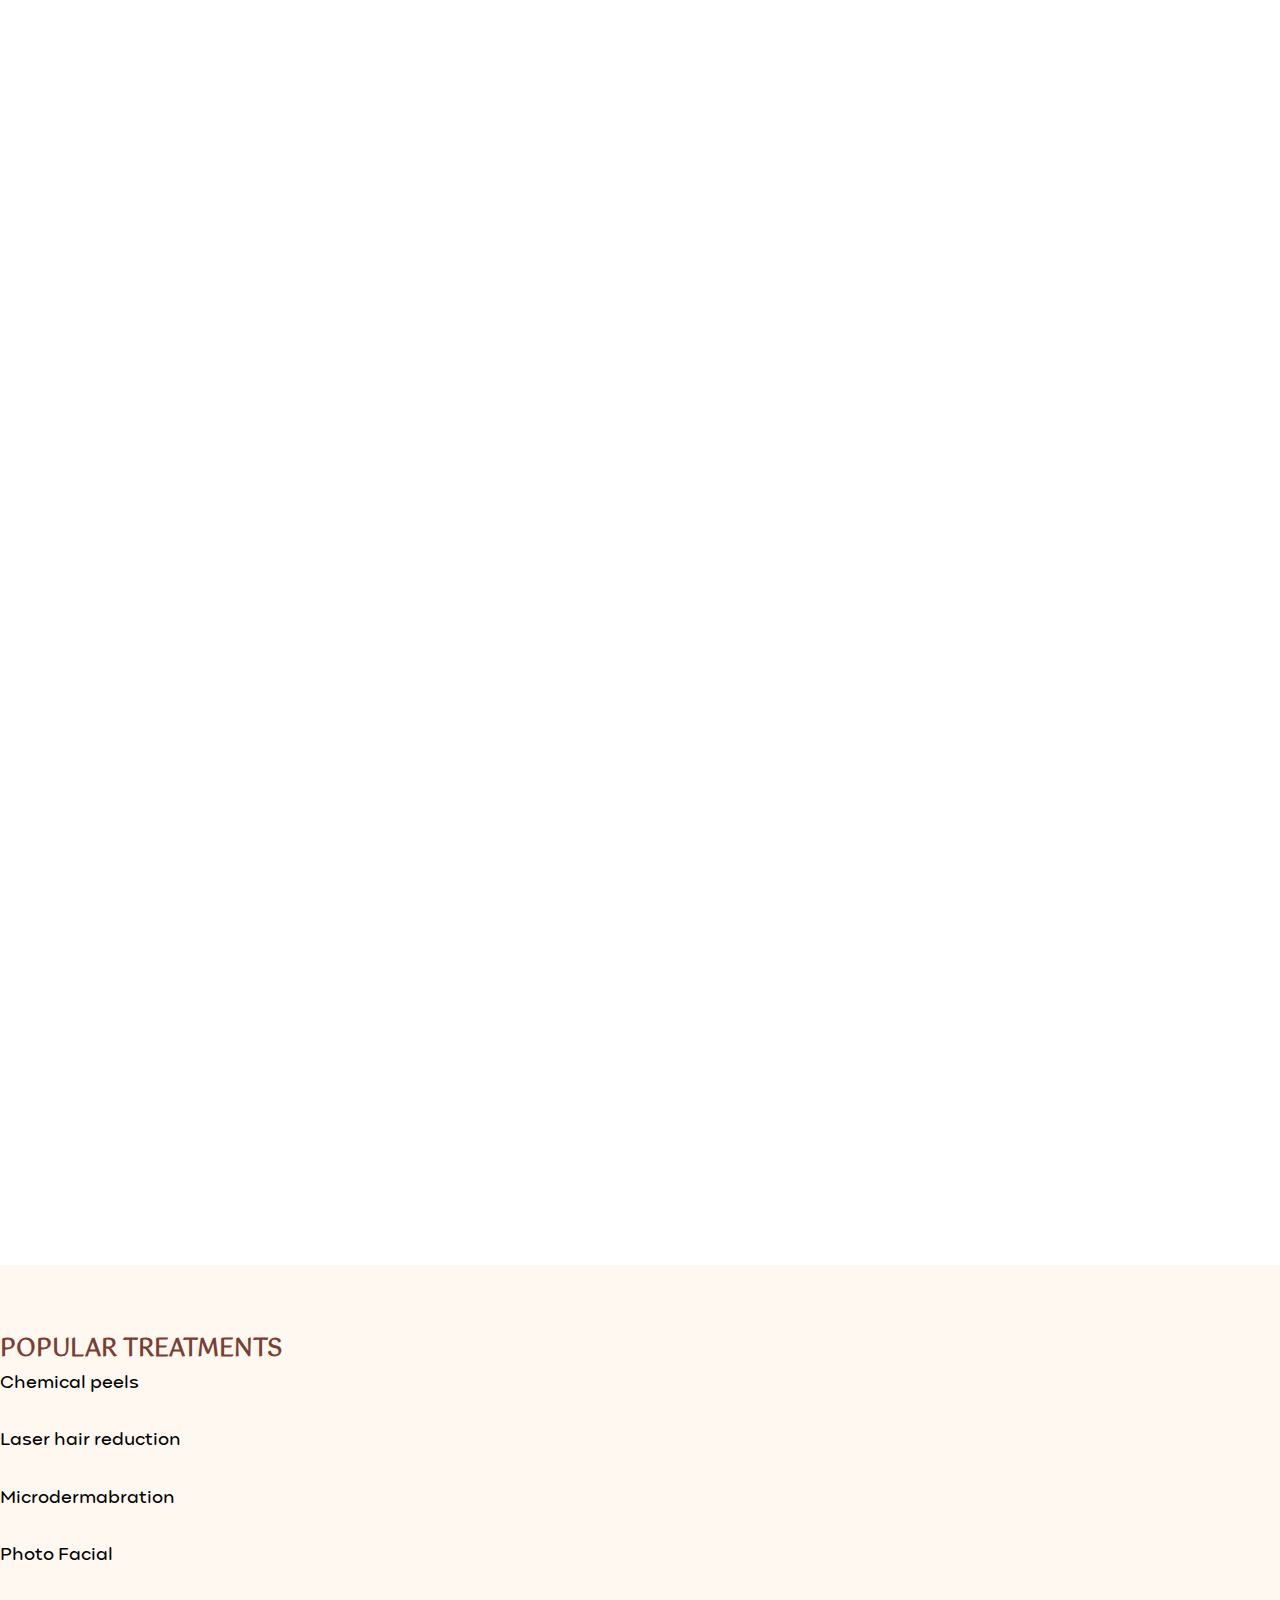
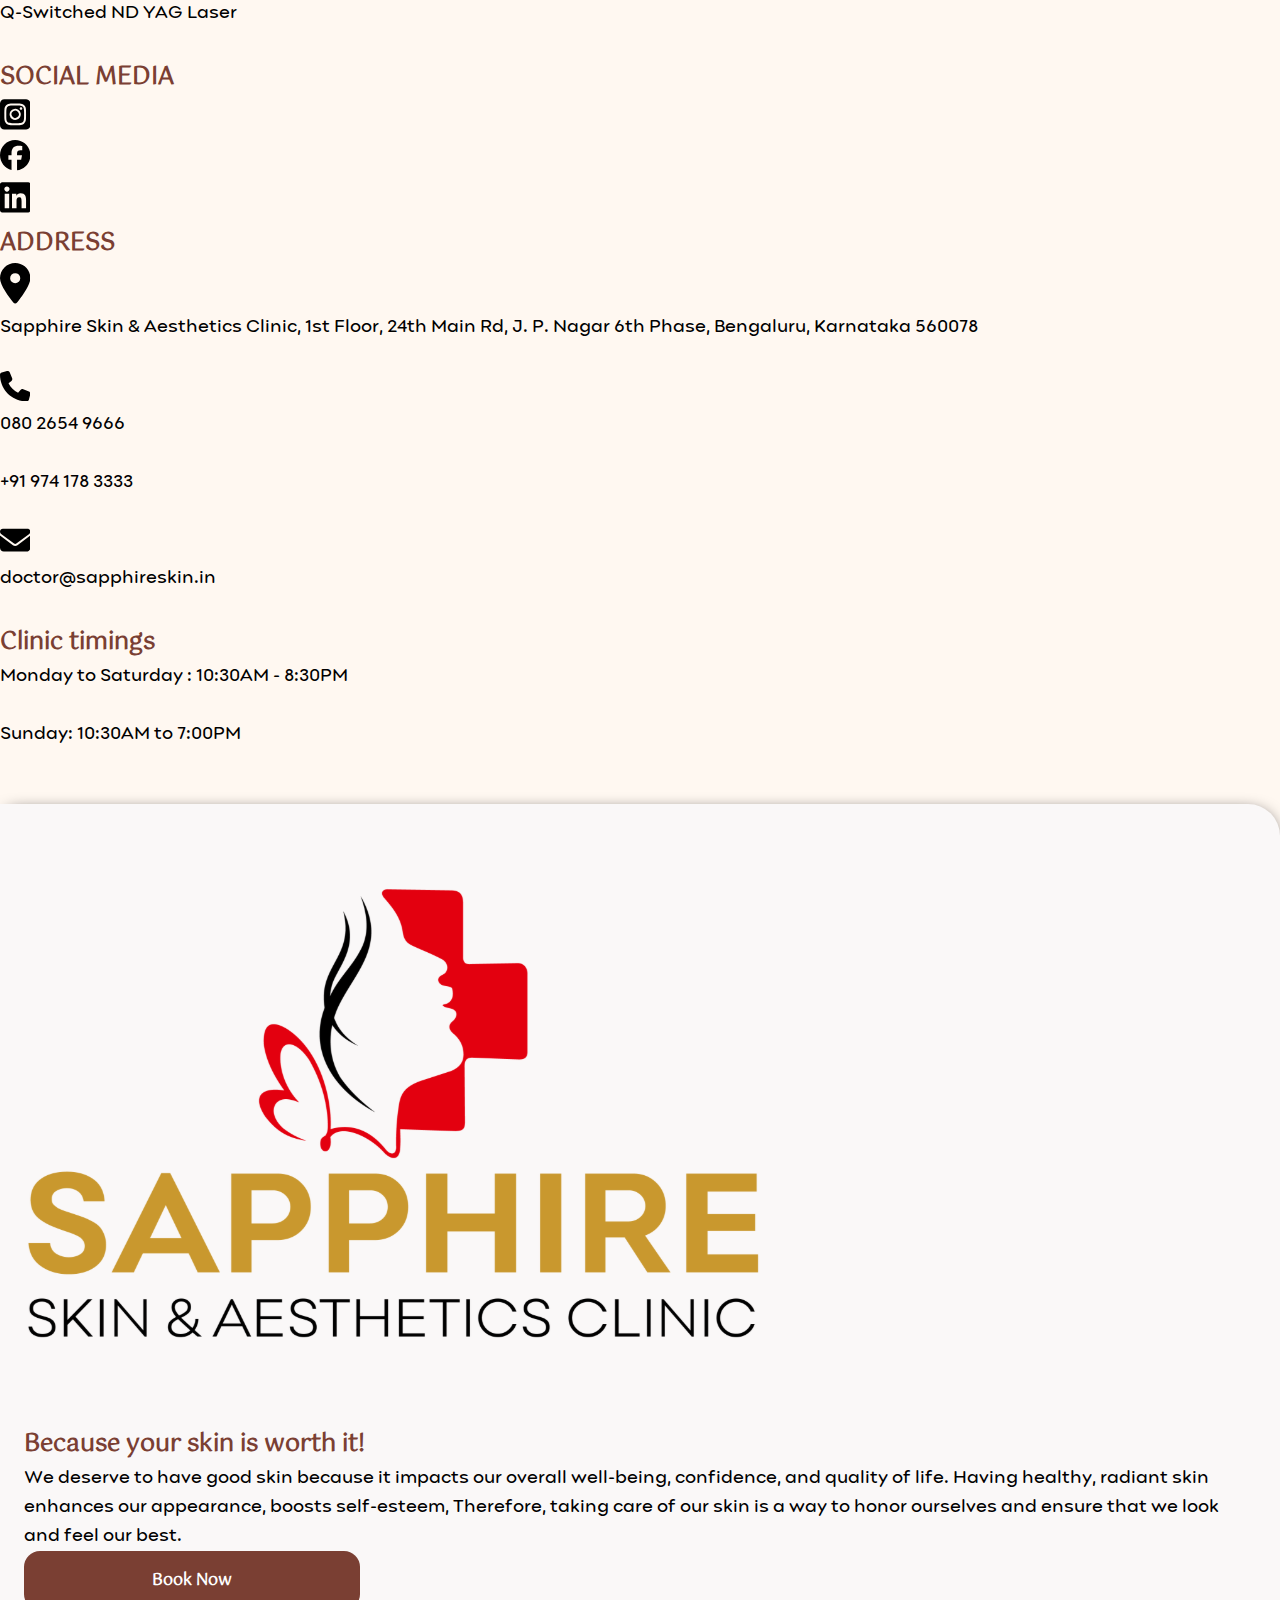
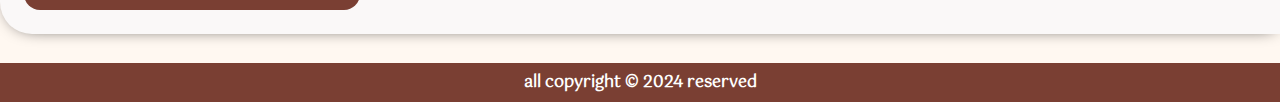
<file: Gallery.html>
<!DOCTYPE html>
<html lang="en">
<head>
    <meta charset="UTF-8">
    <meta name="viewport" content="width=device-width, initial-scale=1.0">
    <title>Sapphire Project</title>
<link rel="stylesheet" href="Css/Style.css">
    <link href="https://fonts.googleapis.com/css2?family=Gotu&display=swap" rel="stylesheet">
    <link href="https://cdn.jsdelivr.net/npm/bootstrap@5.3.2/dist/css/bootstrap.min.css" rel="stylesheet" integrity="sha384-T3c6CoIi6uLrA9TneNEoa7RxnatzjcDSCmG1MXxSR1GAsXEV/Dwwykc2MPK8M2HN" crossorigin="anonymous">
    <link rel="icon" type="image/png" href="images/SapphireLogo.svg">
    <link rel="stylesheet" href="https://unpkg.com/aos@next/dist/aos.css" />
    <!-- <link href="https://db.onlinewebfonts.com/c/162e008a7d6be684610b35e0752c08c8?family=Point+Extra+Bold" rel="stylesheet"> -->
    <link rel="stylesheet" href="https://cdn.jsdelivr.net/npm/swiper@11/swiper-bundle.min.css" />    
</head>
<body>
  <nav class="navbar navbar-expand-lg bg-body-tertiary sticky-top">
    <div class="container">
      <a class="navbar-brand" href="index.html"><img src="images/SapphireLogo.svg" alt="logo"></a>
      <button class="navbar-toggler" type="button" data-bs-toggle="collapse" data-bs-target="#navbarNavDropdown" aria-controls="navbarNavDropdown" aria-expanded="false" aria-label="Toggle navigation">
        <span class="navbar-toggler-icon"></span>
      </button>
      <div class="collapse navbar-collapse justify-content-end" id="navbarNavDropdown">
        <ul class="navbar-nav">
          <li class="nav-item">
            <a class="nav-link" aria-current="page" href="index.html">Home</a>
          </li>
          <li class="nav-item">
            <a class="nav-link " href="About.html">About</a>
          </li>
          <li class="nav-item">
            <a class="nav-link" href="Service.html">Service</a>
          </li>
          <li class="nav-item">
            <a class="nav-link active" href="Gallery.html">Gallery</a>
          </li>
          <li class="nav-item">
            <a class="nav-link" href="Contact.html">Contact</a>
          </li>
        </ul>
      </div>
    </div>
  </nav>

    
  <section class="Sap-ski" >
    <div class="container">
      <div class="row">
        <div class="col-xl-5 col-md-6 col-sm-12 Sap-ski-first">
          <h4>SAPPHIRE SKIN AND AESTHETICS</h4>
          <h3 class="text-uppercase">Because your skin is worth it!</h3>
        </div>
        <div class="col-xl-7 col-md-6 col-sm-12 Sap-ski-second">
          <div class="row">
            <div class="col-8"><h5 style="line-height: 2;">Schedule Your Appointment at Sapphire Clinic Today !</h5>
          <h4>Click here to know <a href="Contact.html">ONGOING OFFERS</a></h4>
</div>
            <div class="col-4 text-end-button">
              <a href="Contact.html"><button type="button">Book Your Appointment</button></a>
            </div>
          </div>
                  </div>
      </div>
    </div>
    
      <div class="container Equipments-use" data-aos="fade-up">
          <div class="row">
              <h1>&#10022 Equipments we use at Sapphire &#10022</h1>
          </div>
          <div class="row">
            <div class="slide-container swiper">
              <div class="slide-content">
                  <div class="swiper-wrapper">
                    <div class="swiper-slide">
                      <img src="images/PRIME LASE LHR.jpg" alt="PRIME LASE LHR">                    
                      <h3>PRIME LASE LHR</h3>                                    
                      <h4>Laser Hair Reduction</h4>
                                         
                    </div>
                      <div class="swiper-slide">
                    <img src="images/Q SWITCH .jpg" alt="Q SWITCH ">                    
                  
                    <h3>Q SWITCH ND YAG LASER</h3>                                    
                    <h4>Pigmentation, Melasma, Tattoo Removal, Acne And 
                      Acne Scars, Freckles
                    </h4>
                   
                      </div>
                      <div class="swiper-slide">
                        <img src="images/LASER.jpg" alt="laser">                    
                      <h3>RF LASER (MICRONEEDLING).</h3>                                    
                        <h4>Anti ageing, Acne Scars, Hyperhydrosis</h4>
                     
                      </div>
                      <div class="swiper-slide">
                            <img src="images/HIFU.jpg" alt="HIFU">                    
                            <h3>HIFU</h3>                                    
                            <h4>Face Lift , Tightening And Rejuvenation</h4>
                      </div>
                      <div class="swiper-slide">
                                <img src="images/RF CAUTERY MACHINE.jpg" alt="CAUTERY MACHINE">                    
                              <h3>RF CAUTERY MACHINE</h3>                                    
                      </div>
                      <div class="swiper-slide">
                                    <img src="images/co2lasermachine.jpg" alt="o2lasermachine">                    
                                  <h3>CO2 FRACTIONAL LASER</h3>                                    
                                    <h4>Surgical Scars, Acne Scars , Skin Tightening, Pigmentation Revision</h4>
                                  
                      </div>
                      <div class="swiper-slide">
                              <img src="images/hydrafacial.jpg" alt="hydrafacial">                    
                              <h3>HYDRA FACIAL </h3>           
                      </div>
                      <div class="swiper-slide">
                                <img src="images/ipllaser.jpg" alt="iplaser">                    
                                <h3>IPL LASER</h3>                                    
                                      
                      </div>
                      <div class="swiper-slide">
                                <img src="images/DERMABRASION.jpg" alt="DERMABRASION">                    
                                <h3>DERMABRASION WITH OXYPEEL</h3>                                    
                                      
                      </div>
                      <div class="swiper-slide">
                                <img src="images/WOODSLAMP.jpg" alt="WOODSLAMP">                    
                                <h3>WOODSLAMP</h3>                                    
                                <h4>To diagnose fungal infections like ringworm (tinea) or other skin conditions such as vitiligo</h4>
                                                   
                      </div>
                      <div class="swiper-slide">
                        <img src="images/FACIALULTRASONIC.jpg" alt="FACIALULTRASONIC">                    
                        <h3>FACIAL ULTRASONIC</h3>                                    
            
                      </div>
                    
                     
                  </div>
              </div>
  
              <!-- <div class="swiper-button-next swiper-navBtn fw-bold">Preview</div>
              <div class="swiper-button-prev swiper-navBtn fw-bold">Next</div> -->
              <div class="swiper-pagination"></div>
          </div> 
          </div>  
      </div>
 
  </section>


  <section class="table-col container mt-5">
    <div class="container" >
      <div class="row text-center" data-aos="fade-right">
        <h1>&#10022 SAPPHIRE ACHIEVEMENTS &#10022</h1>
      </div>
      <div class="row" style="overflow: hidden;">
        <table>
          <tr>
            <td style="position: relative;" data-aos="fade-down-right">
              <img src="images/hospitalbed.png" alt="hospitalbed" style="transform: translateY(-0.7rem);">
            </td>
            <td rowspan="2" data-aos="fade-down">
              <img src="images/drsheelanatraj.jpg" alt="drsheelanatraj">
            </td>
           
            <td data-aos="fade-down-left">
              <img src="images/receeipt.png" alt="receeipt">
            </td>
          </tr>
          <tr>
            <td rowspan="2"  style="position: relative;" data-aos="fade-up-right"><img src="images/lesssteps.png" alt="lesssteps" style="position: absolute;top: -1rem;" height="250px"></td>
            <td data-aos="fade-right"><img src="images/doctors.png" alt="doctors"></td>
          </tr>
          <tr>
            <td colspan="2" data-aos="fade-up-left" class="pt-2"><img src="images/bannn.png" alt="bannn"></td>
          </tr>
          <tr>
            <td class="last-img" data-aos="fade-up"><img src="images/siitingarr.png" alt="siitingarr"></td>
          </tr>
        </table>
      </div>
    </div>
   
      <!-- <div class="grid-container">
        <img src="images/hospitalbed.png" alt="hospitalbed" class="item1">
        <img src="images/drsheelanatraj.jpg" alt="drsheelanatraj" class="item6">
       
        <img src="images/receeipt.png" alt="receeipt"  class="item2">
        <img src="images/doctors.png" alt="doctors" class="item3">
        <img src="images/lesssteps.png" alt="lesssteps" class="item8">
        <img class="item4" src="images/bannn.png" alt="bannn">
        <img  class="item5" src="images/siitingarr.png" alt="siitingarr">
      </div> -->
    </div>
  </section>

   
  <footer>
    <div class="container footer">
      <div class="row">
        <div class="col-xl-4 col-md-4 fotter-first">
          <div class="row mb-5">
            <h2>POPULAR TREATMENTS</h2>
          </div>
          <div class="row">
            <h4>Chemical peels</h4>
            <h4>Laser hair reduction</h4>
            <h4>Microdermabration</h4>
            <h4>Photo Facial</h4>
            <h4>Q-Switched ND YAG Laser</h4>
          </div>
          <div class="row mt-3">
            <h2 class="mb-3">SOCIAL MEDIA</h2>
            <div class="col-3"><a href="https://www.instagram.com/sapphiresclinic/" target="_blank"><svg xmlns="http://www.w3.org/2000/svg" viewBox="0 0 448 512"><path d="M194.4 211.7a53.3 53.3 0 1 0 59.3 88.7 53.3 53.3 0 1 0 -59.3-88.7zm142.3-68.4c-5.2-5.2-11.5-9.3-18.4-12c-18.1-7.1-57.6-6.8-83.1-6.5c-4.1 0-7.9 .1-11.2 .1c-3.3 0-7.2 0-11.4-.1c-25.5-.3-64.8-.7-82.9 6.5c-6.9 2.7-13.1 6.8-18.4 12s-9.3 11.5-12 18.4c-7.1 18.1-6.7 57.7-6.5 83.2c0 4.1 .1 7.9 .1 11.1s0 7-.1 11.1c-.2 25.5-.6 65.1 6.5 83.2c2.7 6.9 6.8 13.1 12 18.4s11.5 9.3 18.4 12c18.1 7.1 57.6 6.8 83.1 6.5c4.1 0 7.9-.1 11.2-.1c3.3 0 7.2 0 11.4 .1c25.5 .3 64.8 .7 82.9-6.5c6.9-2.7 13.1-6.8 18.4-12s9.3-11.5 12-18.4c7.2-18 6.8-57.4 6.5-83c0-4.2-.1-8.1-.1-11.4s0-7.1 .1-11.4c.3-25.5 .7-64.9-6.5-83l0 0c-2.7-6.9-6.8-13.1-12-18.4zm-67.1 44.5A82 82 0 1 1 178.4 324.2a82 82 0 1 1 91.1-136.4zm29.2-1.3c-3.1-2.1-5.6-5.1-7.1-8.6s-1.8-7.3-1.1-11.1s2.6-7.1 5.2-9.8s6.1-4.5 9.8-5.2s7.6-.4 11.1 1.1s6.5 3.9 8.6 7s3.2 6.8 3.2 10.6c0 2.5-.5 5-1.4 7.3s-2.4 4.4-4.1 6.2s-3.9 3.2-6.2 4.2s-4.8 1.5-7.3 1.5l0 0c-3.8 0-7.5-1.1-10.6-3.2zM448 96c0-35.3-28.7-64-64-64H64C28.7 32 0 60.7 0 96V416c0 35.3 28.7 64 64 64H384c35.3 0 64-28.7 64-64V96zM357 389c-18.7 18.7-41.4 24.6-67 25.9c-26.4 1.5-105.6 1.5-132 0c-25.6-1.3-48.3-7.2-67-25.9s-24.6-41.4-25.8-67c-1.5-26.4-1.5-105.6 0-132c1.3-25.6 7.1-48.3 25.8-67s41.5-24.6 67-25.8c26.4-1.5 105.6-1.5 132 0c25.6 1.3 48.3 7.1 67 25.8s24.6 41.4 25.8 67c1.5 26.3 1.5 105.4 0 131.9c-1.3 25.6-7.1 48.3-25.8 67z"/></svg></a></div>
            <div class="col-3"><a href="https://www.facebook.com/sapphireskinclinic" target="_blank"><svg xmlns="http://www.w3.org/2000/svg" viewBox="0 0 512 512"><path d="M512 256C512 114.6 397.4 0 256 0S0 114.6 0 256C0 376 82.7 476.8 194.2 504.5V334.2H141.4V256h52.8V222.3c0-87.1 39.4-127.5 125-127.5c16.2 0 44.2 3.2 55.7 6.4V172c-6-.6-16.5-1-29.6-1c-42 0-58.2 15.9-58.2 57.2V256h83.6l-14.4 78.2H287V510.1C413.8 494.8 512 386.9 512 256h0z"/></svg></a></div>
            <div class="col-3"><a href="https://www.linkedin.com/company/7601535/admin/feed/posts/" target="_blank"><svg xmlns="http://www.w3.org/2000/svg" viewBox="0 0 448 512"><path d="M416 32H31.9C14.3 32 0 46.5 0 64.3v383.4C0 465.5 14.3 480 31.9 480H416c17.6 0 32-14.5 32-32.3V64.3c0-17.8-14.4-32.3-32-32.3zM135.4 416H69V202.2h66.5V416zm-33.2-243c-21.3 0-38.5-17.3-38.5-38.5S80.9 96 102.2 96c21.2 0 38.5 17.3 38.5 38.5 0 21.3-17.2 38.5-38.5 38.5zm282.1 243h-66.4V312c0-24.8-.5-56.7-34.5-56.7-34.6 0-39.9 27-39.9 54.9V416h-66.4V202.2h63.7v29.2h.9c8.9-16.8 30.6-34.5 62.9-34.5 67.2 0 79.7 44.3 79.7 101.9V416z"/></svg></a></div>
            <!-- <div class="col-3"><svg xmlns="http://www.w3.org/2000/svg" viewBox="0 0 448 512"><path d="M64 32C28.7 32 0 60.7 0 96V416c0 35.3 28.7 64 64 64H384c35.3 0 64-28.7 64-64V96c0-35.3-28.7-64-64-64H64zm297.1 84L257.3 234.6 379.4 396H283.8L209 298.1 123.3 396H75.8l111-126.9L69.7 116h98l67.7 89.5L313.6 116h47.5zM323.3 367.6L153.4 142.9H125.1L296.9 367.6h26.3z"/></svg></div> -->
          </div>
        </div>
        <di3h3 class="col-xl-4 col-md-4 fotter-second">
         <div class="row">
          <div class="col-12 mb-5">
            <h2>ADDRESS</h2>
          </div>
          <div class="col-2"><svg xmlns="http://www.w3.org/2000/svg" viewBox="0 0 384 512"><!--!Font Awesome Free 6.5.1 by @fontawesome - https://fontawesome.com License - https://fontawesome.com/license/free Copyright 2024 Fonticons, Inc.--><path d="M215.7 499.2C267 435 384 279.4 384 192C384 86 298 0 192 0S0 86 0 192c0 87.4 117 243 168.3 307.2c12.3 15.3 35.1 15.3 47.4 0zM192 128a64 64 0 1 1 0 128 64 64 0 1 1 0-128z"/></svg></div>
           <div class="col-10">
            <h4>Sapphire Skin & Aesthetics Clinic, 1st Floor, 24th Main Rd, J. P. Nagar 6th Phase, Bengaluru, Karnataka 560078</h4>
           </div> 
           <div class="col-2"><svg xmlns="http://www.w3.org/2000/svg" viewBox="0 0 512 512"><!--!Font Awesome Free 6.5.1 by @fontawesome - https://fontawesome.com License - https://fontawesome.com/license/free Copyright 2024 Fonticons, Inc.--><path d="M164.9 24.6c-7.7-18.6-28-28.5-47.4-23.2l-88 24C12.1 30.2 0 46 0 64C0 311.4 200.6 512 448 512c18 0 33.8-12.1 38.6-29.5l24-88c5.3-19.4-4.6-39.7-23.2-47.4l-96-40c-16.3-6.8-35.2-2.1-46.3 11.6L304.7 368C234.3 334.7 177.3 277.7 144 207.3L193.3 167c13.7-11.2 18.4-30 11.6-46.3l-40-96z"/></svg></div>
           <div class="col-5">
            <h4>080 2654 9666</h4>
           </div>
           <div class="col-5">
            <h4>+91 974 178 3333</h4>
           </div>
           <div class="col-2"><svg xmlns="http://www.w3.org/2000/svg" viewBox="0 0 512 512"><!--!Font Awesome Free 6.5.1 by @fontawesome - https://fontawesome.com License - https://fontawesome.com/license/free Copyright 2024 Fonticons, Inc.--><path d="M48 64C21.5 64 0 85.5 0 112c0 15.1 7.1 29.3 19.2 38.4L236.8 313.6c11.4 8.5 27 8.5 38.4 0L492.8 150.4c12.1-9.1 19.2-23.3 19.2-38.4c0-26.5-21.5-48-48-48H48zM0 176V384c0 35.3 28.7 64 64 64H448c35.3 0 64-28.7 64-64V176L294.4 339.2c-22.8 17.1-54 17.1-76.8 0L0 176z"/></svg></div>
           <div class="col-10"><h4>doctor@sapphireskin.in</h4></div>
           <div class="col-12 mt-3">
            <h2>Clinic timings</h2>
           </div>
           <div class="col-12">
            <h4 class="mb-2">Monday to Saturday : 10:30AM - 8:30PM</h4>
           </div>
           <div class="col-12">
            <h4>Sunday: 10:30AM to 7:00PM</h4>
           </div>
          </div>
        </di3h3>
        <div class="col-xl-4 col-md-4 fotter-third">
          <div class="col-12 text-center">
            <img src="images/SapphireLogo.svg" alt="logo">
          </div>
          <div class="col-12">
            <h2>Because your skin is worth it!</h2>
          </div>
          <div class="col-12 mb-3">
            <h4>We deserve to have good skin because it impacts our overall well-being, confidence, and quality of life. Having healthy, radiant skin enhances our appearance, boosts self-esteem, Therefore, taking care of our skin is a way to honor ourselves and ensure that we look and feel our best.</h4>
          </div>
          <div class="col-12">
           <a href="Contact.html"><button>Book Now</button></a>
          </div>
        </div>
      </div>
      
    </div>
    <div class="container-fluid">
      <div class="row text-center">
        <div class="col-xl-12"><h5>all copyright © <span class="yearUpdate">2024</span> reserved</h5></div>
        </div>
      </div>
    </div>
    
  </footer>
      <script src="https://cdn.jsdelivr.net/npm/@popperjs/core@2.11.8/dist/umd/popper.min.js" integrity="sha384-I7E8VVD/ismYTF4hNIPjVp/Zjvgyol6VFvRkX/vR+Vc4jQkC+hVqc2pM8ODewa9r" crossorigin="anonymous"></script>
      <script src="https://cdn.jsdelivr.net/npm/bootstrap@5.3.2/dist/js/bootstrap.min.js" integrity="sha384-BBtl+eGJRgqQAUMxJ7pMwbEyER4l1g+O15P+16Ep7Q9Q+zqX6gSbd85u4mG4QzX+" crossorigin="anonymous"></script>  
     
   </body>

   <script src="https://unpkg.com/aos@next/dist/aos.js"></script>
   <script>
     AOS.init({
        delay: 200, // values from 0 to 3000, with step 50ms
        duration:1000,
        easeing:'ease-in-out',
        mirror:true
   
      });
   </script>


    <!-- Swiper JS -->
    <script src="https://cdn.jsdelivr.net/npm/swiper@11/swiper-bundle.min.js"></script>

    <!-- JavaScript -->
    <script>

var swiper = new Swiper(".slide-content", {
    slidesPerView: 4,
    spaceBetween: 10,
    autoplay:{
      delay:1000,
    },
    loop: true,
    centerSlide: 'true',
    fade: 'true',
    grabCursor: 'true',
    pagination: {
      el: ".swiper-pagination",
      clickable: true,
      dynamicBullets: true,
    },
    navigation: {
      nextEl: ".swiper-button-next",
      prevEl: ".swiper-button-prev",
    },

    breakpoints:{
        0: {
            slidesPerView: 1,
        },
        520: {
            slidesPerView: 2,
        },
        950: {
            slidesPerView: 4,
        },
    },
  });
    </script>
   </html>
</file>
<file: Css/Style.css>
@font-face {
  font-family: "Point";
  src: url(FontsFree-Net-point-soft-regular.ttf);
}
:root {
  --bs-gold:#C9982E;
  --bs-black:#464646;
  --bs-sceencolor:#F8EFE8;
  --bs-teritory-color: #858E52;
  --background-bg-primary: #fff;
  --color-whitesmoke-100: #faf8f8;
  --color-whitesmoke-200: #eeecef;
  --color-background-color:#FEEADB;
  --color-whitesmoke-300: rgba(245, 245, 245, 0.5);
  --color-sienna-100: #7A3F33;
  --color-sienna-200: #7e3a2a;
  --color-gray-100: #1c1b1f;
  --color-gray-200: rgba(255, 255, 255, 0.75);
  --text-txt-primary: #000;
  --color-rosybrown-100: #d5b1a7;
  --color-darkslategray-100: #425066;
  --color-darkslategray-200: #464646;
  --text-txt-secondary: rgba(60, 60, 67, 0.85);
  --color-silver: #e1d1c8;
  --color-gainsboro: #D9D9D9;
  --color-snow: #fff4f4;
  --bs-heading-first-tag:1.875rem;
  --bs-heading-second-tag:1.5rem;
  --bs-heading-third-tag:1.25rem ;
  --bs-heading-fourth-tag:1.125rem;
  --bs-heading-fifth-tag:1rem;
  --bs-heading-sixth-tag:0.875rem;
  --color-linen: #f8efe8;
  --btn-color:#7A3F33;
}

.container, .container-fluid, .container-lg, .container-md, .container-sm, .container-xl, .container-xxl {
  --bs-gutter-x:0 !important;
}

*,
*::before,
*::after {
  padding: 0;
  margin: 0;
  font-family: "gotu", "point";
  box-sizing: border-box;
}

li {
  list-style: none;
}

a {
  color: inherit;
  text-decoration: none;
}

img {
  height: auto;
  width: 100%;
}

input, select {
  background: none;
  border: none;
  font: inherit;
}

button {
  cursor: pointer;
  border: none;
  font-size: 0.8rem !important;
}

input, select {
  width: 100%;
  outline: none;
}

address {
  font-style: normal;
}

select {
  appearance: none;
  -webkit-appearance: none;
  -moz-appearance: none;
}

html {
  font-family: "gotu", "point";
  font-size: 16px;
  scroll-behavior: smooth;
}

/* For Firefox */
/* Note: Firefox does not support changing the color of the scrollbar handle */
/* You can only style the scrollbar track */
* {
  scrollbar-width: thin;
  scrollbar-color: var(--color-sienna-200) white; /* Color of the track and handle */
  scroll-behavior: smooth;
}

/* For Webkit based browsers (e.g., Chrome, Safari) */
::-webkit-scrollbar {
  width: 12px; /* Width of the scrollbar */
}

h1 {
  font-size: var(--bs-heading-first-tag) !important;
  color: var(--color-sienna-100) !important;
  margin: 1.8rem 0;
}

h2 {
  font-size: var(--bs-heading-second-tag) !important;
}

h3 {
  font-size: var(--bs-heading-third-tag) !important;
}

h4 {
  font-size: var(--bs-heading-fourth-tag) !important;
  line-height: 1.6 !important;
}

h5 {
  font-size: var(--bs-heading-fifth-tag) !important;
}

h6 {
  font-size: var(--bs-heading-sixth-tag) !important;
  line-height: 1.6 !important;
}

.row {
  --bs-gutter-x: 0 !important;
}

video {
  width: 100%;
  height: -moz-fit-content;
  height: fit-content;
}

section {
  margin-bottom: 1rem;
}

/*=
==================== header======================= */
.navbar-nav .nav-link.active, .navbar-nav .nav-link.show {
  color: var(--color-sienna-200) !important;
  font-weight: bolder;
}

.navbar {
  background-color: #f8f9fa !important;
  font-weight: bolder;
}
.navbar .navbar-nav .nav-link .active {
  position: relative;
  color: #ffd700 !important;
}
.navbar .navbar-nav .nav-link .active::before {
  content: "";
  position: absolute;
  width: 100%;
  height: 2px;
  bottom: 0;
  left: 0;
  background-color: #ffd700 !important;
  transform: scaleX(0);
  transform-origin: bottom right;
  transition: all 0.3s ease-in-out;
}
.navbar .navbar-nav .nav-link .active:hover::before {
  transform: scaleX(1);
  transform-origin: bottom right;
}
.navbar img {
  width: 70%;
}
.navbar .nav-item:hover .nav-link {
  color: var(--bs-gold) !important;
}

.nav-link {
  margin: 0 2rem;
  font-size: 1.124rem !important;
  font-weight: 600 !important;
}

.Sap-ski .container {
  margin-top: 1rem;
  margin-bottom: 1rem;
}
.Sap-ski .container .Sap-ski-second {
  align-items: center;
  display: grid;
  padding: 0 1rem;
  border-radius: 1rem;
  background-color: var(--color-background-color);
}
.Sap-ski .container .Sap-ski-second h5, .Sap-ski .container .Sap-ski-second h4, .Sap-ski .container .Sap-ski-second a {
  font-family: "Point";
  text-decoration: none;
  font-weight: 400;
  margin-bottom: 0;
}
.Sap-ski .container .Sap-ski-second a {
  color: var(--bs-gold);
  font-weight: 500;
  text-decoration: underline;
}
.Sap-ski .container .Sap-ski-second .text-end-button {
  text-align: end;
  display: grid;
  align-items: center;
}
.Sap-ski .container .Sap-ski-second .text-end-button button {
  background-color: var(--color-sienna-100);
  color: var(--background-bg-primary);
  padding: 0.7rem;
  border-radius: 0.4rem;
  font-size: 1rem !important;
  font-weight: 600;
}

.About-Clinic {
  margin-top: 5rem;
}
.About-Clinic .col-lg-4 {
  overflow: hidden;
}
.About-Clinic h1 {
  color: var(--color-sienna-100);
}
.About-Clinic h3 {
  font-family: "Point";
  font-weight: 400;
  line-height: 1.4;
}
.About-Clinic .About-Clinic-second {
  padding: 0 1rem 0 2rem;
}
.About-Clinic .About-Clinic-second .col-6 {
  text-align: center;
  padding: 0.5rem;
}
.About-Clinic .About-Clinic-second .col-6 img {
  margin-bottom: 1rem;
}
.About-Clinic img {
  transition: transform 1s linear;
  overflow: hidden;
}
.About-Clinic img:hover {
  transform: scale(1.07);
  overflow: hidden;
}

.Service-Home {
  margin-top: 4rem;
  overflow: hidden;
}
.Service-Home .Service-Home-first {
  position: relative;
}
.Service-Home .Service-Home-first h5 {
  padding: 0.5rem;
  position: absolute;
  top: 43%;
  left: 50%;
  border-radius: 1rem;
  background-color: rgb(255, 255, 255);
  transform: translate(-50%, -50%);
  opacity: 0; /* Initially hide the paragraph */
  transition: opacity 0.5s ease; /* Smooth transition for opacity */
}
.Service-Home .Service-Home-first:hover h5 {
  opacity: 0.7;
}
.Service-Home .col-lg-4 {
  overflow: hidden;
}
.Service-Home .col-lg-4 h5 {
  font-family: "point";
  width: 80%;
}

.common-treated {
  margin-top: 4rem;
  padding-top: 1rem;
}
.common-treated h3 {
  color: var(--bs-teritory-color);
}
.common-treated .common-treated-second {
  background-color: var(--color-whitesmoke-100);
  padding-top: 1.5rem;
  padding: 0 1.6rem;
  text-align: center;
  align-items: center;
  display: grid;
}
.common-treated .common-treated-second img {
  width: 58%;
  margin-bottom: 0.9rem;
  margin-top: 1.4rem;
}
.common-treated .common-treated-second h4 {
  font-weight: 400 !important;
  text-align: start;
  padding-right: 1.3rem;
}
.common-treated .common-treated-second h3 {
  text-align: start;
}
.common-treated .common-treated-second h2, .common-treated .common-treated-second h3, .common-treated .common-treated-second h4 {
  font-family: "Point";
  font-weight: 400;
  line-height: 1.3;
}
.common-treated .common-treated-second h1 {
  line-height: 1.3;
}
.common-treated .common-treated-second .common-treated-second-one {
  margin-bottom: 2rem;
}
.common-treated .common-treated-second .common-treated-second-one h3 {
  color: rgb(33, 37, 41);
}
.common-treated .col-xl-4 {
  height: 487px;
}

.Reflcting-radiance {
  margin-top: 4rem;
  margin-bottom: 4rem;
}
.Reflcting-radiance .col-5 {
  overflow: hidden;
}
.Reflcting-radiance .col-5 img {
  margin-top: 1rem;
}
.Reflcting-radiance .col-5 h3 {
  font-family: "Point";
  font-weight: 400;
}
.Reflcting-radiance .Reflcting-radiance-first {
  padding-right: 5rem;
}
.Reflcting-radiance .Reflcting-radiance-second {
  padding-left: 5rem;
}
.Reflcting-radiance .col-1 {
  position: relative;
}
.Reflcting-radiance .vrr {
  border-right: 1px solid grey;
  display: inline-block;
  height: 25rem;
  position: absolute;
  top: 4rem;
  left: 3.7rem;
}

.Testimonials .carousel-control-prev {
  color: black;
}
.Testimonials .Testimonials-two {
  text-align: center;
  display: grid;
  align-items: center;
}
.Testimonials .Testimonials-two h1, .Testimonials .Testimonials-two h3 {
  margin-top: 1rem;
  padding: 0 3rem;
  line-height: 1.4;
}
.Testimonials .Testimonials-two h1 {
  position: relative;
  top: 5rem;
}
.Testimonials .Testimonials-two h3 {
  font-family: "Point";
  font-weight: 400;
}

.About-about-clinic {
  background-color: var(--color-whitesmoke-200);
}
.About-about-clinic .About-about-clinic-first {
  background-color: var(--color-whitesmoke-200);
  padding: 1.5rem;
}
.About-about-clinic .About-about-clinic-first .verticalline {
  height: 10rem;
  position: relative;
  left: 0.5rem;
  display: flow-root;
  border-left: 0.2rem solid var(--bs-gold);
  margin-bottom: 0.7rem;
}
.About-about-clinic .About-about-clinic-first #letter-container {
  writing-mode: vertical-lr;
  white-space: nowrap;
  text-orientation: mixed;
}
.About-about-clinic .About-about-clinic-second {
  padding: 2rem;
  background-color: var(--background-bg-primary);
  text-align: center;
}
.About-about-clinic .About-about-clinic-second h2, .About-about-clinic .About-about-clinic-second h3, .About-about-clinic .About-about-clinic-second h4, .About-about-clinic .About-about-clinic-second h5 {
  font-family: "Point";
  font-weight: 400;
  line-height: 1.4;
}
.About-about-clinic .About-about-clinic-third {
  padding: 1rem;
}
.About-about-clinic .About-about-clinic-third img {
  height: 100%;
}

.sapphire-skin {
  margin: 5rem 0;
  background-color: var(--bs-sceencolor);
  padding: 1rem;
}
.sapphire-skin .row {
  display: flex;
  flex-wrap: nowrap;
  align-items: center;
  justify-items: center;
}
.sapphire-skin .row hr {
  margin: 1rem 0;
  color: var(--bs-gold);
  border: 2px solid var(--bs-gold);
  border-top: var(--bs-border-width) solid;
  opacity: 2;
  width: 20%;
}
.sapphire-skin .row h3 {
  width: 75%;
  font-family: "Point";
  font-weight: 400;
  line-height: 1.4;
  padding-left: 2rem;
}

.Our-Exp h1 {
  text-align: center;
  margin: 1rem 0;
}
.Our-Exp .col-lg-4 {
  padding: 3rem 3rem 3rem 0;
}
.Our-Exp .col-lg-4 .wrap1 {
  border: 1px solid grey;
  border-radius: 2rem;
}
.Our-Exp .col-lg-4 .wrap1 img {
  border-radius: 2rem 2rem 0 0;
}
.Our-Exp .col-lg-4 .wrap1 h3 {
  margin-top: 1rem;
}
.Our-Exp .col-lg-4 .wrap1 h3, .Our-Exp .col-lg-4 .wrap1 h5, .Our-Exp .col-lg-4 .wrap1 h4 {
  padding: 0 1rem;
  font-family: "Point";
  font-weight: 400;
}

.mi-vi-value {
  background-color: var(--color-whitesmoke-100);
}
.mi-vi-value h1 {
  text-align: center;
  margin-bottom: 1rem;
}
.mi-vi-value .col-xl-4 {
  padding: 2rem 2rem 2rem 0;
}
.mi-vi-value .col-xl-4 h4 {
  font-family: "Point";
  font-weight: 400;
  font-weight: 400;
}

.key-highlights .key-highlights-second {
  display: grid;
  align-items: center;
}
.key-highlights .key-highlights-second h3 {
  padding-right: 0.6rem;
}
.key-highlights .key-highlights-second h4 {
  padding-left: 0.5rem;
}

.best-doc {
  padding: 2rem 0;
  margin-top: 5rem;
  background-color: var(--color-whitesmoke-100);
}
.best-doc h2, .best-doc h4 {
  font-family: "Point";
  font-weight: 400;
}
.best-doc svg {
  margin-bottom: 1.3rem;
}
.best-doc .best-doc-first {
  margin-bottom: 2rem;
}
.best-doc .best-doc-first h2 {
  margin-bottom: 2rem;
}
.best-doc .best-doc-first h4 {
  padding-right: 3.8rem;
}
.best-doc .col-4 {
  padding-right: 1.4rem;
}

.service-offer {
  margin-top: 8rem;
}
.service-offer .tab-row {
  align-items: center;
  background-color: var(--color-sienna-100);
  border-radius: 1rem 1rem 0 0;
  padding: 0.5rem 0.5rem;
}
.service-offer .tab-row .tablink-row {
  transition: 0.3s;
  background-color: var(--color-sienna-100);
  color: var(--background-bg-primary);
}
.service-offer .tab-row .tablink-row:active {
  border-radius: 2rem;
  background-color: var(--background-bg-primary);
  color: black;
}
.service-offer .tab-row button {
  border: none;
  outline: none;
  cursor: pointer;
}
.service-offer .tab-row button h2 {
  margin-bottom: 0 !important;
  padding: 0.5rem;
}
.service-offer .tab-row button:hover {
  border-radius: 2rem;
  background-color: var(--background-bg-primary);
  color: black;
}
.service-offer .tablink-row.active {
  background-color: white; /* Change background color to white when active */
  color: black; /* Change text color when active */
  border-radius: 2rem;
}

.General, .Cosmetology, .trichology {
  position: relative;
  background-color: var(--bs-sceencolor);
  padding: 1rem 1rem;
}
.General .open, .Cosmetology .open, .trichology .open {
  transform: rotate(225deg);
}
.General .ver-tabv, .Cosmetology .ver-tabv, .trichology .ver-tabv {
  padding: 2rem 0.4rem;
}
.General .ver-tabv .row-vertical-tab .row, .Cosmetology .ver-tabv .row-vertical-tab .row, .trichology .ver-tabv .row-vertical-tab .row {
  border-bottom: 1px solid grey;
  margin-bottom: 0.7rem;
}
.General .ver-tabv .row-vertical-tab .row a, .Cosmetology .ver-tabv .row-vertical-tab .row a, .trichology .ver-tabv .row-vertical-tab .row a {
  text-decoration: none;
}
.General .ver-tabv .row-vertical-tab .row .arrow, .Cosmetology .ver-tabv .row-vertical-tab .row .arrow, .trichology .ver-tabv .row-vertical-tab .row .arrow {
  width: 1rem;
  transition: transform 0.3s linear;
}
.General .ver-tabv .row-vertical-tab .row .arrow:hover, .Cosmetology .ver-tabv .row-vertical-tab .row .arrow:hover, .trichology .ver-tabv .row-vertical-tab .row .arrow:hover {
  transform: rotate(225deg);
}
.General h3, .Cosmetology h3, .trichology h3 {
  font-family: "Point";
  font-weight: 400;
  font-weight: 400;
  line-height: 1.3 !important;
}
.General .col-xl-9, .Cosmetology .col-xl-9, .trichology .col-xl-9 {
  padding-left: 5rem;
}
.General .col-xl-9 b, .Cosmetology .col-xl-9 b, .trichology .col-xl-9 b {
  font-family: "Point";
}
.General .col-xl-9 h3, .Cosmetology .col-xl-9 h3, .trichology .col-xl-9 h3 {
  margin-bottom: 1rem;
  font-family: "Point";
  font-weight: 400;
  font-weight: 500;
  color: var(--color-sienna-100);
  line-height: 1.4;
}
.General .col-xl-9 h4, .Cosmetology .col-xl-9 h4, .trichology .col-xl-9 h4 {
  font-family: "Point";
  font-weight: 400;
  font-weight: 400;
  margin-bottom: 1rem;
}

.service-skin {
  background-color: #FFF8F1;
  padding-top: 2rem;
}
.service-skin h3 {
  font-family: "Point";
  font-weight: 400;
}
.service-skin .service-skin-third .row {
  background-color: var(--background-bg-primary);
  margin-bottom: 1rem;
  padding: 1rem 0;
  margin-left: 3rem;
}
.service-skin .service-skin-third .row .col-2 {
  display: grid;
  align-items: center;
}
.service-skin .service-skin-third .row .col-2 img {
  width: 70%;
  background-color: #D9C3B5;
  border-radius: 2rem;
  position: relative;
  right: 0.8rem;
}

.faq {
  margin-top: 10rem;
}
.faq h3, .faq h4 {
  font-family: "Point";
  font-weight: 400;
}
.faq h3 {
  font-weight: 500;
}
.faq .faq-hr {
  display: flex;
  flex-wrap: nowrap;
  align-items: center;
}
.faq .faq-hr h1 {
  display: inline-block;
  width: 30%;
}
.faq .faq-hr hr {
  color: var(--bs-gold);
  border: 1.5px solid var(--bs-gold);
  border-top: var(--bs-border-width) solid;
  opacity: 2;
  width: 40%;
}
.faq .row .col-lg-12 {
  margin: 1rem 0;
  padding-right: 1rem;
}
.faq .row .col-lg-12 h4 {
  margin-bottom: 0.8rem;
  line-height: 1.4 !important;
}
.faq .row .col-lg-12 .question {
  cursor: pointer;
}
.faq .row .col-lg-12 .arrow {
  width: 1.2rem;
  position: relative;
  top: -0.4rem;
  transition: transform 0.3s ease;
}
.faq .row .col-lg-12 .open {
  transform: rotate(180deg);
}
.faq .row .col-lg-12 .text-puls {
  display: none;
}

.Equipments-use {
  position: relative;
}
.Equipments-use h1 {
  text-align: center;
  margin-bottom: 2rem;
}
.Equipments-use h3, .Equipments-use h4, .Equipments-use h5 {
  font-family: "Point";
  font-weight: 400;
  text-align: center;
}

.table-col img {
  padding-right: 0.8rem;
}
.table-col .last-img {
  position: relative;
}
.table-col .last-img img {
  position: absolute;
  top: -15.9rem;
}

.contact-farm {
  position: relative;
}
.contact-farm .contact-farm-sec {
  position: absolute;
  right: 0;
  top: 4.5rem;
}
.contact-farm .contact-farm-sec .row {
  border-radius: 1rem;
  margin: 0 0.7rem;
  padding-right: 1rem;
}
.contact-farm .contact-farm-sec .contact-farm-sec-part1 {
  border: 1px solid var(--color-rosybrown-100);
  border-radius: 1rem 0 0 1rem;
  padding-bottom: 0.6rem;
  opacity: 0.8;
  font-weight: bolder;
  background-color: var(--background-bg-primary);
}
.contact-farm .contact-farm-sec .contact-farm-sec-part1 h1 {
  padding: 1rem;
  margin: 0 1rem;
  display: inline-block;
  border-bottom: 3px solid var(--color-sienna-100);
}
.contact-farm .contact-farm-sec .contact-farm-sec-part1 input, .contact-farm .contact-farm-sec .contact-farm-sec-part1 textarea {
  border: none;
  padding: 1rem;
  margin: 0 0.7rem;
  border-bottom: 1px solid var(--color-sienna-100);
  width: 90%;
}
.contact-farm .contact-farm-sec .contact-farm-sec-part1 .g-recaptcha {
  padding: 0.9rem;
}
.contact-farm .contact-farm-sec .contact-farm-sec-part1 button {
  padding: 1rem;
  border: none;
  padding: 1rem;
  margin: 0 1rem;
  border-bottom: 1px solid var(--color-sienna-100);
  width: 50%;
  border-radius: 1rem;
  color: white;
  background-color: var(--color-sienna-100);
}

footer {
  background-color: #FFF8F1;
  padding-top: 4rem;
}
footer .footer h2 {
  color: var(--color-sienna-100);
}
footer .footer h4 {
  font-family: "Point";
  font-weight: 400;
}
footer .footer svg {
  width: 1.9rem;
  display: inline-block;
}
footer .footer .fotter-first {
  padding-right: 1.4rem;
}
footer .footer .fotter-first h4 {
  margin-bottom: 1.8rem;
}
footer .footer .fotter-second {
  padding-right: 1.8rem;
}
footer .footer .fotter-second h4 {
  margin-bottom: 1.8rem;
}
footer .footer .fotter-third {
  background-color: #FAF8F8;
  padding: 1.5rem;
  box-shadow: 1px 1px 17px -8px;
  border-radius: 0 2rem 0 2rem;
}
footer .footer .fotter-third img {
  width: 60%;
  position: relative;
  top: -1.7rem;
}
footer .footer .fotter-third button {
  padding: 1rem 8rem;
  font-weight: 600;
  border-radius: 1rem;
  color: var(--background-bg-primary);
  font-weight: 600;
  background-color: var(--color-sienna-100);
  font-size: 1rem !important;
}
footer .footer .fotter-third button a {
  text-decoration: none;
}
footer .container-fluid {
  background-color: var(--color-sienna-100);
  color: var(--background-bg-primary);
  text-align: center;
  padding: 0.4rem;
  margin-top: 1.8rem;
}

@media screen and (max-width: 768.987px) {
  .Sap-ski .container .Sap-ski-second .text-end-button {
    text-align: start;
  }
  .Our-Exp .col-lg-4 .wrap1 {
    height: 340px;
  }
  .service-skin {
    background-color: #FFF8F1;
    padding-top: 2rem;
  }
  .service-skin h3 {
    font-family: "Point";
    font-weight: 400;
  }
  .service-skin .service-skin-third .row {
    margin-left: 0;
    padding: 0;
  }
  .service-skin .service-skin-third .row .col-2 img {
    width: 30%;
  }
  .service-skin .service-skin-third .row .col-9 {
    display: grid;
    align-items: center;
  }
  .service-offer .General .col-xl-9 {
    padding-left: 0;
  }
  .Reflcting-radiance .col-5 {
    overflow: hidden;
  }
  .Reflcting-radiance .col-5 h1 {
    margin-bottom: 0 !important;
  }
  .Reflcting-radiance .col-5 h3 {
    font-family: "Point";
    font-weight: 400;
  }
  .Reflcting-radiance .col-5 img {
    margin-top: 1rem;
  }
  .Reflcting-radiance .Reflcting-radiance-first {
    padding-right: 1rem;
  }
  .Reflcting-radiance .Reflcting-radiance-second {
    padding-left: 2rem;
  }
  .Reflcting-radiance .col-1 {
    position: relative;
  }
  .Reflcting-radiance .vrr {
    border-right: 1px solid grey;
    display: inline-block;
    height: 18rem;
    position: absolute;
    top: 4rem;
    left: 2rem;
  }
  .Testimonials .Testimonials-two h1 {
    position: relative;
    top: 0.6rem;
  }
  .common-treated .col-xl-4 {
    height: auto;
  }
}
@media screen and (min-width: 1770px) {
  .contact-farm {
    position: relative;
  }
  .contact-farm .contact-farm-sec {
    position: absolute;
    top: 12rem;
  }
}
@media screen and (max-width: 1273px) {
  html {
    font-size: 13px;
  }
  .About-Clinic .About-Clinic-first img {
    height: 100%;
  }
  .About-Clinic .About-Clinic-third img {
    height: 50%;
  }
  .About-Clinic .About-Clinic-second {
    padding: 0 1rem 0 2rem;
  }
  .About-Clinic .About-Clinic-second .col-6 {
    text-align: center;
    padding: 0.5rem;
  }
  .About-Clinic .About-Clinic-second .col-6 img {
    margin-bottom: 1rem;
  }
  .common-treated .col-xl-4 {
    height: auto;
  }
}
@media screen and (max-width: 1270px) {
  .contact-farm {
    position: relative;
    margin-bottom: 4rem;
  }
  .contact-farm .contact-farm-sec {
    position: relative;
    margin-bottom: 5rem;
  }
}
@media screen and (max-width: 426px) {
  html {
    font-size: 10px;
  }
  .container {
    padding: 0 1rem !important;
  }
  .About-Clinic .About-Clinic-first img {
    height: auto;
  }
  .About-Clinic .About-Clinic-third img {
    height: auto;
  }
  .Reflcting-radiance .col-lg-6 {
    padding: 0;
  }
  .Testimonials-two h2 {
    padding: 0 !important;
  }
  .About-about-clinic .About-about-clinic-first .verticalline {
    height: 5rem;
  }
  .About-about-clinic .About-about-clinic-first #letter-container {
    writing-mode: horizontal-tb;
    white-space: nowrap;
    text-orientation: mixed;
  }
  .About-about-clinic .About-about-clinic-second {
    padding: 1rem;
  }
  .About-about-clinic .About-about-clinic-third img {
    height: auto;
  }
  .Our-Exp .col-lg-4 {
    padding: 0;
    margin: 1rem 0;
  }
  .Our-Exp .col-lg-4 .wrap1 {
    height: auto;
  }
  .service-skin {
    background-color: #FFF8F1;
    padding-top: 2rem;
  }
  .service-skin h3 {
    font-family: "Point";
    font-weight: 400;
  }
  .service-skin .service-skin-third .row {
    background-color: var(--background-bg-primary);
    margin-bottom: 1rem;
    margin-top: 0.8rem;
    padding: 0;
    margin-left: 0;
  }
}
@media screen and (min-width: 1338.979px) and (max-width: 1770px) {
  .common-treated .common-treated-first img {
    height: 100%;
  }
  .common-treated .common-treated-second {
    padding: 0 1.6rem;
    padding-top: 1.3rem;
  }
  .common-treated .common-treated-second img {
    margin-top: 0.3rem;
  }
  .common-treated .common-treated-second h4 {
    width: 95%;
  }
  .common-treated .common-treated-second .common-treated-second-one {
    margin-bottom: 2rem;
  }
}
@media screen and (min-width: 1272px) and (max-width: 1338px) {
  .About-Clinic .About-Clinic-first img {
    height: auto;
  }
  .About-Clinic .About-Clinic-third img {
    height: auto;
  }
  .About-Clinic .About-Clinic-second {
    padding: 0 1rem 0 1rem !important;
  }
  .About-Clinic .About-Clinic-second .col-6 {
    padding: 0.3rem !important;
  }
  .About-Clinic .About-Clinic-second .col-6 img {
    margin-bottom: 0.2rem !important;
  }
  .Testimonials .Testimonials-two h1 {
    position: relative;
    top: 3rem;
  }
}
@media screen and (max-width: 1025.99px) {
  .common-treated .col-xl-4 {
    height: auto;
    text-align: center;
  }
  .common-treated .col-xl-4 h4 {
    text-align: center;
  }
  footer .footer .fotter-third button {
    padding: 1rem 3rem;
  }
  .Testimonials .Testimonials-two h1 {
    position: relative;
    top: 3rem;
  }
}/*# sourceMappingURL=Style.css.map */
</file>
